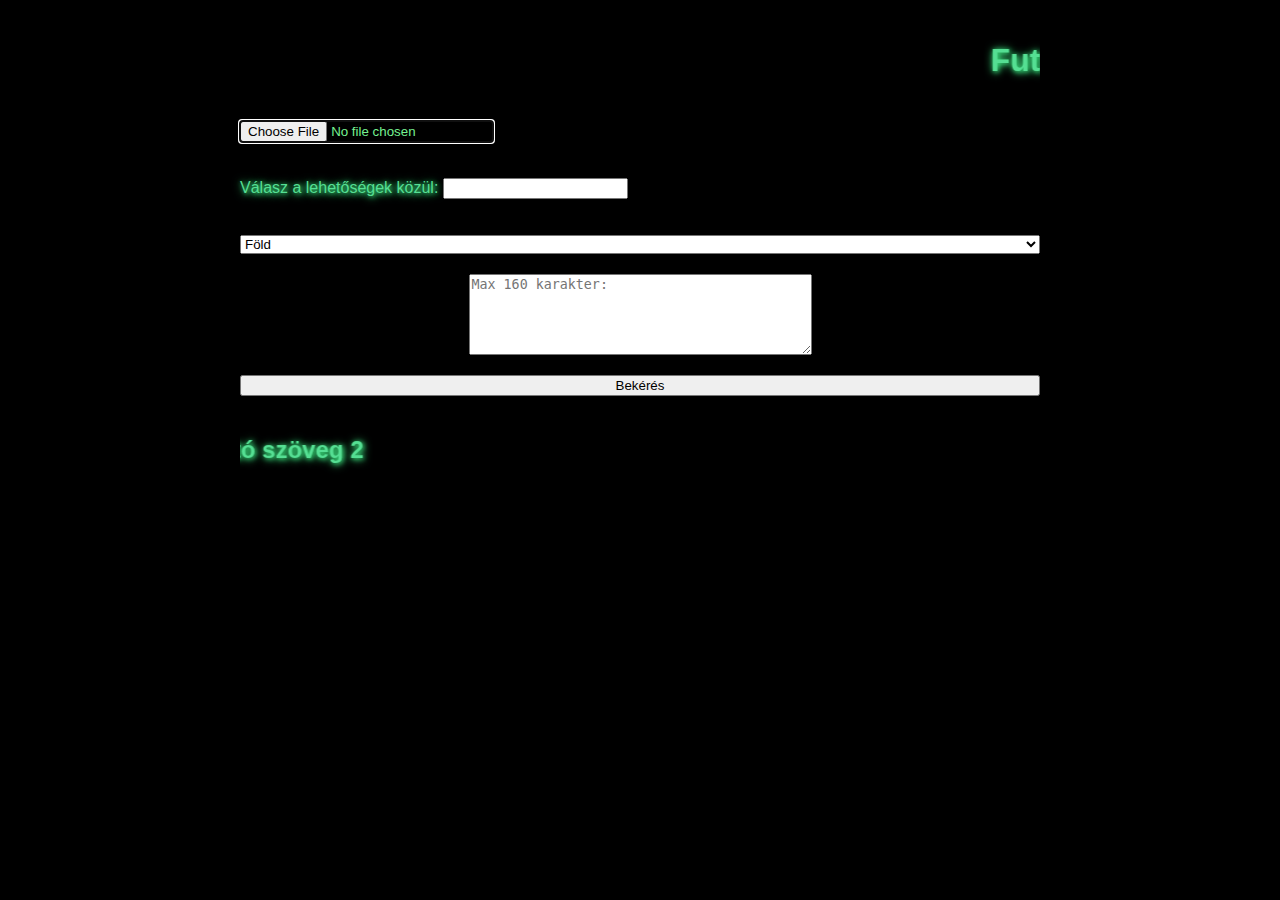
<file: index.html>
<!DOCTYPE html>
<html lang="en">
<head>
    <meta charset="UTF-8">
    <meta name="viewport" content="width=, initial-scale=1.0">
    <title>Gyakorló</title>
    <link rel="stylesheet" href="style.css">
</head>
<body>
    <div class="content">

        <marquee behavior="" direction="" sc>
            <h1>Futó szöveg</h1>
        </marquee>
        
        <form action="">
            <input type="file" maxlength="10" autofocus >
        </form>
        <form action="">
            <p>Válasz a lehetőségek közül: <input type="text" list="bolygok"></p>
        </form>
        <datalist id="bolygok">
            <option value="Föld">
                <option value="Hold"></option>
                <option value="Mars"></option>
                <option value="Nap"></option>
            </datalist>
            <select name="bolygók" id="">
                <option value="Föld">Föld</option>
                <option value="Hold">Hold</option>
                <option value="Mars">Mars</option>
                <option value="Nap">Nap</option>
            </select>
            <div>
                <textarea name="" id="" cols="40" rows="5" maxlength="160" placeholder="Max 160 karakter: "></textarea>
                
            </div>
            
            <button onclick="nevBeker()">Bekérés</button>
            <marquee behavior="scroll" direction="right" scrollamount="15">
                <h2>Fútó szöveg 2</h2>
            </marquee>
        <p id="beker"></p>
        <!--p id="text">Lorem ipsum dolor sit amet, consectetur adipisicing elit. Recusandae perspiciatis saepe sapiente cupiditate aliquid incidunt suscipit. Provident placeat fugiat error, nobis et consequuntur earum dignissimos? Officiis blanditiis ipsum vitae beatae.
        Rem aperiam quo earum illo sed nam quisquam provident, nobis eligendi atque voluptatem fugiat? Iste itaque, fuga illum nam, perferendis nostrum facilis praesentium, dolorum inventore corrupti voluptatem consectetur doloremque qui.
        Ipsam impedit sunt sit blanditiis sed aut at, cumque in. Deserunt autem quos placeat quibusdam mollitia voluptas unde ducimus consequuntur labore, quisquam fugiat optio error sunt molestiae dolorum, explicabo excepturi!</p-->
        
        <pre id="text">
            <code>
               
                &lt;!DOCTYPE html&gt;
                &lt;html lang="en"&gt;
                &lt;head&gt;
                    &lt;meta charset="UTF-8"&gt
                    &lt;meta name="viewport" content="width=, initial-scale=1.0"&gt;
                    &lt;title&gt;Gyakorló&lt/title&gt;
                    &lt;link rel="stylesheet" href="style.css"&gt;
                &lt;/head&gt;
            </code> 
                      
        </pre>
           
        
        <!--pre>
            <code id="text">
                <p id="text">valami szöveg</p>
                &lt;!DOCTYPE html&gt;
                &lt;html lang="en"&gt;
                &lt;head&gt;
                    &lt;meta charset="UTF-8"&gt
                    &lt;meta name="viewport" content="width=, initial-scale=1.0"&gt;
                    &lt;title&gt;Gyakorló&lt/title&gt;
                    &lt;link rel="stylesheet" href="style.css"&gt;
                &lt;/head&gt;
            </code>            
        </pre-->

    </div>
    <script src="script.js"></script>
</body>
</html>
</file>
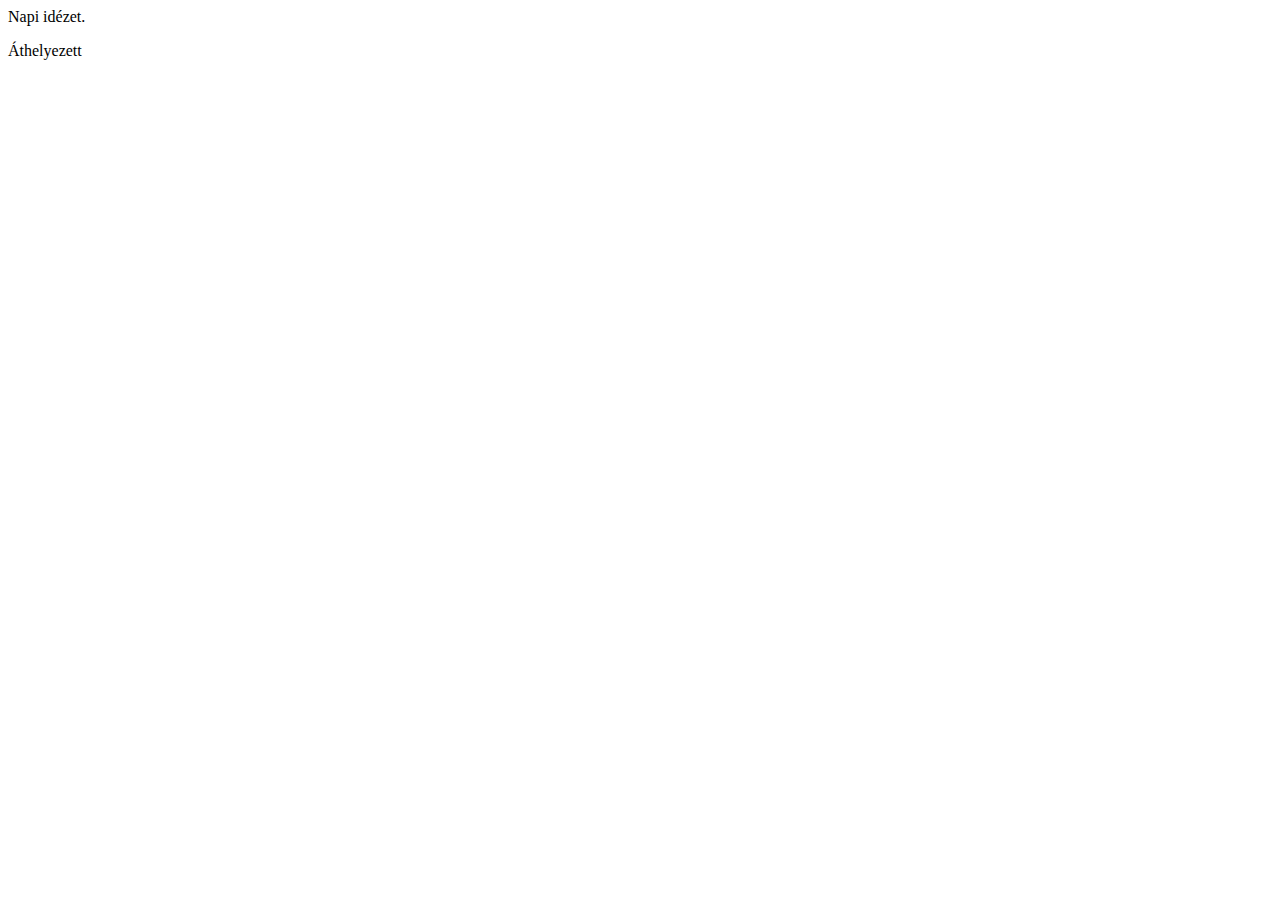
<file: citatum_idezet/index.html>
<!DOCTYPE html>
<html lang="en">
<head>
    <meta charset="UTF-8">
    <meta name="viewport" content="width=device-width, initial-scale=1.0">
    <title>Idézet</title>
    <link rel="stylesheet" href="style.css">
</head>
<body>
   <div>Napi idézet.</div>
        <div id="citatum">
              <script language="JavaScript" type="text/JavaScript" src="https://www.citatum.hu/napiidezet.php" async></script>
        </div> 
        <p>Áthelyezett</p>
        <p></p>
        <div id="idezet"></div> 
<script src="script.js"></script>
    
</body>
</html>
</file>
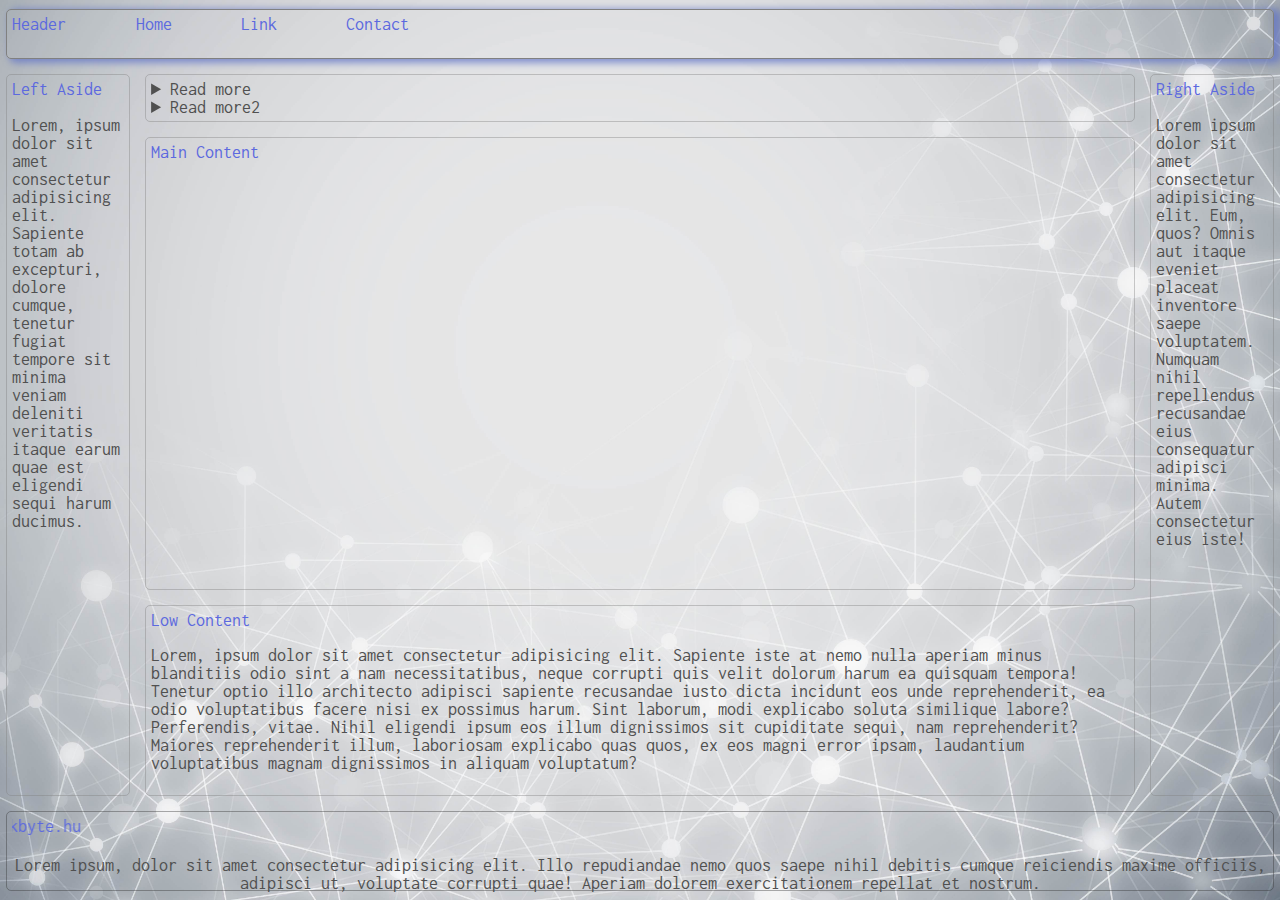
<file: szurke_github/index.html>
<!DOCTYPE html>
<html lang="en">
<head>
    <meta charset="UTF-8">
    <meta name="viewport" content="width=device-width, initial-scale=1.0">
    <title>Alap html elrendezés</title>
    <link rel="stylesheet" href="style.css">
    </head>
<body>
    <div class="container">
        <!--Header-->
        <header>
            <div>
                <span>Header</span>
            </div>
            <div>
                 <ul>
                    <li><a href="#">Home</a></li>
                    <li><a href="#">Link</a></li>
                    <li><a href="#">Contact</a></li>
                </ul>
            </div>
        </header>
        <!--Left Aside-->
        <aside class="left-aside">
            <Span>Left Aside</Span>
            <p>
                Lorem, ipsum dolor sit amet consectetur adipisicing elit. Sapiente totam ab excepturi, dolore cumque, tenetur fugiat tempore sit minima veniam deleniti veritatis itaque earum quae est eligendi sequi harum ducimus.
            </p>
        </aside>
        <!--Banner-->
        <section class="banner">
            <details>
                <summary>Read more</summary>
                    <span>Banner</span>
                        </p> Lorem ipsum dolor sit amet consectetur adipisicing elit. A sed esse odio ratione delectus nihil aliquid! Iure quam exercitationem vel cum fugit magni fugiat, impedit eius! Optio explicabo commodi consequatur?
                        Neque facere sint laudantium, recusandae possimus aliquid eveniet numquam optio provident, perspiciatis laboriosam odio consequatur culpa inventore! Beatae laboriosam voluptatibus atque omnis labore, voluptates quaerat assumenda obcaecati aliquam, blanditiis nihil.
                        Debitis illo reiciendis laudantium aspernatur, aliquid asperiores, officia quaerat consequatur autem non labore quisquam natus possimus! Magni placeat quia eius aut facere exercitationem natus accusantium quasi. Fugit sit harum corrupti.
                        Nesciunt quasi veniam soluta velit, exercitationem maxime illum repudiandae. Praesentium iusto ipsam illum, incidunt numquam id velit. Nobis recusandae tempora adipisci sapiente non, quo saepe quas eligendi assumenda atque magnam?
                        Earum voluptatum amet nisi dolorem deleniti numquam temporibus praesentium rerum accusamus pariatur, voluptas officiis, nulla ab doloribus nemo est minus perferendis sit fugiat! Laboriosam, tenetur. Debitis consequatur reprehenderit maxime quam?
                        <p>           
            </details>
            <details>
                <summary>Read more2</summary>
                    <span>Banner</span>
                        </p> Lorem ipsum dolor sit amet consectetur adipisicing elit. A sed esse odio ratione delectus nihil aliquid! Iure quam exercitationem vel cum fugit magni fugiat, impedit eius! Optio explicabo commodi consequatur?
                        Neque facere sint laudantium, recusandae possimus aliquid eveniet numquam optio provident, perspiciatis laboriosam odio consequatur culpa inventore! Beatae laboriosam voluptatibus atque omnis labore, voluptates quaerat assumenda obcaecati aliquam, blanditiis nihil.
                        Debitis illo reiciendis laudantium aspernatur, aliquid asperiores, officia quaerat consequatur autem non labore quisquam natus possimus! Magni placeat quia eius aut facere exercitationem natus accusantium quasi. Fugit sit harum corrupti.
                        Nesciunt quasi veniam soluta velit, exercitationem maxime illum repudiandae. Praesentium iusto ipsam illum, incidunt numquam id velit. Nobis recusandae tempora adipisci sapiente non, quo saepe quas eligendi assumenda atque magnam?
                        Earum voluptatum amet nisi dolorem deleniti numquam temporibus praesentium rerum accusamus pariatur, voluptas officiis, nulla ab doloribus nemo est minus perferendis sit fugiat! Laboriosam, tenetur. Debitis consequatur reprehenderit maxime quam?
                        <p>           
            </details>
        </section>
        <!--Main Content-->
        <main><span>Main Content </span>
           <pre id="text">
                <code>                   
&lt;!DOCTYPE html&gt;
&lt;html lang="en"&gt;
&lt;head&gt;
    &lt;meta charset="UTF-8"&gt
    &lt;meta name="viewport" content="width=, initial-scale=1.0"&gt;
    <a href="https://znyisztor77.github.io/">&lt;title&gt;Link->znyisztor77.github.io&lt/title&gt;</a>
    <a href="https://github.com/znyisztor77">&lt;title&gt;znyisztor77 Repositori&lt/title&gt;</a>
    &lt;link rel="stylesheet" href="style.css"&gt;
&lt;/head&gt;</code> <pre>             
        </main>
        <!--Right Aside-->
        <aside class="right-aside"><span>Right Aside</span>
             <p>
                Lorem ipsum dolor sit amet consectetur adipisicing elit. Eum, quos? Omnis aut itaque eveniet placeat inventore saepe voluptatem. Numquam nihil repellendus recusandae eius consequatur adipisci minima. Autem consectetur eius iste!        
            </p>
            
        </aside>
        <!--Low Content-->
        <section  class="low-content">
            <span>Low Content</span>
            <p>
                Lorem, ipsum dolor sit amet consectetur adipisicing elit. Sapiente iste at nemo nulla aperiam minus blanditiis odio sint a nam necessitatibus, neque corrupti quis velit dolorum harum ea quisquam tempora!
                Tenetur optio illo architecto adipisci sapiente recusandae iusto dicta incidunt eos unde reprehenderit, ea odio voluptatibus facere nisi ex possimus harum. Sint laborum, modi explicabo soluta similique labore? Perferendis, vitae.
                Nihil eligendi ipsum eos illum dignissimos sit cupiditate sequi, nam reprehenderit? Maiores reprehenderit illum, laboriosam explicabo quas quos, ex eos magni error ipsam, laudantium voluptatibus magnam dignissimos in aliquam voluptatum?
            </p>
        
        </section>
        <!--Footer-->
        <footer>
            <marquee behavior="scroll" direction="right" scrollamount="5">
                <span> <a href="https://www.1kbyte.hu">https://www.1kbyte.hu</a></span>
            </marquee>
            <p>Lorem ipsum, dolor sit amet consectetur adipisicing elit. Illo repudiandae nemo quos saepe nihil debitis cumque reiciendis maxime officiis, adipisci ut, voluptate corrupti quae! Aperiam dolorem exercitationem repellat et nostrum.
            </p>
              
        </footer>
    </div>
   
<script src="scripts/script.js"></script>
</body>
</html>
</file>
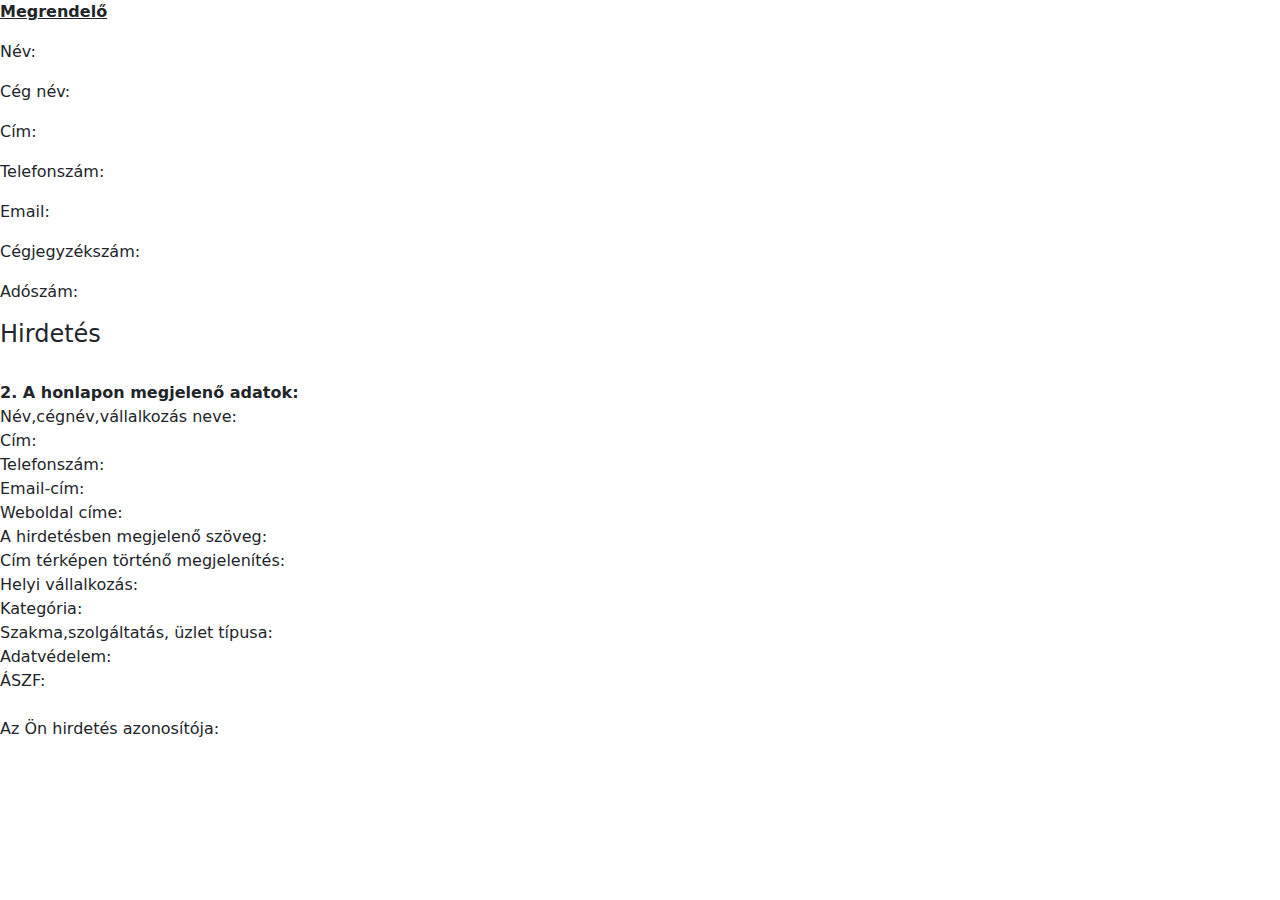
<file: adatdarabol.html>
<!DOCTYPE html>
<html lang="hu">

<head>
    <meta charset="UTF-8">
    <meta name="viewport" content="width=device-width, initial-scale=1.0">
    <link href="https://cdn.jsdelivr.net/npm/bootstrap@5.3.3/dist/css/bootstrap.min.css" rel="stylesheet"
        integrity="sha384-QWTKZyjpPEjISv5WaRU9OFeRpok6YctnYmDr5pNlyT2bRjXh0JMhjY6hW+ALEwIH" crossorigin="anonymous">
    <link rel="stylesheet" href="adatdarabol.css">
    <title>Szöveg feldarabolása</title>
</head>

<body>
    <!--Modal kezdet-->
    <div class="modal fade" id="exampleModal" tabindex="-1" aria-labelledby="exampleModalLabel" aria-hidden="true">
        <div class="modal-dialog modal-fullscreen">
            <div class="modal-content">
                <div class="modal-header">
                    <h5 class="modal-title">Megrendelő rögzítése</h5>
                    <button type="button" class="btn-close" data-bs-dismiss="modal" aria-label="Close"></button>
                </div>
                <div class="modal-body">
                    <form action="">

                        <div class="container-fluid">
                            <div class="row">
                                <div class="col lh-1">
                                    <textarea id="tablazatAdatok" rows="10" cols="45"
                                        placeholder="Szöveg beillesztés"></textarea>
                                    <button type="button" class="btn btn-secondary" onclick="szovegbetolt()">Szöveg
                                        betölt</button>
                                </div>
                                <div class="col lh-1">
                                    <h4>Megrendelő adatai</h4>
                                    <p><span>Név: <input id="mnev" type="text" required></span></p>
                                    <p><span>Cég név: <input id="mcnev" type="text" required></span></p>
                                    <p><span>Cím: <input id="mcim" type="text" required></span></p>
                                    <p><span>Telefonszám: <input id="mtel" type="text" required></span></p>
                                    <p><span>Email cím: <input id="memail" type="text" required></span></p>
                                    <p><span>Cégjegyzékszám: <input id="mcsz" type="text" required></span></p>
                                    <p><span>Adószám: <input id="masz" type="text" required></span></p>

                                </div>
                            </div>
                            <hr>
                            <div class="row">
                                <div class="col lh-1">
                                    <h4>Hirdetés adatai</h4>
                                    <p><span>Megrendelés dátum:<input id="mhdate" type="text" required></span></p>
                                    <p><span>Név: <input id="mhnev" type="text" required></span></p>
                                    <p><span>Cím:<input id="mhcim" type="text" required></span></p>
                                    <p><span>Telefonszám:<input id="mhtel" type="text" required></span></p>
                                    <p><span>Email:<input id="mhemail" type="text" required></span></p>
                                    <p><span>Web:<input id="mhweb" type="text" required></span></p>

                                </div>

                                <div class="col lh-1">
                                    <!--p><span>Szöveg:<input id="mhsz" type="text" required></span></p-->
                                    <p><span>Szöveg: <textarea id="mhsz" rows="5" cols="45"></textarea></span></p>
                                    <p><span>Terkép:<input id="mhter" type="text" required></span></p>
                                    <p><span>Helyi:<input id="mhhelyi" type="text" required></span></p>
                                    <p><span>Kategória:<input id="mhkat" type="text" required></span></p>
                                    <p><span>Tipus<input id="mhtip" type="text" required></span></p>
                                    <p><span>Tipus<input id="mhav" type="text" required></span></p>
                                    <p><span>Tipus<input id="mhaszf" type="text" required></span></p>
                                    <p><span>Azonosító:<input id="mhazon" type="text" required></span></p>




                                </div>
                            </div>
                        </div>
                        <button type="button" class="btn btn-secondary" data-bs-dismiss="modal">Bezárás</button>
                        <button type="button" class="btn btn-primary" id="mentes">Mentés</button>
                </div>

                </form>

            </div>

            <div class="modal-footer">
            </div>
        </div>
    </div>
    </div>
    <!--Modal vége-->
    <p class="fs-6 fw-bold"><a href="#exampleModal" class="link-dark" data-bs-toggle="modal"
            data-bs-target="#exampleModal">Megrendelő</a></p>
    <p>Név: <span id="nev"></span></p>
    <p>Cég név: <span id="cnev"></span></p>
    <p>Cím: <span id="cim"></span></p>
    <p>Telefonszám: <span id="tel"></span></p>
    <p>Email: <span id="email"></span></p>
    <p>Cégjegyzékszám: <span id="csz"></span></p>
    <p>Adószám: <span id="asz"></span></p>
    <h4>Hirdetés</h4>

    <!--h1>Szöveg feldarabolása tabulátor mentén</h1-->
    <!--textarea id="inputText" rows="10"
        cols="100">2024.08.17. 12:35:52	Nyisztor Zoltán	Nyisztor Zoltán e.v.	4225 Debrecen Monostorerdő u. 81.	+36701507991	jozsaiszakik@gmail.com	123456789	12345678-2-24	Kéményseprő		+3670123456789	valami@gmail.com	www.jozsaiszakik.hu	Minden féle kémények seprése karbantartása	Igen	Igen		Kéményseprő	Elolvastam és elfogadom	Elolvastam és elfogadom.</textarea-->
    <br>
    <!--button onclick="processText()">Szöveg feldarabolása</button-->
    <!--div id="output"></div-->
    <p lang="hu-HU" align="justify" style="margin-bottom: 0cm">
        <span face="Roboto, serif"><b>2.
                A honlapon megjelenő adatok:</b></span>
    </p>
    
    <p style="margin-bottom: 0cm">Név,cégnév,vállalkozás neve: <span id="hnev" style="font-style: italic;"></span></p>
    <p style="margin-bottom: 0cm">Cím: <span id="hcim" style="font-style: italic;"></span></p>
    <p style="margin-bottom: 0cm">Telefonszám: <span id="htel" style="font-style: italic;"></span></p>
    <p style="margin-bottom: 0cm">Email-cím: <span id="hemail" style="font-style: italic;"></span></p>
    <p style="margin-bottom: 0cm">Weboldal címe: <span id="hweb" style="font-style: italic;"></span></p>
    <p style="margin-bottom: 0cm">A hirdetésben megjelenő szöveg: <span id="hsz" style="font-style: italic;"> </span>
    </p>
    <p style="margin-bottom: 0cm">Cím térképen történő megjelenítés: <span id="hter" style="font-style: italic;"></span>
    <p style="margin-bottom: 0cm">Helyi vállalkozás: <span id="hhelyi" style="font-style: italic;"></span></p>
    <p style="margin-bottom: 0cm">Kategória: <span id="hkat" style="font-style: italic;"></span></p>
    <p style="margin-bottom: 0cm">Szakma,szolgáltatás, üzlet típusa: <span id="htip" style="font-style: italic;"></span>
    </p>
    <p style="margin-bottom: 0cm">Adatvédelem: <span id="hav" style="font-style: italic;"></span></p>
    <p style="margin-bottom: 0cm">ÁSZF: <span id="haszf" style="font-style: italic;"></span></p>
    <p style="margin-bottom: 0cm"><br /></p>
    <p style="margin-bottom: 0cm">Az Ön hirdetés azonosítója: <span style="font-style: italic;"><b
                id="hazon"></b></span></p>
    <p style="margin-bottom: 0cm"><br></p>

    <script>
        function szovegbetolt() {
            // Beolvasás a textarea mezőből
            let text = document.getElementById('tablazatAdatok').value;

            // A szöveg felosztása tabulátor mentén
            let elemek = text.split('\t');

            // Az output div elem
            //let output = document.getElementById('output');
            //output.innerHTML = ''; // Előző tartalom törlése

            // A felosztott részek megjelenítése a HTML oldalon
            elemek.forEach((part, index) => {
                //let nev = elemek[1];
                document.getElementById('mnev').value = elemek[2];
                document.getElementById('mcnev').value = elemek[3];
                document.getElementById('mcim').value = elemek[4];
                document.getElementById('mtel').value = elemek[5];
                document.getElementById('memail').value = elemek[6];
                document.getElementById('mcsz').value = elemek[7];
                document.getElementById('masz').value = elemek[8];
                document.getElementById('mhdate').value = elemek[1];
                document.getElementById('mhnev').value = elemek[9];
                document.getElementById('mhcim').value = elemek[10];
                document.getElementById('mhtel').value = elemek[11];
                document.getElementById('mhemail').value = elemek[12];
                document.getElementById('mhweb').value = elemek[13];
                document.getElementById('mhsz').value = elemek[14];
                document.getElementById('mhter').value = elemek[15];
                document.getElementById('mhhelyi').value = elemek[16];
                document.getElementById('mhkat').value = elemek[17];
                document.getElementById('mhtip').value = elemek[18];
                document.getElementById('mhav').value = elemek[19];
                document.getElementById('mhaszf').value = elemek[20];
                document.getElementById('mhazon').value = elemek[0];








                let p = document.createElement('p');
                p.textContent = `Part ${index + 1}: ${part}`;
                output.appendChild(p);
                console.log(elemek[1]);
            });
        }
        document.getElementById('mentes').addEventListener('click', function () {
            //Megrendelő
            document.getElementById('nev').innerHTML = document.getElementById('mnev').value.trim();
            document.getElementById('cnev').innerHTML = document.getElementById('mcnev').value.trim();
            document.getElementById('cim').innerHTML = document.getElementById('mcim').value.trim();
            document.getElementById('tel').innerHTML = document.getElementById('mtel').value.trim();
            document.getElementById('email').innerHTML = document.getElementById('memail').value.trim();
            document.getElementById('csz').innerHTML = document.getElementById('mcsz').value.trim();
            document.getElementById('asz').innerHTML = document.getElementById('masz').value.trim();
            //Hirdetés
            document.getElementById('hnev').innerHTML = document.getElementById('mhnev').value.trim();
            document.getElementById('hcim').innerHTML = document.getElementById('mhcim').value.trim();
            document.getElementById('htel').innerHTML = document.getElementById('mhtel').value.trim();
            document.getElementById('hemail').innerHTML = document.getElementById('mhemail').value.trim();
            document.getElementById('hweb').innerHTML = document.getElementById('mhweb').value.trim();
            document.getElementById('hsz').innerHTML = document.getElementById('mhsz').value.trim();
            document.getElementById('hter').innerHTML = document.getElementById('mhter').value.trim();
            document.getElementById('hhelyi').innerHTML = document.getElementById('mhhelyi').value.trim();
            document.getElementById('hkat').innerHTML = document.getElementById('mhkat').value.trim();
            document.getElementById('htip').innerHTML = document.getElementById('mhtip').value.trim();
            document.getElementById('hav').innerHTML = document.getElementById('mhav').value.trim();
            document.getElementById('haszf').innerHTML = document.getElementById('mhaszf').value.trim();
            document.getElementById('hazon').innerHTML = document.getElementById('mhazon').value.trim();
            

        })
    </script>
    <script src="https://cdn.jsdelivr.net/npm/bootstrap@5.3.3/dist/js/bootstrap.bundle.min.js"
        integrity="sha384-YvpcrYf0tY3lHB60NNkmXc5s9fDVZLESaAA55NDzOxhy9GkcIdslK1eN7N6jIeHz"
        crossorigin="anonymous"></script>
</body>

</html>
</file>
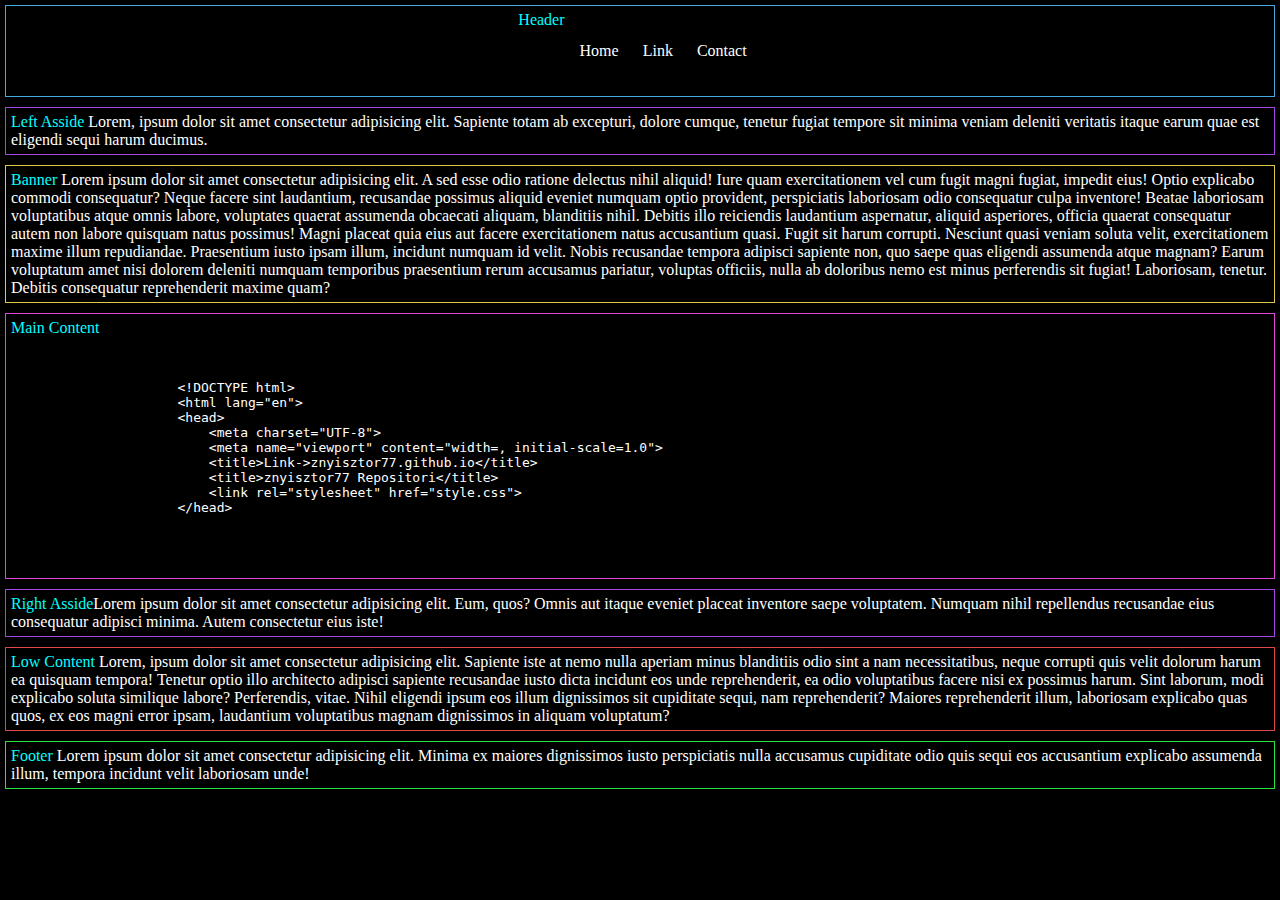
<file: alaphtml.html>
<!DOCTYPE html>
<html lang="en">
<head>
    <meta charset="UTF-8">
    <meta name="viewport" content="width=device-width, initial-scale=1.0">
    <title>Alap html elrendezés</title>
    <link rel="stylesheet" href="alaphtml.css">
    </head>
<body>
    <div class="container">

        <header><span>Header</span>
        <ul>
            <li><a href="#">Home</a></li>
            <li><a href="#">Link</a></li>
            <li><a href="#">Contact</a></li>
        </ul></header>
        <aside class="left-aside"><Span>Left Asside</Span>
            Lorem, ipsum dolor sit amet consectetur adipisicing elit. Sapiente totam ab excepturi, dolore cumque, tenetur fugiat tempore sit minima veniam deleniti veritatis itaque earum quae est eligendi sequi harum ducimus.</aside>
        <section class="banner"><span>Banner</span> Lorem ipsum dolor sit amet consectetur adipisicing elit. A sed esse odio ratione delectus nihil aliquid! Iure quam exercitationem vel cum fugit magni fugiat, impedit eius! Optio explicabo commodi consequatur?
        Neque facere sint laudantium, recusandae possimus aliquid eveniet numquam optio provident, perspiciatis laboriosam odio consequatur culpa inventore! Beatae laboriosam voluptatibus atque omnis labore, voluptates quaerat assumenda obcaecati aliquam, blanditiis nihil.
        Debitis illo reiciendis laudantium aspernatur, aliquid asperiores, officia quaerat consequatur autem non labore quisquam natus possimus! Magni placeat quia eius aut facere exercitationem natus accusantium quasi. Fugit sit harum corrupti.
        Nesciunt quasi veniam soluta velit, exercitationem maxime illum repudiandae. Praesentium iusto ipsam illum, incidunt numquam id velit. Nobis recusandae tempora adipisci sapiente non, quo saepe quas eligendi assumenda atque magnam?
        Earum voluptatum amet nisi dolorem deleniti numquam temporibus praesentium rerum accusamus pariatur, voluptas officiis, nulla ab doloribus nemo est minus perferendis sit fugiat! Laboriosam, tenetur. Debitis consequatur reprehenderit maxime quam?</section>
        <main><span>Main Content </span>
            <pre id="text">
                <code>
                   
                    &lt;!DOCTYPE html&gt;
                    &lt;html lang="en"&gt;
                    &lt;head&gt;
                        &lt;meta charset="UTF-8"&gt
                        &lt;meta name="viewport" content="width=, initial-scale=1.0"&gt;
                        <a href="https://znyisztor77.github.io/">&lt;title&gt;Link->znyisztor77.github.io&lt/title&gt;</a>
                        <a href="https://github.com/znyisztor77">&lt;title&gt;znyisztor77 Repositori&lt/title&gt;</a>
                        &lt;link rel="stylesheet" href="style.css"&gt;
                    &lt;/head&gt;
                </code> 
                          
            </pre> 


            
        </main>
        <aside class="right-aside"><span>Right Asside</span>Lorem ipsum dolor sit amet consectetur adipisicing elit. Eum, quos? Omnis aut itaque eveniet placeat inventore saepe voluptatem. Numquam nihil repellendus recusandae eius consequatur adipisci minima. Autem consectetur eius iste!</aside>
        <section  class="low-content"><span>Low Content</span>   Lorem, ipsum dolor sit amet consectetur adipisicing elit. Sapiente iste at nemo nulla aperiam minus blanditiis odio sint a nam necessitatibus, neque corrupti quis velit dolorum harum ea quisquam tempora!
        Tenetur optio illo architecto adipisci sapiente recusandae iusto dicta incidunt eos unde reprehenderit, ea odio voluptatibus facere nisi ex possimus harum. Sint laborum, modi explicabo soluta similique labore? Perferendis, vitae.
        Nihil eligendi ipsum eos illum dignissimos sit cupiditate sequi, nam reprehenderit? Maiores reprehenderit illum, laboriosam explicabo quas quos, ex eos magni error ipsam, laudantium voluptatibus magnam dignissimos in aliquam voluptatum?</section>
        <footer><span>Footer</span>  Lorem ipsum dolor sit amet consectetur adipisicing elit. Minima ex maiores dignissimos iusto perspiciatis nulla accusamus cupiditate odio quis sequi eos accusantium explicabo assumenda illum, tempora incidunt velit laboriosam unde! </footer>
    </div>
   

</body>
</html>
</file>
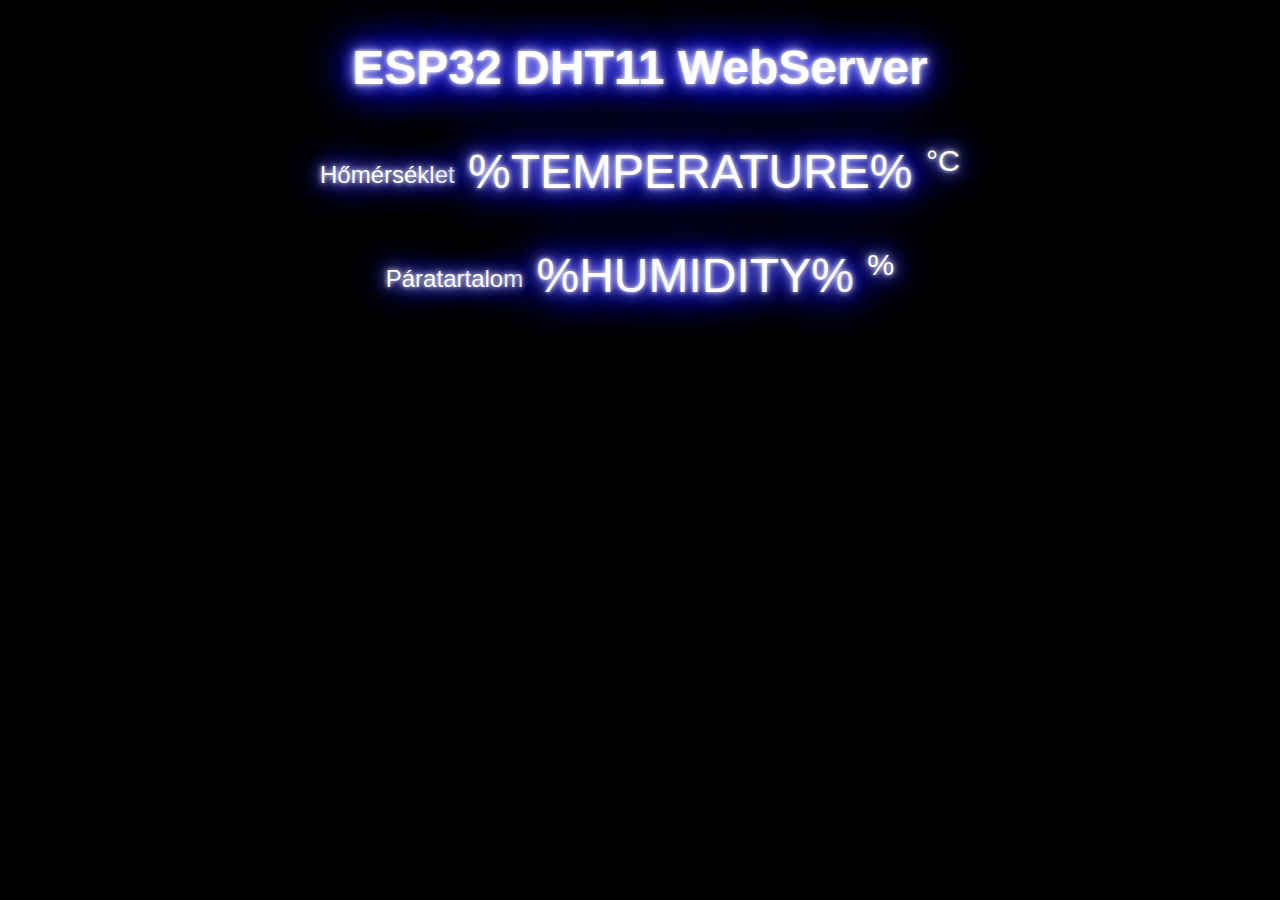
<file: esp32html.html>
<!DOCTYPE HTML>
<html>
<head>
  <meta name="viewport" content="width=device-width, initial-scale=1">
  <link rel="stylesheet" href="https://use.fontawesome.com/releases/v5.7.2/css/all.css" integrity="sha384-fnmOCqbTlWIlj8LyTjo7mOUStjsKC4pOpQbqyi7RrhN7udi9RwhKkMHpvLbHG9Sr" crossorigin="anonymous">
  <style>
    html {
     font-family: Arial;
     display: inline-block;
     margin: 0px auto;
     text-align: center;
     background-color: black;
     color: white;
     text-shadow: 0 0 5px #fff,
                0 0 15px #fff,
                0 0 20px blue,
                0 0 30px blue,
                0 0 40px blue,
                0 0 55px blue,
                0 0 60px blue;

    }
    h2 { font-size: 3.0rem;}
    p { font-size: 3.0rem; }
    .units { font-size: 1.9rem; }
    .dht-labels{
      font-size: 1.5rem;
      vertical-align:middle;
      padding-bottom: 15px;
    }
  </style>
</head>
<body>
  <h2>ESP32 DHT11 WebServer</h2>
  <p>
    <i class="fas fa-thermometer-half" style="color:#059e8a;"></i> 
    <span class="dht-labels">Hőmérséklet</span> 
    <span id="temperature">%TEMPERATURE%</span>
    <sup class="units">&deg;C</sup>
  </p>
  <p>
    <i class="fas fa-tint" style="color:#00add6;"></i> 
    <span class="dht-labels">Páratartalom</span>
    <span id="humidity">%HUMIDITY%</span>
    <sup class="units">&percnt;</sup>
  </p>
</body>
</html>
</file>
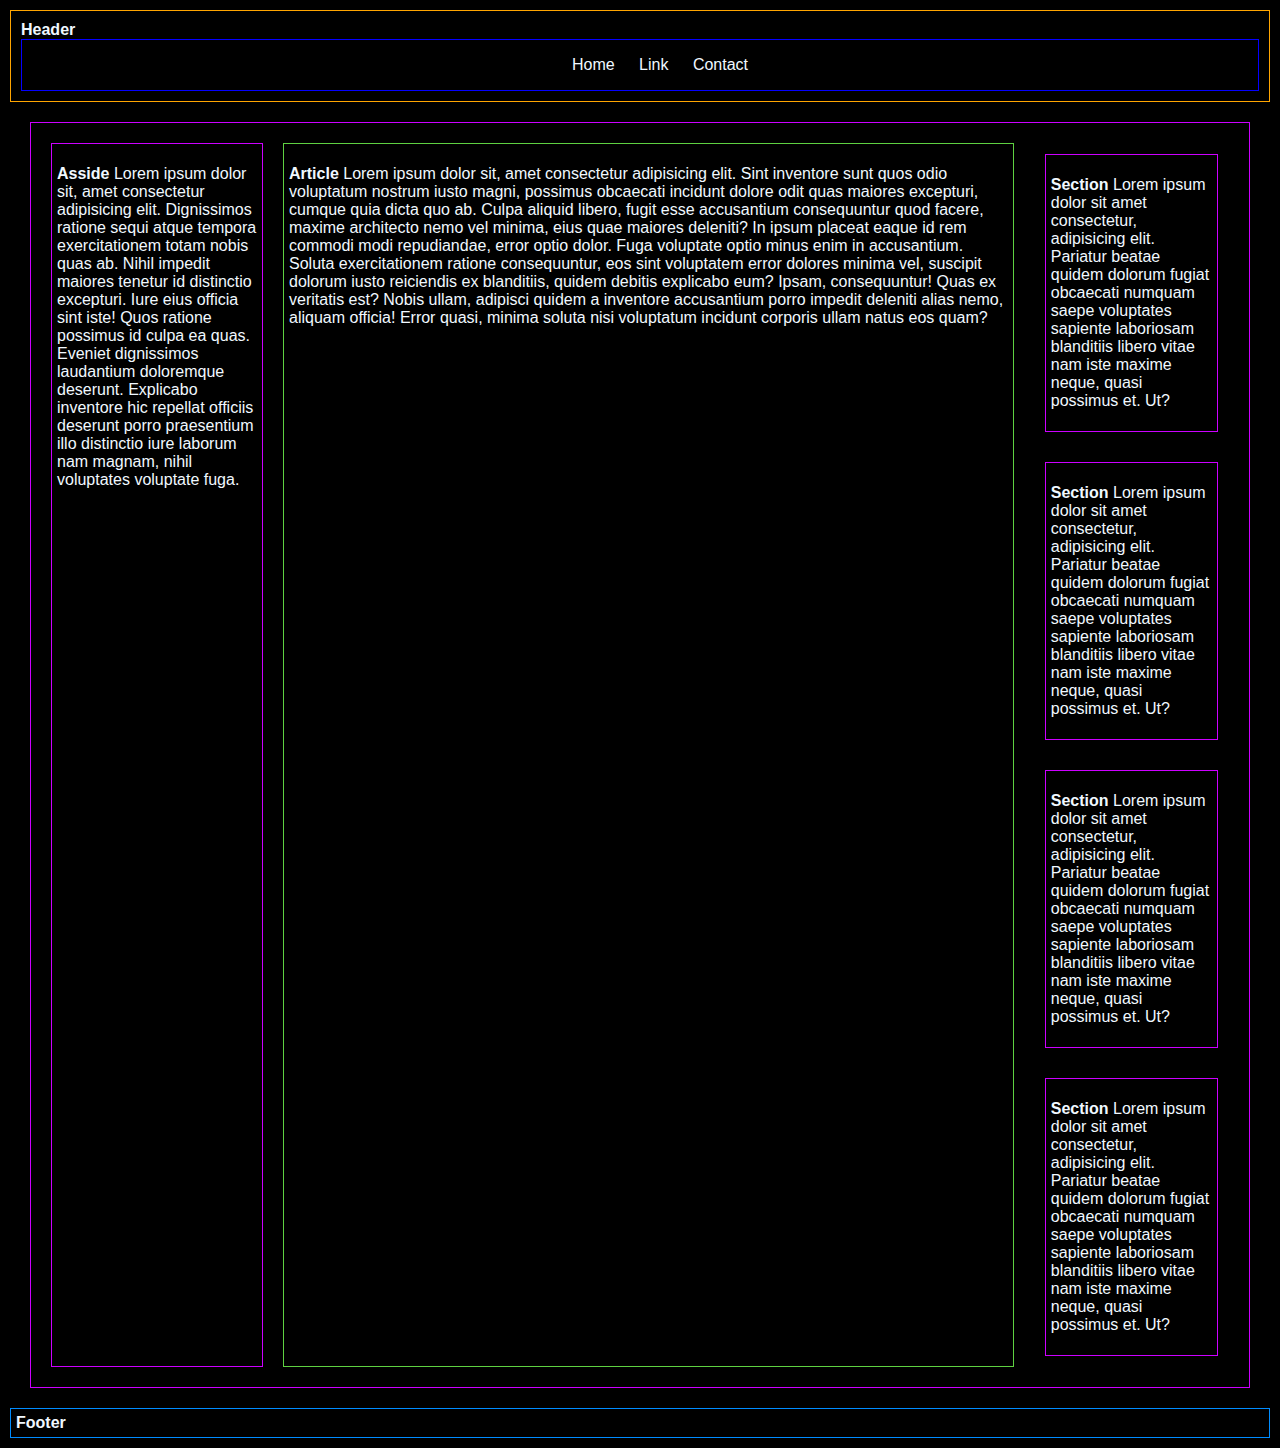
<file: gyak.html>
<!DOCTYPE html>
<html lang="en">
<head>
    <meta charset="UTF-8">
    <meta name="viewport" content="width=device-width, initial-scale=1.0">
    <title>Gyakorlo</title>
    <link rel="stylesheet" href="gyak.css">
</head>
<body>
    <div className='container'>

        <header class='header-style'>
          <b>Header</b>
            <nav class='navbar-style'>
                  <ul>
                    <li><a href="#">Home</a></li>
                    <li><a href="#">Link</a></li>
                    <li><a href="#">Contact</a></li>
                  </ul>
            </nav>
        </header>
  
        <div class='container2'>
          <main class='main-style'>
            <aside class='asside-style'>
                <p>
                    <b>Asside</b>
            
                    Lorem ipsum dolor sit, amet consectetur adipisicing elit. Dignissimos ratione sequi atque tempora exercitationem totam nobis quas ab. Nihil impedit maiores tenetur id distinctio excepturi. Iure eius officia sint iste!
                    Quos ratione possimus id culpa ea quas. Eveniet dignissimos laudantium doloremque deserunt. Explicabo inventore hic repellat officiis deserunt porro praesentium illo distinctio iure laborum nam magnam, nihil voluptates voluptate fuga.
                    
                   
                </p>
            </aside>
            <article class='article-style'>
                <p>
                    <b>Article</b>
            
                    Lorem ipsum dolor sit, amet consectetur adipisicing elit. Sint inventore sunt quos odio voluptatum nostrum iusto magni, possimus obcaecati incidunt dolore odit quas maiores excepturi, cumque quia dicta quo ab.
                    Culpa aliquid libero, fugit esse accusantium consequuntur quod facere, maxime architecto nemo vel minima, eius quae maiores deleniti? In ipsum placeat eaque id rem commodi modi repudiandae, error optio dolor.
                    Fuga voluptate optio minus enim in accusantium. Soluta exercitationem ratione consequuntur, eos sint voluptatem error dolores minima vel, suscipit dolorum iusto reiciendis ex blanditiis, quidem debitis explicabo eum? Ipsam, consequuntur!
                    Quas ex veritatis est? Nobis ullam, adipisci quidem a inventore accusantium porro impedit deleniti alias nemo, aliquam officia! Error quasi, minima soluta nisi voluptatum incidunt corporis ullam natus eos quam?

                </p>
            </article>
  
              <section class='section-container'>
                
                <section class='section-style'>
                    <p>
                        <b>Section</b>
                        Lorem ipsum dolor sit amet consectetur, adipisicing elit. Pariatur beatae quidem dolorum fugiat obcaecati numquam saepe voluptates sapiente laboriosam blanditiis libero vitae nam iste maxime neque, quasi possimus et. Ut?</p>
                </section>
                <section class='section-style'>
                    <p>
                        <b>Section</b>
                        Lorem ipsum dolor sit amet consectetur, adipisicing elit. Pariatur beatae quidem dolorum fugiat obcaecati numquam saepe voluptates sapiente laboriosam blanditiis libero vitae nam iste maxime neque, quasi possimus et. Ut?</p>
                </section>
                <section class='section-style'>
                    <p>
                        <b>Section</b>
                        Lorem ipsum dolor sit amet consectetur, adipisicing elit. Pariatur beatae quidem dolorum fugiat obcaecati numquam saepe voluptates sapiente laboriosam blanditiis libero vitae nam iste maxime neque, quasi possimus et. Ut?</p>
                </section>
                <section class='section-style'>
                    <p>
                        <b>Section</b>
                        Lorem ipsum dolor sit amet consectetur, adipisicing elit. Pariatur beatae quidem dolorum fugiat obcaecati numquam saepe voluptates sapiente laboriosam blanditiis libero vitae nam iste maxime neque, quasi possimus et. Ut?</p>
                </section>
              </section>
          </main>
        </div>
        
        <footer class='footer-style'><b>Footer</b></footer>
      </div>
    
</body>
</html>
</file>
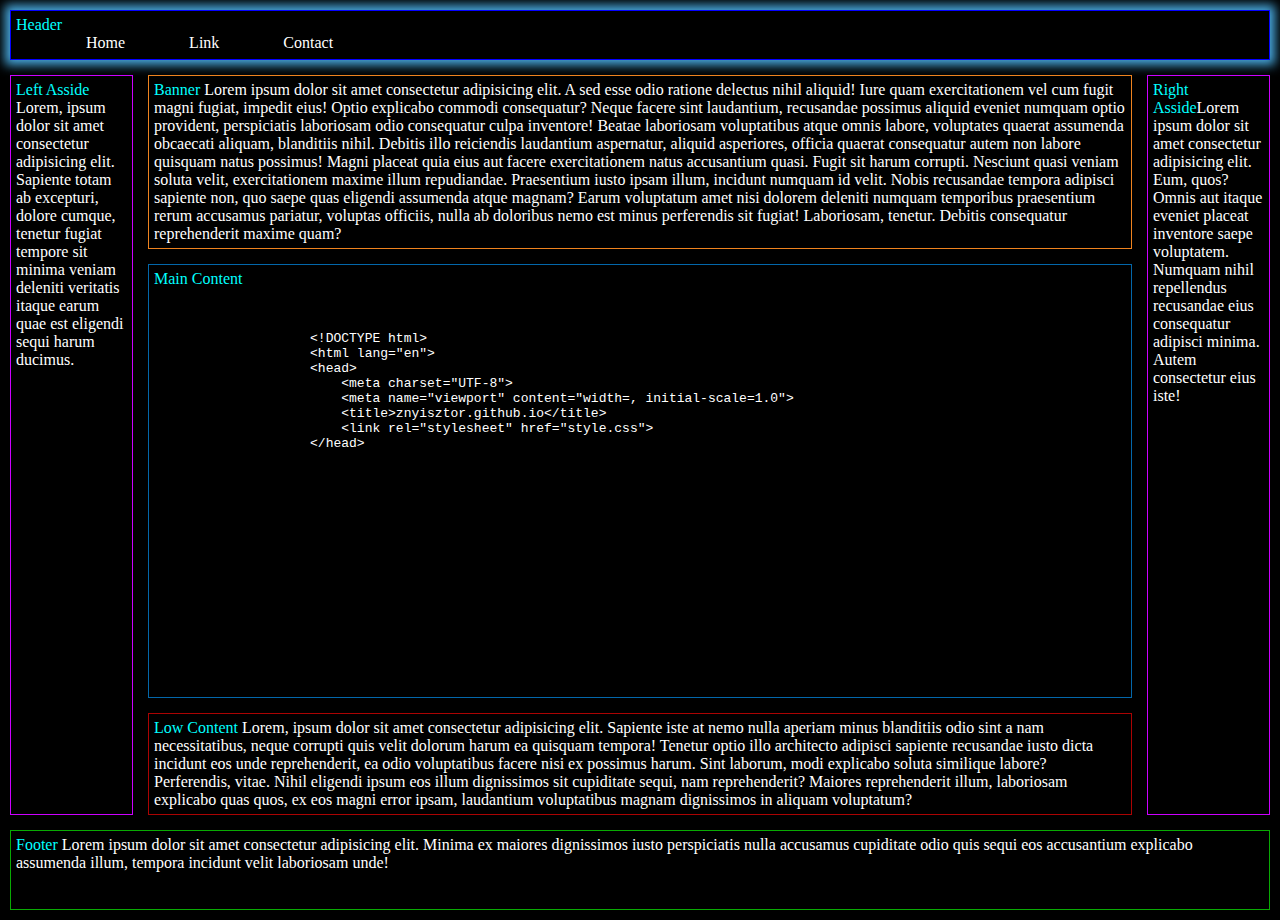
<file: gyak2.html>
<!DOCTYPE html>
<html lang="en">
<head>
    <meta charset="UTF-8">
    <meta name="viewport" content="width=device-width, initial-scale=1.0">
    <title>Alap html elrendezés</title>
    <style>
        body{
            background-color: black; 
            margin: 0;           
        }
        header {
            padding: 5px;
            grid-area: header;
        }
        main {
            padding: 5px;
            grid-area: main;
        }
        footer {
            padding: 5px;
            grid-area: footer;
        }
        .left-aside {
            padding: 5px;
            grid-area: left-aside;
        }
        .right-aside {
            padding: 5px;
            grid-area: right-aside;
        }
        .banner{
            padding: 5px;
            grid-area: banner;
        }
        .low-content{
            padding: 5px;
            grid-area: low-content;
        }
        .container{
            display: grid;
            
            
            grid-template-rows: 50px auto 1fr auto 80px;
            grid-template-columns: 1fr 8fr 1fr;
            height: 100vh;
            
            grid-template-areas: 
                    "header         header          header"
                    "left-aside     banner          right-aside"
                    "left-aside     main            right-aside"
                    "left-aside     low-content     right-aside"
                    "footer         footer          footer";
            grid-gap: 15px;
            padding: 10px;
            /*font-weight: 600;*/  
            /*font-size: 20px; */
              
        }
        @media(max-width:900px){
            .container{
                grid-template-rows: 1fr 1fr 1fr 1fr 1fr 1fr 1fr;
                height: 100vh;
                grid-template-columns: 1fr;
                grid-template-areas: 
                    "header"
                    "banner"
                    "left-aside"
                    "main"
                    "right-aside"
                    "low-content"
                    "footer";
            }
        }
        header ul{
            list-style-type: none;
            margin: 0;
        }
        header li{
            display: inline-block;
            /*height: 40px;*/
            padding-left: 30px;
            padding-right: 30px;
        }
        
        header li:hover{
            border-radius: 5px;
            box-shadow: 0 0 10px 5px #48abe0;
        }
        a:link, a:visited, a:active{
            color: white;
            text-decoration: none;
        } 
        
          
    </style>
</head>
<body>
    <div class="container">

        <header style="border: 1px solid rgb(4, 0, 255); color: rgb(209, 141, 52);box-shadow: 0 0 10px 5px #48abe0;"><span style="color: aqua;">Header</span>
        <ul>
            <li><a href="#">Home</a></li>
            <li><a href="#">Link</a></li>
            <li><a href="#">Contact</a></li>
        </ul></header>
        <aside class="left-aside" style="border: 1px solid rgb(204, 0, 255);  color: rgb(255, 255, 255);"><Span style="color: aqua;">Left Asside</Span>
            Lorem, ipsum dolor sit amet consectetur adipisicing elit. Sapiente totam ab excepturi, dolore cumque, tenetur fugiat tempore sit minima veniam deleniti veritatis itaque earum quae est eligendi sequi harum ducimus.</aside>
        <section class="banner" style="border: 1px solid rgb(238, 131, 31);  color: rgb(255, 255, 255);"><span style="color: aqua;">Banner</span> Lorem ipsum dolor sit amet consectetur adipisicing elit. A sed esse odio ratione delectus nihil aliquid! Iure quam exercitationem vel cum fugit magni fugiat, impedit eius! Optio explicabo commodi consequatur?
        Neque facere sint laudantium, recusandae possimus aliquid eveniet numquam optio provident, perspiciatis laboriosam odio consequatur culpa inventore! Beatae laboriosam voluptatibus atque omnis labore, voluptates quaerat assumenda obcaecati aliquam, blanditiis nihil.
        Debitis illo reiciendis laudantium aspernatur, aliquid asperiores, officia quaerat consequatur autem non labore quisquam natus possimus! Magni placeat quia eius aut facere exercitationem natus accusantium quasi. Fugit sit harum corrupti.
        Nesciunt quasi veniam soluta velit, exercitationem maxime illum repudiandae. Praesentium iusto ipsam illum, incidunt numquam id velit. Nobis recusandae tempora adipisci sapiente non, quo saepe quas eligendi assumenda atque magnam?
        Earum voluptatum amet nisi dolorem deleniti numquam temporibus praesentium rerum accusamus pariatur, voluptas officiis, nulla ab doloribus nemo est minus perferendis sit fugiat! Laboriosam, tenetur. Debitis consequatur reprehenderit maxime quam?</section>
        <main style="border: 1px solid rgb(3, 103, 170);  color: rgb(255, 255, 255);"><span style="color: aqua;">Main Content </span>
            <pre id="text">
                <code>
                   
                    &lt;!DOCTYPE html&gt;
                    &lt;html lang="en"&gt;
                    &lt;head&gt;
                        &lt;meta charset="UTF-8"&gt
                        &lt;meta name="viewport" content="width=, initial-scale=1.0"&gt;
                        &lt;title&gt;znyisztor.github.io&lt/title&gt;
                        &lt;link rel="stylesheet" href="style.css"&gt;
                    &lt;/head&gt;
                </code> 
                          
            </pre> 


            
        </main>
        <aside class="right-aside" style="border: 1px solid rgb(204, 0, 255);  color: rgb(255, 255, 255);"><span style="color: aqua;">Right Asside</span>Lorem ipsum dolor sit amet consectetur adipisicing elit. Eum, quos? Omnis aut itaque eveniet placeat inventore saepe voluptatem. Numquam nihil repellendus recusandae eius consequatur adipisci minima. Autem consectetur eius iste!</aside>
        <section  class="low-content" style="border: 1px solid rgb(170, 3, 3);  color: rgb(255, 255, 255);"><span style="color: aqua;">Low Content</span>   Lorem, ipsum dolor sit amet consectetur adipisicing elit. Sapiente iste at nemo nulla aperiam minus blanditiis odio sint a nam necessitatibus, neque corrupti quis velit dolorum harum ea quisquam tempora!
        Tenetur optio illo architecto adipisci sapiente recusandae iusto dicta incidunt eos unde reprehenderit, ea odio voluptatibus facere nisi ex possimus harum. Sint laborum, modi explicabo soluta similique labore? Perferendis, vitae.
        Nihil eligendi ipsum eos illum dignissimos sit cupiditate sequi, nam reprehenderit? Maiores reprehenderit illum, laboriosam explicabo quas quos, ex eos magni error ipsam, laudantium voluptatibus magnam dignissimos in aliquam voluptatum?</section>
        <footer style="border: 1px solid rgb(9, 170, 3);  color: rgb(255, 255, 255);"><span style="color: aqua;">Footer</span>  Lorem ipsum dolor sit amet consectetur adipisicing elit. Minima ex maiores dignissimos iusto perspiciatis nulla accusamus cupiditate odio quis sequi eos accusantium explicabo assumenda illum, tempora incidunt velit laboriosam unde! </footer>
    </div>
   

</body>
</html>
</file>
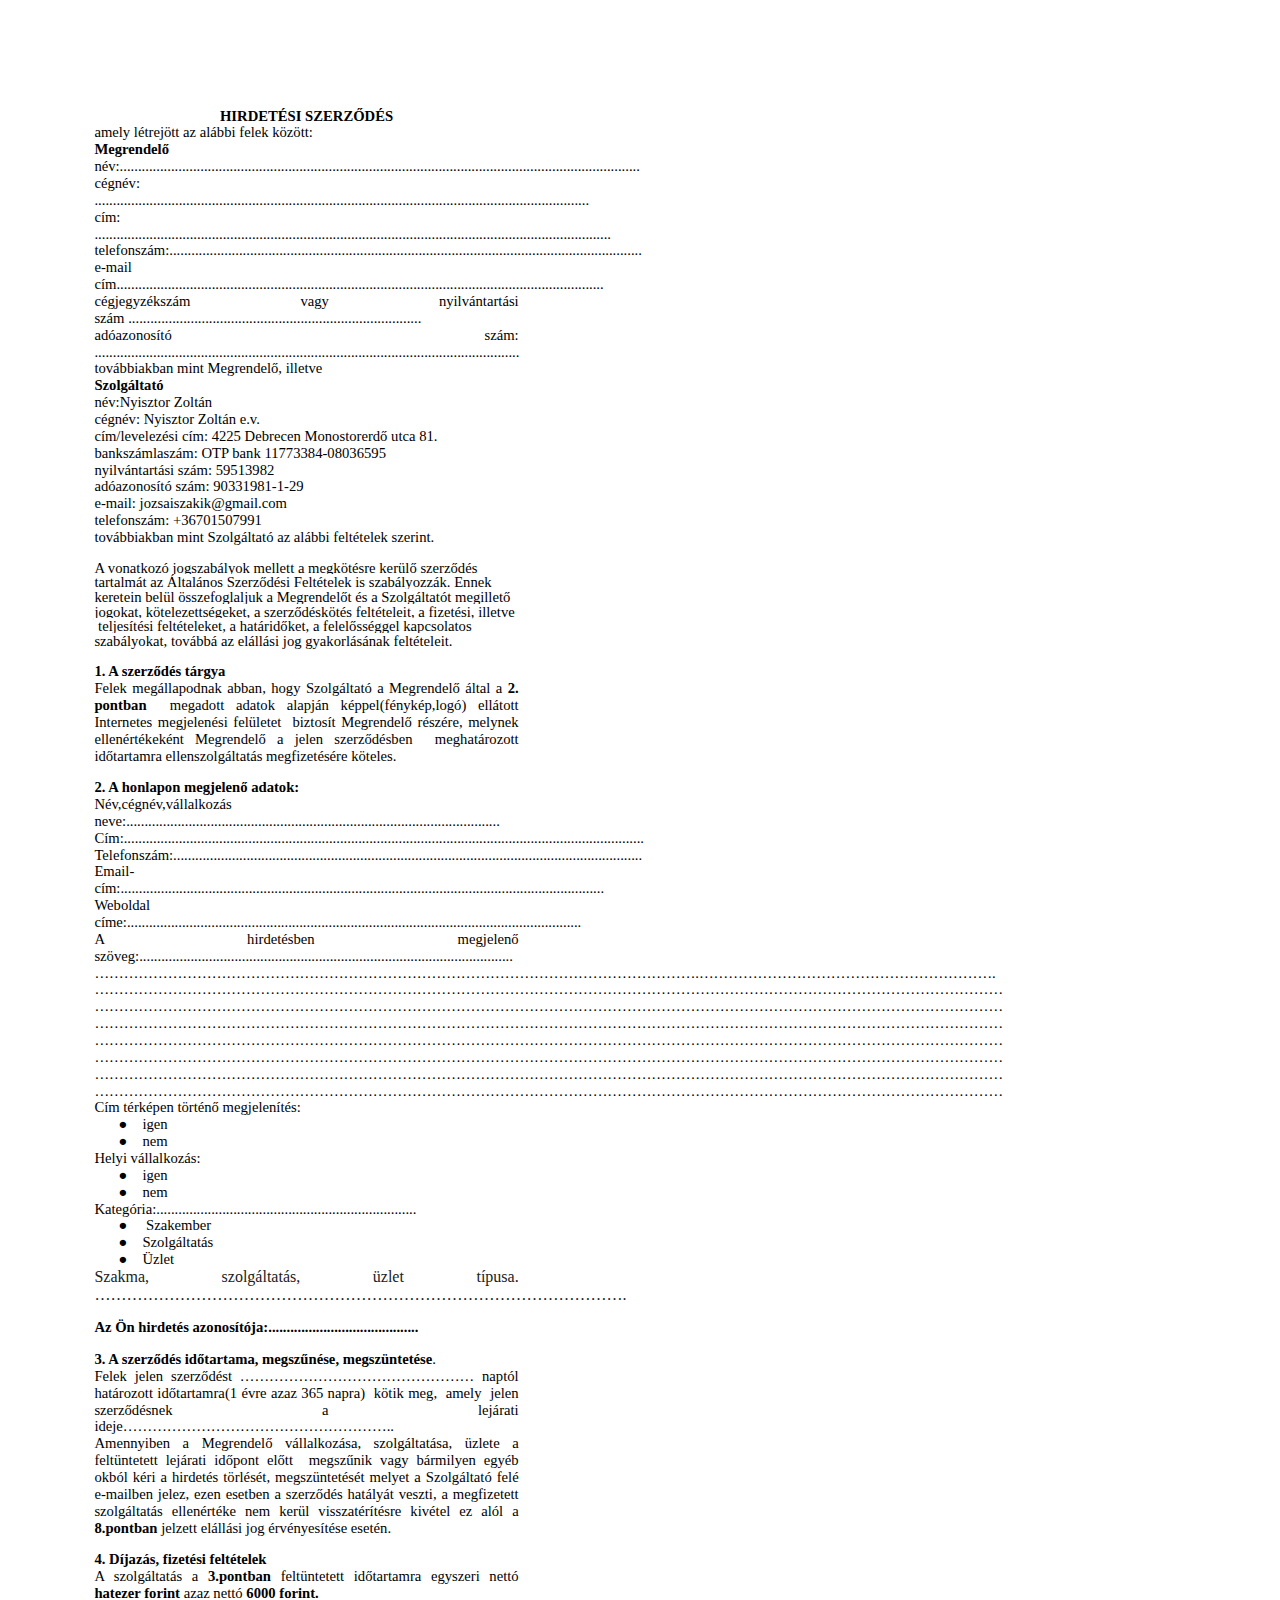
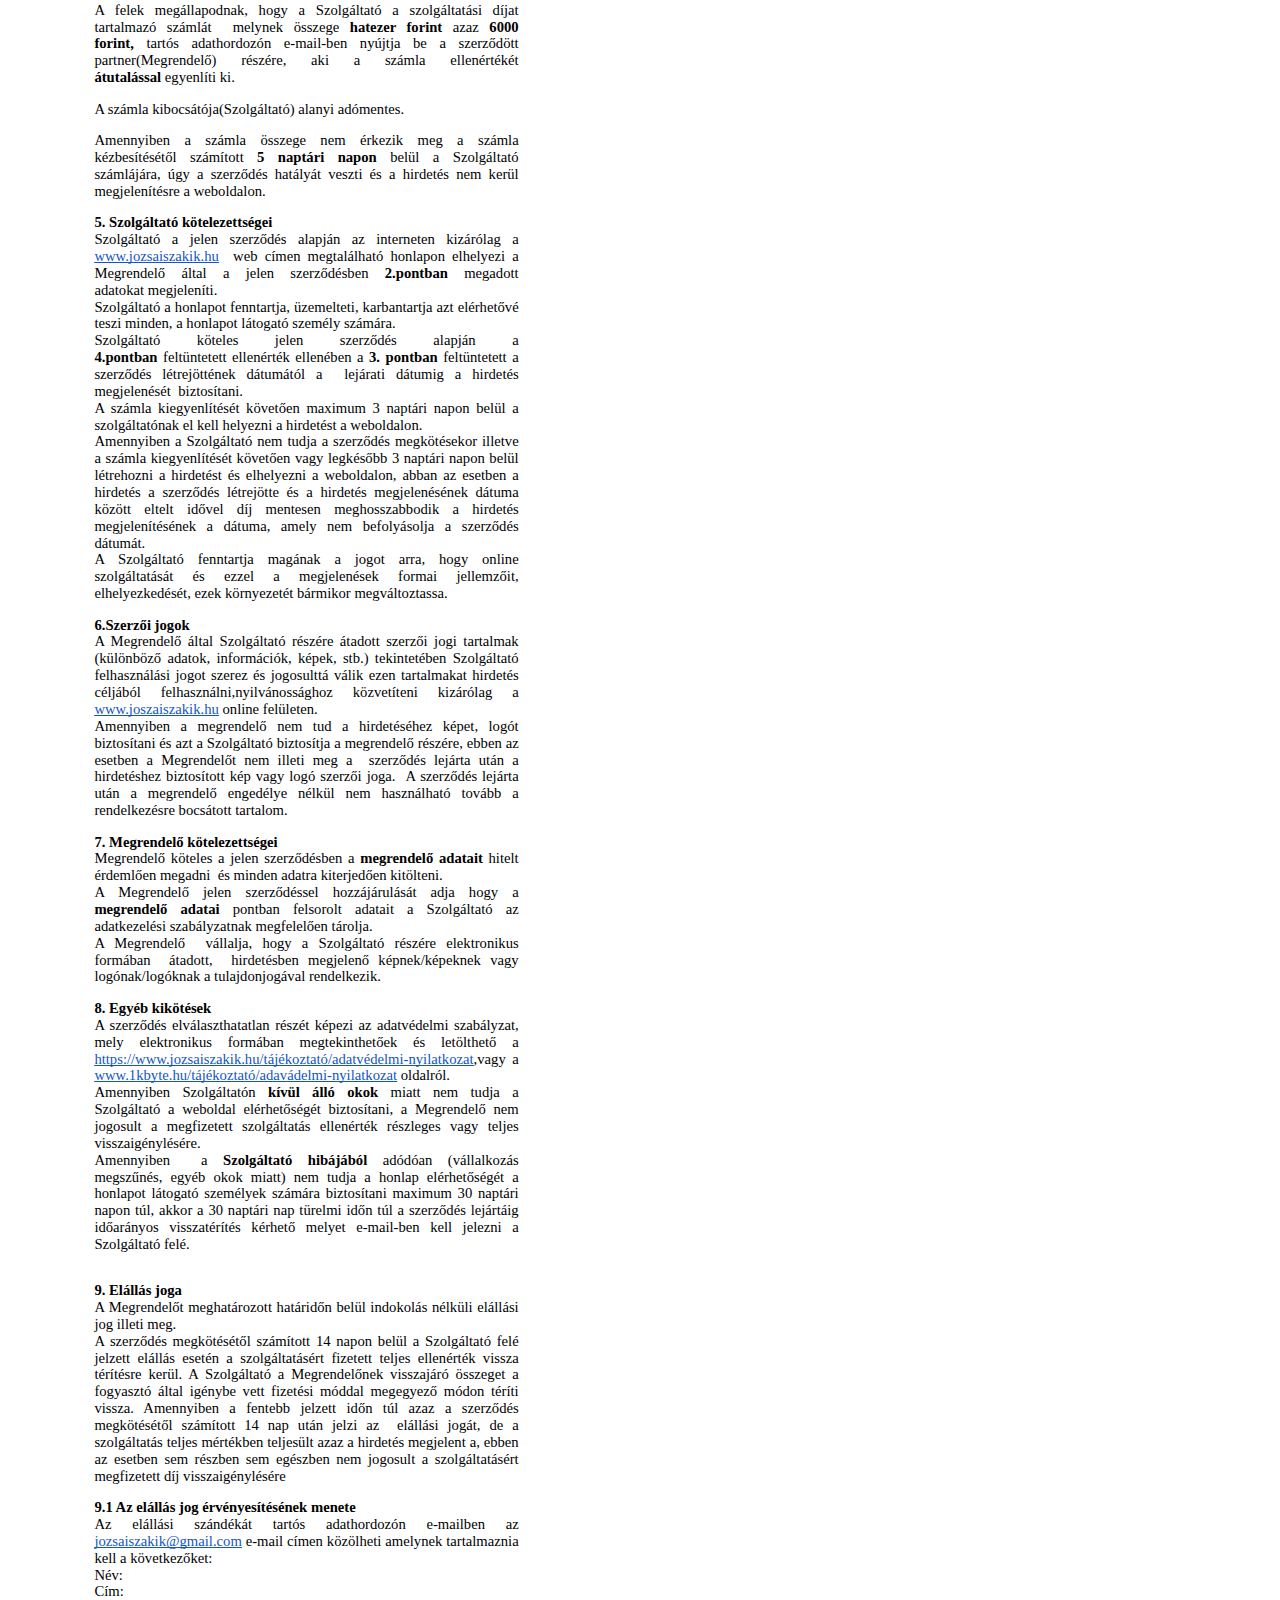
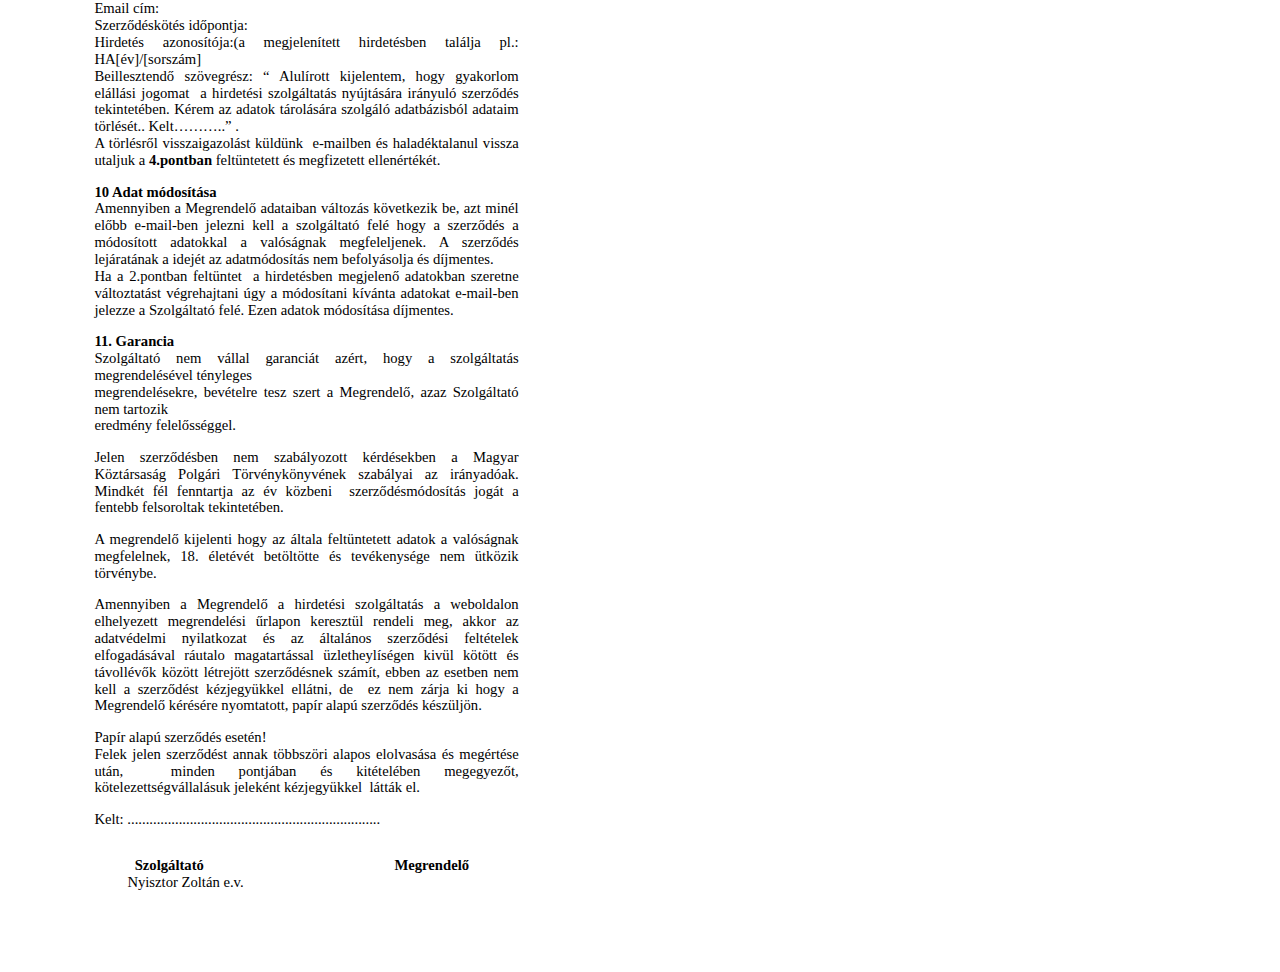
<file: Hirdetsiszerzodsminta.html>
<html>

<head>
    <meta content="text/html; charset=UTF-8" http-equiv="content-type">
    <link href="https://cdn.jsdelivr.net/npm/bootstrap@5.3.3/dist/css/bootstrap.min.css" rel="stylesheet" integrity="sha384-QWTKZyjpPEjISv5WaRU9OFeRpok6YctnYmDr5pNlyT2bRjXh0JMhjY6hW+ALEwIH" crossorigin="anonymous">
    <style type="text/css">
        @import url(https://themes.googleusercontent.com/fonts/css?kit=dpiI8CyVsrzWsJLBFKehGpLhv3qFjX7dUn1mYxfCXhI);

        ul.lst-kix_djbby9vnsp2l-8 {
            list-style-type: none
        }

        ol.lst-kix_91bpyaorbuuf-5 {
            list-style-type: none
        }

        .lst-kix_yq5qjdas7mhz-0>li:before {
            content: "\0025cf   "
        }

        ol.lst-kix_91bpyaorbuuf-4 {
            list-style-type: none
        }

        ol.lst-kix_91bpyaorbuuf-3 {
            list-style-type: none
        }

        .lst-kix_yq5qjdas7mhz-1>li:before {
            content: "\0025cf   "
        }

        ol.lst-kix_91bpyaorbuuf-2 {
            list-style-type: none
        }

        .lst-kix_ypte9wf461ij-0>li {
            counter-increment: lst-ctn-kix_ypte9wf461ij-0
        }

        ul.lst-kix_djbby9vnsp2l-4 {
            list-style-type: none
        }

        .lst-kix_yq5qjdas7mhz-2>li:before {
            content: "\0025cf   "
        }

        ul.lst-kix_djbby9vnsp2l-5 {
            list-style-type: none
        }

        ol.lst-kix_91bpyaorbuuf-8 {
            list-style-type: none
        }

        ul.lst-kix_djbby9vnsp2l-6 {
            list-style-type: none
        }

        ol.lst-kix_91bpyaorbuuf-7 {
            list-style-type: none
        }

        .lst-kix_pke5adb7cgax-3>li {
            counter-increment: lst-ctn-kix_pke5adb7cgax-3
        }

        ul.lst-kix_djbby9vnsp2l-7 {
            list-style-type: none
        }

        ol.lst-kix_91bpyaorbuuf-6 {
            list-style-type: none
        }

        ul.lst-kix_djbby9vnsp2l-0 {
            list-style-type: none
        }

        .lst-kix_91bpyaorbuuf-0>li {
            counter-increment: lst-ctn-kix_91bpyaorbuuf-0
        }

        .lst-kix_tabg4ck5xb7o-1>li {
            counter-increment: lst-ctn-kix_tabg4ck5xb7o-1
        }

        ul.lst-kix_djbby9vnsp2l-1 {
            list-style-type: none
        }

        .lst-kix_s0pncoypppo2-0>li:before {
            content: "" counter(lst-ctn-kix_s0pncoypppo2-0, decimal) ". "
        }

        ul.lst-kix_djbby9vnsp2l-2 {
            list-style-type: none
        }

        ul.lst-kix_djbby9vnsp2l-3 {
            list-style-type: none
        }

        .lst-kix_s0pncoypppo2-1>li:before {
            content: "" counter(lst-ctn-kix_s0pncoypppo2-1, lower-latin) ". "
        }

        .lst-kix_te63y1j6a34h-7>li:before {
            content: "\0025cf   "
        }

        .lst-kix_s0pncoypppo2-0>li {
            counter-increment: lst-ctn-kix_s0pncoypppo2-0
        }

        .lst-kix_yq5qjdas7mhz-8>li:before {
            content: "\0025cf   "
        }

        .lst-kix_jfw841rjbdbx-4>li {
            counter-increment: lst-ctn-kix_jfw841rjbdbx-4
        }

        ul.lst-kix_te63y1j6a34h-0 {
            list-style-type: none
        }

        ol.lst-kix_tabg4ck5xb7o-3.start {
            counter-reset: lst-ctn-kix_tabg4ck5xb7o-3 0
        }

        ol.lst-kix_a829msugwsjz-6 {
            list-style-type: none
        }

        ol.lst-kix_a829msugwsjz-5 {
            list-style-type: none
        }

        .lst-kix_te63y1j6a34h-8>li:before {
            content: "\0025cf   "
        }

        ol.lst-kix_jfw841rjbdbx-3.start {
            counter-reset: lst-ctn-kix_jfw841rjbdbx-3 0
        }

        ol.lst-kix_a829msugwsjz-8 {
            list-style-type: none
        }

        ol.lst-kix_a829msugwsjz-7 {
            list-style-type: none
        }

        ul.lst-kix_te63y1j6a34h-5 {
            list-style-type: none
        }

        .lst-kix_4yah72x8w4ai-6>li {
            counter-increment: lst-ctn-kix_4yah72x8w4ai-6
        }

        ul.lst-kix_te63y1j6a34h-6 {
            list-style-type: none
        }

        ul.lst-kix_te63y1j6a34h-7 {
            list-style-type: none
        }

        ul.lst-kix_te63y1j6a34h-8 {
            list-style-type: none
        }

        ol.lst-kix_91bpyaorbuuf-1 {
            list-style-type: none
        }

        ul.lst-kix_te63y1j6a34h-1 {
            list-style-type: none
        }

        ol.lst-kix_ypte9wf461ij-5.start {
            counter-reset: lst-ctn-kix_ypte9wf461ij-5 0
        }

        ol.lst-kix_91bpyaorbuuf-0 {
            list-style-type: none
        }

        ul.lst-kix_te63y1j6a34h-2 {
            list-style-type: none
        }

        ul.lst-kix_te63y1j6a34h-3 {
            list-style-type: none
        }

        ul.lst-kix_te63y1j6a34h-4 {
            list-style-type: none
        }

        ol.lst-kix_pke5adb7cgax-4.start {
            counter-reset: lst-ctn-kix_pke5adb7cgax-4 0
        }

        .lst-kix_tabg4ck5xb7o-3>li {
            counter-increment: lst-ctn-kix_tabg4ck5xb7o-3
        }

        .lst-kix_te63y1j6a34h-0>li:before {
            content: "\0025cf   "
        }

        .lst-kix_4yah72x8w4ai-8>li {
            counter-increment: lst-ctn-kix_4yah72x8w4ai-8
        }

        ol.lst-kix_4yah72x8w4ai-8.start {
            counter-reset: lst-ctn-kix_4yah72x8w4ai-8 0
        }

        .lst-kix_te63y1j6a34h-5>li:before {
            content: "\0025cf   "
        }

        .lst-kix_te63y1j6a34h-6>li:before {
            content: "\0025cf   "
        }

        ol.lst-kix_4yah72x8w4ai-2.start {
            counter-reset: lst-ctn-kix_4yah72x8w4ai-2 0
        }

        ol.lst-kix_91bpyaorbuuf-7.start {
            counter-reset: lst-ctn-kix_91bpyaorbuuf-7 0
        }

        .lst-kix_te63y1j6a34h-4>li:before {
            content: "\0025cf   "
        }

        .lst-kix_s0pncoypppo2-2>li {
            counter-increment: lst-ctn-kix_s0pncoypppo2-2
        }

        .lst-kix_te63y1j6a34h-1>li:before {
            content: "\0025cf   "
        }

        .lst-kix_te63y1j6a34h-2>li:before {
            content: "\0025cf   "
        }

        .lst-kix_a829msugwsjz-8>li {
            counter-increment: lst-ctn-kix_a829msugwsjz-8
        }

        .lst-kix_jfw841rjbdbx-2>li {
            counter-increment: lst-ctn-kix_jfw841rjbdbx-2
        }

        .lst-kix_te63y1j6a34h-3>li:before {
            content: "\0025cf   "
        }

        ol.lst-kix_s0pncoypppo2-4.start {
            counter-reset: lst-ctn-kix_s0pncoypppo2-4 0
        }

        .lst-kix_pke5adb7cgax-5>li {
            counter-increment: lst-ctn-kix_pke5adb7cgax-5
        }

        ol.lst-kix_s0pncoypppo2-5.start {
            counter-reset: lst-ctn-kix_s0pncoypppo2-5 0
        }

        ol.lst-kix_ypte9wf461ij-6.start {
            counter-reset: lst-ctn-kix_ypte9wf461ij-6 0
        }

        ol.lst-kix_4yah72x8w4ai-3.start {
            counter-reset: lst-ctn-kix_4yah72x8w4ai-3 0
        }

        .lst-kix_ypte9wf461ij-2>li {
            counter-increment: lst-ctn-kix_ypte9wf461ij-2
        }

        .lst-kix_s0pncoypppo2-4>li {
            counter-increment: lst-ctn-kix_s0pncoypppo2-4
        }

        ol.lst-kix_ypte9wf461ij-0.start {
            counter-reset: lst-ctn-kix_ypte9wf461ij-0 0
        }

        .lst-kix_91bpyaorbuuf-7>li {
            counter-increment: lst-ctn-kix_91bpyaorbuuf-7
        }

        .lst-kix_pke5adb7cgax-7>li {
            counter-increment: lst-ctn-kix_pke5adb7cgax-7
        }

        .lst-kix_s0pncoypppo2-7>li:before {
            content: "" counter(lst-ctn-kix_s0pncoypppo2-7, lower-latin) ". "
        }

        ol.lst-kix_a829msugwsjz-2 {
            list-style-type: none
        }

        .lst-kix_jfw841rjbdbx-0>li {
            counter-increment: lst-ctn-kix_jfw841rjbdbx-0
        }

        ol.lst-kix_jfw841rjbdbx-4.start {
            counter-reset: lst-ctn-kix_jfw841rjbdbx-4 0
        }

        ol.lst-kix_a829msugwsjz-1 {
            list-style-type: none
        }

        .lst-kix_jfw841rjbdbx-6>li {
            counter-increment: lst-ctn-kix_jfw841rjbdbx-6
        }

        .lst-kix_s0pncoypppo2-8>li:before {
            content: "" counter(lst-ctn-kix_s0pncoypppo2-8, lower-roman) ". "
        }

        ol.lst-kix_a829msugwsjz-4 {
            list-style-type: none
        }

        ol.lst-kix_tabg4ck5xb7o-8.start {
            counter-reset: lst-ctn-kix_tabg4ck5xb7o-8 0
        }

        ol.lst-kix_a829msugwsjz-3 {
            list-style-type: none
        }

        ol.lst-kix_a829msugwsjz-0 {
            list-style-type: none
        }

        .lst-kix_pke5adb7cgax-1>li {
            counter-increment: lst-ctn-kix_pke5adb7cgax-1
        }

        .lst-kix_s0pncoypppo2-3>li:before {
            content: "" counter(lst-ctn-kix_s0pncoypppo2-3, decimal) ". "
        }

        .lst-kix_tabg4ck5xb7o-8>li {
            counter-increment: lst-ctn-kix_tabg4ck5xb7o-8
        }

        .lst-kix_tabg4ck5xb7o-5>li {
            counter-increment: lst-ctn-kix_tabg4ck5xb7o-5
        }

        .lst-kix_s0pncoypppo2-2>li:before {
            content: "" counter(lst-ctn-kix_s0pncoypppo2-2, lower-roman) ". "
        }

        .lst-kix_s0pncoypppo2-4>li:before {
            content: "" counter(lst-ctn-kix_s0pncoypppo2-4, lower-latin) ". "
        }

        .lst-kix_a829msugwsjz-1>li {
            counter-increment: lst-ctn-kix_a829msugwsjz-1
        }

        .lst-kix_s0pncoypppo2-6>li:before {
            content: "" counter(lst-ctn-kix_s0pncoypppo2-6, decimal) ". "
        }

        .lst-kix_s0pncoypppo2-5>li:before {
            content: "" counter(lst-ctn-kix_s0pncoypppo2-5, lower-roman) ". "
        }

        ol.lst-kix_tabg4ck5xb7o-2.start {
            counter-reset: lst-ctn-kix_tabg4ck5xb7o-2 0
        }

        .lst-kix_91bpyaorbuuf-4>li {
            counter-increment: lst-ctn-kix_91bpyaorbuuf-4
        }

        .lst-kix_tabg4ck5xb7o-7>li:before {
            content: "" counter(lst-ctn-kix_tabg4ck5xb7o-7, lower-latin) ". "
        }

        .lst-kix_a829msugwsjz-8>li:before {
            content: "" counter(lst-ctn-kix_a829msugwsjz-8, lower-roman) ". "
        }

        ol.lst-kix_tabg4ck5xb7o-7.start {
            counter-reset: lst-ctn-kix_tabg4ck5xb7o-7 0
        }

        .lst-kix_s0pncoypppo2-6>li {
            counter-increment: lst-ctn-kix_s0pncoypppo2-6
        }

        .lst-kix_a829msugwsjz-6>li:before {
            content: "" counter(lst-ctn-kix_a829msugwsjz-6, decimal) ". "
        }

        .lst-kix_91bpyaorbuuf-5>li {
            counter-increment: lst-ctn-kix_91bpyaorbuuf-5
        }

        .lst-kix_ypte9wf461ij-0>li:before {
            content: "" counter(lst-ctn-kix_ypte9wf461ij-0, decimal) ". "
        }

        .lst-kix_tabg4ck5xb7o-1>li:before {
            content: "" counter(lst-ctn-kix_tabg4ck5xb7o-1, lower-latin) ". "
        }

        .lst-kix_ypte9wf461ij-2>li:before {
            content: "" counter(lst-ctn-kix_ypte9wf461ij-2, lower-roman) ". "
        }

        .lst-kix_djbby9vnsp2l-1>li:before {
            content: "\0025cf   "
        }

        .lst-kix_djbby9vnsp2l-3>li:before {
            content: "\0025cf   "
        }

        .lst-kix_a829msugwsjz-0>li:before {
            content: "" counter(lst-ctn-kix_a829msugwsjz-0, decimal) ". "
        }

        .lst-kix_a829msugwsjz-2>li:before {
            content: "" counter(lst-ctn-kix_a829msugwsjz-2, lower-roman) ". "
        }

        ol.lst-kix_s0pncoypppo2-3.start {
            counter-reset: lst-ctn-kix_s0pncoypppo2-3 0
        }

        .lst-kix_91bpyaorbuuf-6>li {
            counter-increment: lst-ctn-kix_91bpyaorbuuf-6
        }

        .lst-kix_ypte9wf461ij-5>li {
            counter-increment: lst-ctn-kix_ypte9wf461ij-5
        }

        .lst-kix_s0pncoypppo2-7>li {
            counter-increment: lst-ctn-kix_s0pncoypppo2-7
        }

        ol.lst-kix_pke5adb7cgax-0.start {
            counter-reset: lst-ctn-kix_pke5adb7cgax-0 0
        }

        .lst-kix_ypte9wf461ij-6>li:before {
            content: "" counter(lst-ctn-kix_ypte9wf461ij-6, decimal) ". "
        }

        .lst-kix_tabg4ck5xb7o-7>li {
            counter-increment: lst-ctn-kix_tabg4ck5xb7o-7
        }

        .lst-kix_a829msugwsjz-4>li:before {
            content: "" counter(lst-ctn-kix_a829msugwsjz-4, lower-latin) ". "
        }

        ol.lst-kix_s0pncoypppo2-0.start {
            counter-reset: lst-ctn-kix_s0pncoypppo2-0 0
        }

        .lst-kix_ypte9wf461ij-4>li:before {
            content: "" counter(lst-ctn-kix_ypte9wf461ij-4, lower-latin) ". "
        }

        ol.lst-kix_91bpyaorbuuf-3.start {
            counter-reset: lst-ctn-kix_91bpyaorbuuf-3 0
        }

        .lst-kix_91bpyaorbuuf-7>li:before {
            content: "" counter(lst-ctn-kix_91bpyaorbuuf-7, lower-latin) ". "
        }

        .lst-kix_12ngnykdgmkf-5>li:before {
            content: "\0025cf   "
        }

        ol.lst-kix_a829msugwsjz-6.start {
            counter-reset: lst-ctn-kix_a829msugwsjz-6 0
        }

        .lst-kix_91bpyaorbuuf-5>li:before {
            content: "" counter(lst-ctn-kix_91bpyaorbuuf-5, lower-roman) ". "
        }

        .lst-kix_s0pncoypppo2-5>li {
            counter-increment: lst-ctn-kix_s0pncoypppo2-5
        }

        .lst-kix_tabg4ck5xb7o-6>li {
            counter-increment: lst-ctn-kix_tabg4ck5xb7o-6
        }

        ol.lst-kix_a829msugwsjz-3.start {
            counter-reset: lst-ctn-kix_a829msugwsjz-3 0
        }

        .lst-kix_ypte9wf461ij-8>li:before {
            content: "" counter(lst-ctn-kix_ypte9wf461ij-8, lower-roman) ". "
        }

        ol.lst-kix_tabg4ck5xb7o-4.start {
            counter-reset: lst-ctn-kix_tabg4ck5xb7o-4 0
        }

        .lst-kix_12ngnykdgmkf-7>li:before {
            content: "\0025cf   "
        }

        ul.lst-kix_xipc8opgjv4z-7 {
            list-style-type: none
        }

        .lst-kix_4yah72x8w4ai-3>li:before {
            content: "" counter(lst-ctn-kix_4yah72x8w4ai-3, decimal) ". "
        }

        ul.lst-kix_xipc8opgjv4z-8 {
            list-style-type: none
        }

        ul.lst-kix_xipc8opgjv4z-5 {
            list-style-type: none
        }

        ol.lst-kix_91bpyaorbuuf-0.start {
            counter-reset: lst-ctn-kix_91bpyaorbuuf-0 0
        }

        ul.lst-kix_xipc8opgjv4z-6 {
            list-style-type: none
        }

        .lst-kix_4yah72x8w4ai-1>li:before {
            content: "" counter(lst-ctn-kix_4yah72x8w4ai-1, lower-latin) ". "
        }

        .lst-kix_pke5adb7cgax-8>li {
            counter-increment: lst-ctn-kix_pke5adb7cgax-8
        }

        ol.lst-kix_ypte9wf461ij-4.start {
            counter-reset: lst-ctn-kix_ypte9wf461ij-4 0
        }

        .lst-kix_12ngnykdgmkf-1>li:before {
            content: "\0025cf   "
        }

        ul.lst-kix_xipc8opgjv4z-0 {
            list-style-type: none
        }

        ol.lst-kix_ypte9wf461ij-1.start {
            counter-reset: lst-ctn-kix_ypte9wf461ij-1 0
        }

        ul.lst-kix_xipc8opgjv4z-3 {
            list-style-type: none
        }

        ul.lst-kix_xipc8opgjv4z-4 {
            list-style-type: none
        }

        ul.lst-kix_xipc8opgjv4z-1 {
            list-style-type: none
        }

        ol.lst-kix_jfw841rjbdbx-2.start {
            counter-reset: lst-ctn-kix_jfw841rjbdbx-2 0
        }

        .lst-kix_12ngnykdgmkf-3>li:before {
            content: "\0025cf   "
        }

        ul.lst-kix_xipc8opgjv4z-2 {
            list-style-type: none
        }

        ol.lst-kix_ypte9wf461ij-5 {
            list-style-type: none
        }

        ol.lst-kix_ypte9wf461ij-6 {
            list-style-type: none
        }

        ol.lst-kix_ypte9wf461ij-3 {
            list-style-type: none
        }

        ol.lst-kix_ypte9wf461ij-4 {
            list-style-type: none
        }

        ol.lst-kix_jfw841rjbdbx-5 {
            list-style-type: none
        }

        ol.lst-kix_ypte9wf461ij-1 {
            list-style-type: none
        }

        ol.lst-kix_jfw841rjbdbx-6 {
            list-style-type: none
        }

        ol.lst-kix_ypte9wf461ij-2 {
            list-style-type: none
        }

        ol.lst-kix_jfw841rjbdbx-7 {
            list-style-type: none
        }

        ol.lst-kix_jfw841rjbdbx-8 {
            list-style-type: none
        }

        ol.lst-kix_ypte9wf461ij-0 {
            list-style-type: none
        }

        ol.lst-kix_jfw841rjbdbx-1 {
            list-style-type: none
        }

        ol.lst-kix_jfw841rjbdbx-2 {
            list-style-type: none
        }

        ol.lst-kix_tabg4ck5xb7o-5.start {
            counter-reset: lst-ctn-kix_tabg4ck5xb7o-5 0
        }

        ol.lst-kix_4yah72x8w4ai-7.start {
            counter-reset: lst-ctn-kix_4yah72x8w4ai-7 0
        }

        ol.lst-kix_jfw841rjbdbx-3 {
            list-style-type: none
        }

        ol.lst-kix_jfw841rjbdbx-4 {
            list-style-type: none
        }

        .lst-kix_a829msugwsjz-2>li {
            counter-increment: lst-ctn-kix_a829msugwsjz-2
        }

        ol.lst-kix_jfw841rjbdbx-0 {
            list-style-type: none
        }

        ol.lst-kix_s0pncoypppo2-2.start {
            counter-reset: lst-ctn-kix_s0pncoypppo2-2 0
        }

        ol.lst-kix_4yah72x8w4ai-6 {
            list-style-type: none
        }

        ol.lst-kix_4yah72x8w4ai-5 {
            list-style-type: none
        }

        ol.lst-kix_ypte9wf461ij-3.start {
            counter-reset: lst-ctn-kix_ypte9wf461ij-3 0
        }

        .lst-kix_jfw841rjbdbx-5>li:before {
            content: "" counter(lst-ctn-kix_jfw841rjbdbx-5, lower-roman) ". "
        }

        ol.lst-kix_4yah72x8w4ai-4 {
            list-style-type: none
        }

        ol.lst-kix_4yah72x8w4ai-3 {
            list-style-type: none
        }

        ol.lst-kix_91bpyaorbuuf-1.start {
            counter-reset: lst-ctn-kix_91bpyaorbuuf-1 0
        }

        ol.lst-kix_ypte9wf461ij-2.start {
            counter-reset: lst-ctn-kix_ypte9wf461ij-2 0
        }

        ol.lst-kix_4yah72x8w4ai-8 {
            list-style-type: none
        }

        ol.lst-kix_4yah72x8w4ai-7 {
            list-style-type: none
        }

        ol.lst-kix_a829msugwsjz-5.start {
            counter-reset: lst-ctn-kix_a829msugwsjz-5 0
        }

        .lst-kix_a829msugwsjz-3>li {
            counter-increment: lst-ctn-kix_a829msugwsjz-3
        }

        .lst-kix_jfw841rjbdbx-1>li:before {
            content: "" counter(lst-ctn-kix_jfw841rjbdbx-1, lower-latin) ". "
        }

        .lst-kix_jfw841rjbdbx-3>li:before {
            content: "" counter(lst-ctn-kix_jfw841rjbdbx-3, decimal) ". "
        }

        ol.lst-kix_tabg4ck5xb7o-6.start {
            counter-reset: lst-ctn-kix_tabg4ck5xb7o-6 0
        }

        ol.lst-kix_4yah72x8w4ai-2 {
            list-style-type: none
        }

        ol.lst-kix_4yah72x8w4ai-1 {
            list-style-type: none
        }

        ol.lst-kix_4yah72x8w4ai-6.start {
            counter-reset: lst-ctn-kix_4yah72x8w4ai-6 0
        }

        ol.lst-kix_4yah72x8w4ai-0 {
            list-style-type: none
        }

        ol.lst-kix_ypte9wf461ij-7 {
            list-style-type: none
        }

        ol.lst-kix_ypte9wf461ij-8 {
            list-style-type: none
        }

        .lst-kix_pke5adb7cgax-6>li:before {
            content: "" counter(lst-ctn-kix_pke5adb7cgax-6, decimal) ". "
        }

        ol.lst-kix_jfw841rjbdbx-1.start {
            counter-reset: lst-ctn-kix_jfw841rjbdbx-1 0
        }

        .lst-kix_djbby9vnsp2l-5>li:before {
            content: "\0025cf   "
        }

        .lst-kix_djbby9vnsp2l-7>li:before {
            content: "\0025cf   "
        }

        .lst-kix_pke5adb7cgax-0>li:before {
            content: "" counter(lst-ctn-kix_pke5adb7cgax-0, decimal) ". "
        }

        .lst-kix_pke5adb7cgax-8>li:before {
            content: "" counter(lst-ctn-kix_pke5adb7cgax-8, lower-roman) ". "
        }

        .lst-kix_jfw841rjbdbx-7>li:before {
            content: "" counter(lst-ctn-kix_jfw841rjbdbx-7, lower-latin) ". "
        }

        .lst-kix_yq5qjdas7mhz-6>li:before {
            content: "\0025cf   "
        }

        ol.lst-kix_a829msugwsjz-4.start {
            counter-reset: lst-ctn-kix_a829msugwsjz-4 0
        }

        .lst-kix_pke5adb7cgax-2>li:before {
            content: "" counter(lst-ctn-kix_pke5adb7cgax-2, lower-roman) ". "
        }

        .lst-kix_yq5qjdas7mhz-4>li:before {
            content: "\0025cf   "
        }

        .lst-kix_tabg4ck5xb7o-3>li:before {
            content: "" counter(lst-ctn-kix_tabg4ck5xb7o-3, decimal) ". "
        }

        ol.lst-kix_91bpyaorbuuf-2.start {
            counter-reset: lst-ctn-kix_91bpyaorbuuf-2 0
        }

        .lst-kix_ypte9wf461ij-4>li {
            counter-increment: lst-ctn-kix_ypte9wf461ij-4
        }

        .lst-kix_tabg4ck5xb7o-5>li:before {
            content: "" counter(lst-ctn-kix_tabg4ck5xb7o-5, lower-roman) ". "
        }

        .lst-kix_4yah72x8w4ai-4>li {
            counter-increment: lst-ctn-kix_4yah72x8w4ai-4
        }

        .lst-kix_pke5adb7cgax-4>li:before {
            content: "" counter(lst-ctn-kix_pke5adb7cgax-4, lower-latin) ". "
        }

        ol.lst-kix_4yah72x8w4ai-5.start {
            counter-reset: lst-ctn-kix_4yah72x8w4ai-5 0
        }

        .lst-kix_jfw841rjbdbx-5>li {
            counter-increment: lst-ctn-kix_jfw841rjbdbx-5
        }

        .lst-kix_xipc8opgjv4z-0>li:before {
            content: "\0025cf   "
        }

        .lst-kix_xipc8opgjv4z-1>li:before {
            content: "\0025cb   "
        }

        ol.lst-kix_s0pncoypppo2-7.start {
            counter-reset: lst-ctn-kix_s0pncoypppo2-7 0
        }

        ol.lst-kix_pke5adb7cgax-7.start {
            counter-reset: lst-ctn-kix_pke5adb7cgax-7 0
        }

        ol.lst-kix_tabg4ck5xb7o-0.start {
            counter-reset: lst-ctn-kix_tabg4ck5xb7o-0 0
        }

        ol.lst-kix_jfw841rjbdbx-0.start {
            counter-reset: lst-ctn-kix_jfw841rjbdbx-0 0
        }

        ol.lst-kix_a829msugwsjz-7.start {
            counter-reset: lst-ctn-kix_a829msugwsjz-7 0
        }

        ul.lst-kix_12ngnykdgmkf-1 {
            list-style-type: none
        }

        ul.lst-kix_12ngnykdgmkf-0 {
            list-style-type: none
        }

        ol.lst-kix_ypte9wf461ij-8.start {
            counter-reset: lst-ctn-kix_ypte9wf461ij-8 0
        }

        .lst-kix_a829msugwsjz-0>li {
            counter-increment: lst-ctn-kix_a829msugwsjz-0
        }

        .lst-kix_s0pncoypppo2-1>li {
            counter-increment: lst-ctn-kix_s0pncoypppo2-1
        }

        .lst-kix_tabg4ck5xb7o-0>li {
            counter-increment: lst-ctn-kix_tabg4ck5xb7o-0
        }

        .lst-kix_4yah72x8w4ai-5>li {
            counter-increment: lst-ctn-kix_4yah72x8w4ai-5
        }

        ol.lst-kix_jfw841rjbdbx-6.start {
            counter-reset: lst-ctn-kix_jfw841rjbdbx-6 0
        }

        .lst-kix_jfw841rjbdbx-0>li:before {
            content: "" counter(lst-ctn-kix_jfw841rjbdbx-0, decimal) ". "
        }

        ul.lst-kix_12ngnykdgmkf-7 {
            list-style-type: none
        }

        ul.lst-kix_12ngnykdgmkf-6 {
            list-style-type: none
        }

        .lst-kix_xipc8opgjv4z-7>li:before {
            content: "\0025cb   "
        }

        .lst-kix_xipc8opgjv4z-8>li:before {
            content: "\0025a0   "
        }

        ul.lst-kix_12ngnykdgmkf-8 {
            list-style-type: none
        }

        ul.lst-kix_12ngnykdgmkf-3 {
            list-style-type: none
        }

        ul.lst-kix_12ngnykdgmkf-2 {
            list-style-type: none
        }

        ul.lst-kix_12ngnykdgmkf-5 {
            list-style-type: none
        }

        ul.lst-kix_12ngnykdgmkf-4 {
            list-style-type: none
        }

        .lst-kix_pke5adb7cgax-2>li {
            counter-increment: lst-ctn-kix_pke5adb7cgax-2
        }

        .lst-kix_xipc8opgjv4z-3>li:before {
            content: "\0025cf   "
        }

        .lst-kix_xipc8opgjv4z-4>li:before {
            content: "\0025cb   "
        }

        ol.lst-kix_pke5adb7cgax-1.start {
            counter-reset: lst-ctn-kix_pke5adb7cgax-1 0
        }

        .lst-kix_xipc8opgjv4z-2>li:before {
            content: "\0025a0   "
        }

        .lst-kix_xipc8opgjv4z-5>li:before {
            content: "\0025a0   "
        }

        .lst-kix_xipc8opgjv4z-6>li:before {
            content: "\0025cf   "
        }

        ol.lst-kix_s0pncoypppo2-1.start {
            counter-reset: lst-ctn-kix_s0pncoypppo2-1 0
        }

        ol.lst-kix_jfw841rjbdbx-5.start {
            counter-reset: lst-ctn-kix_jfw841rjbdbx-5 0
        }

        ol.lst-kix_a829msugwsjz-2.start {
            counter-reset: lst-ctn-kix_a829msugwsjz-2 0
        }

        .lst-kix_4yah72x8w4ai-3>li {
            counter-increment: lst-ctn-kix_4yah72x8w4ai-3
        }

        ol.lst-kix_91bpyaorbuuf-4.start {
            counter-reset: lst-ctn-kix_91bpyaorbuuf-4 0
        }

        .lst-kix_ypte9wf461ij-3>li {
            counter-increment: lst-ctn-kix_ypte9wf461ij-3
        }

        .lst-kix_91bpyaorbuuf-1>li:before {
            content: "" counter(lst-ctn-kix_91bpyaorbuuf-1, lower-latin) ". "
        }

        .lst-kix_ypte9wf461ij-8>li {
            counter-increment: lst-ctn-kix_ypte9wf461ij-8
        }

        ol.lst-kix_pke5adb7cgax-2.start {
            counter-reset: lst-ctn-kix_pke5adb7cgax-2 0
        }

        .lst-kix_4yah72x8w4ai-4>li:before {
            content: "" counter(lst-ctn-kix_4yah72x8w4ai-4, lower-latin) ". "
        }

        .lst-kix_91bpyaorbuuf-3>li:before {
            content: "" counter(lst-ctn-kix_91bpyaorbuuf-3, decimal) ". "
        }

        .lst-kix_4yah72x8w4ai-5>li:before {
            content: "" counter(lst-ctn-kix_4yah72x8w4ai-5, lower-roman) ". "
        }

        .lst-kix_91bpyaorbuuf-0>li:before {
            content: "" counter(lst-ctn-kix_91bpyaorbuuf-0, decimal) ". "
        }

        .lst-kix_91bpyaorbuuf-4>li:before {
            content: "" counter(lst-ctn-kix_91bpyaorbuuf-4, lower-latin) ". "
        }

        ol.lst-kix_pke5adb7cgax-8.start {
            counter-reset: lst-ctn-kix_pke5adb7cgax-8 0
        }

        ol.lst-kix_s0pncoypppo2-3 {
            list-style-type: none
        }

        .lst-kix_4yah72x8w4ai-7>li:before {
            content: "" counter(lst-ctn-kix_4yah72x8w4ai-7, lower-latin) ". "
        }

        ol.lst-kix_s0pncoypppo2-2 {
            list-style-type: none
        }

        ol.lst-kix_s0pncoypppo2-5 {
            list-style-type: none
        }

        .lst-kix_4yah72x8w4ai-6>li:before {
            content: "" counter(lst-ctn-kix_4yah72x8w4ai-6, decimal) ". "
        }

        .lst-kix_4yah72x8w4ai-8>li:before {
            content: "" counter(lst-ctn-kix_4yah72x8w4ai-8, lower-roman) ". "
        }

        ol.lst-kix_s0pncoypppo2-4 {
            list-style-type: none
        }

        ol.lst-kix_s0pncoypppo2-1 {
            list-style-type: none
        }

        .lst-kix_91bpyaorbuuf-2>li:before {
            content: "" counter(lst-ctn-kix_91bpyaorbuuf-2, lower-roman) ". "
        }

        ol.lst-kix_s0pncoypppo2-0 {
            list-style-type: none
        }

        .lst-kix_91bpyaorbuuf-1>li {
            counter-increment: lst-ctn-kix_91bpyaorbuuf-1
        }

        ol.lst-kix_a829msugwsjz-1.start {
            counter-reset: lst-ctn-kix_a829msugwsjz-1 0
        }

        ol.lst-kix_s0pncoypppo2-7 {
            list-style-type: none
        }

        .lst-kix_pke5adb7cgax-4>li {
            counter-increment: lst-ctn-kix_pke5adb7cgax-4
        }

        ol.lst-kix_s0pncoypppo2-6 {
            list-style-type: none
        }

        ol.lst-kix_s0pncoypppo2-8 {
            list-style-type: none
        }

        .lst-kix_jfw841rjbdbx-3>li {
            counter-increment: lst-ctn-kix_jfw841rjbdbx-3
        }

        ol.lst-kix_a829msugwsjz-8.start {
            counter-reset: lst-ctn-kix_a829msugwsjz-8 0
        }

        ol.lst-kix_4yah72x8w4ai-4.start {
            counter-reset: lst-ctn-kix_4yah72x8w4ai-4 0
        }

        ol.lst-kix_s0pncoypppo2-6.start {
            counter-reset: lst-ctn-kix_s0pncoypppo2-6 0
        }

        .lst-kix_a829msugwsjz-7>li {
            counter-increment: lst-ctn-kix_a829msugwsjz-7
        }

        .lst-kix_a829msugwsjz-4>li {
            counter-increment: lst-ctn-kix_a829msugwsjz-4
        }

        ol.lst-kix_91bpyaorbuuf-5.start {
            counter-reset: lst-ctn-kix_91bpyaorbuuf-5 0
        }

        .lst-kix_tabg4ck5xb7o-2>li {
            counter-increment: lst-ctn-kix_tabg4ck5xb7o-2
        }

        ol.lst-kix_pke5adb7cgax-4 {
            list-style-type: none
        }

        .lst-kix_tabg4ck5xb7o-6>li:before {
            content: "" counter(lst-ctn-kix_tabg4ck5xb7o-6, decimal) ". "
        }

        ol.lst-kix_pke5adb7cgax-3 {
            list-style-type: none
        }

        ol.lst-kix_a829msugwsjz-0.start {
            counter-reset: lst-ctn-kix_a829msugwsjz-0 0
        }

        ol.lst-kix_pke5adb7cgax-2 {
            list-style-type: none
        }

        ol.lst-kix_pke5adb7cgax-1 {
            list-style-type: none
        }

        .lst-kix_a829msugwsjz-5>li {
            counter-increment: lst-ctn-kix_a829msugwsjz-5
        }

        ol.lst-kix_pke5adb7cgax-8 {
            list-style-type: none
        }

        ol.lst-kix_pke5adb7cgax-7 {
            list-style-type: none
        }

        ol.lst-kix_pke5adb7cgax-6 {
            list-style-type: none
        }

        ol.lst-kix_pke5adb7cgax-5 {
            list-style-type: none
        }

        .lst-kix_tabg4ck5xb7o-2>li:before {
            content: "" counter(lst-ctn-kix_tabg4ck5xb7o-2, lower-roman) ". "
        }

        ol.lst-kix_pke5adb7cgax-3.start {
            counter-reset: lst-ctn-kix_pke5adb7cgax-3 0
        }

        .lst-kix_ypte9wf461ij-6>li {
            counter-increment: lst-ctn-kix_ypte9wf461ij-6
        }

        .lst-kix_a829msugwsjz-7>li:before {
            content: "" counter(lst-ctn-kix_a829msugwsjz-7, lower-latin) ". "
        }

        ol.lst-kix_pke5adb7cgax-0 {
            list-style-type: none
        }

        .lst-kix_4yah72x8w4ai-0>li {
            counter-increment: lst-ctn-kix_4yah72x8w4ai-0
        }

        .lst-kix_tabg4ck5xb7o-0>li:before {
            content: "" counter(lst-ctn-kix_tabg4ck5xb7o-0, decimal) ". "
        }

        .lst-kix_tabg4ck5xb7o-8>li:before {
            content: "" counter(lst-ctn-kix_tabg4ck5xb7o-8, lower-roman) ". "
        }

        .lst-kix_ypte9wf461ij-1>li:before {
            content: "" counter(lst-ctn-kix_ypte9wf461ij-1, lower-latin) ". "
        }

        .lst-kix_djbby9vnsp2l-2>li:before {
            content: "\0025cf   "
        }

        .lst-kix_a829msugwsjz-1>li:before {
            content: "" counter(lst-ctn-kix_a829msugwsjz-1, lower-latin) ". "
        }

        .lst-kix_djbby9vnsp2l-0>li:before {
            content: "\0025cf   "
        }

        .lst-kix_djbby9vnsp2l-4>li:before {
            content: "\0025cf   "
        }

        .lst-kix_ypte9wf461ij-3>li:before {
            content: "" counter(lst-ctn-kix_ypte9wf461ij-3, decimal) ". "
        }

        .lst-kix_a829msugwsjz-5>li:before {
            content: "" counter(lst-ctn-kix_a829msugwsjz-5, lower-roman) ". "
        }

        ol.lst-kix_4yah72x8w4ai-1.start {
            counter-reset: lst-ctn-kix_4yah72x8w4ai-1 0
        }

        .lst-kix_ypte9wf461ij-5>li:before {
            content: "" counter(lst-ctn-kix_ypte9wf461ij-5, lower-roman) ". "
        }

        .lst-kix_a829msugwsjz-6>li {
            counter-increment: lst-ctn-kix_a829msugwsjz-6
        }

        .lst-kix_a829msugwsjz-3>li:before {
            content: "" counter(lst-ctn-kix_a829msugwsjz-3, decimal) ". "
        }

        ol.lst-kix_91bpyaorbuuf-6.start {
            counter-reset: lst-ctn-kix_91bpyaorbuuf-6 0
        }

        .lst-kix_4yah72x8w4ai-2>li {
            counter-increment: lst-ctn-kix_4yah72x8w4ai-2
        }

        .lst-kix_12ngnykdgmkf-4>li:before {
            content: "\0025cf   "
        }

        .lst-kix_12ngnykdgmkf-6>li:before {
            content: "\0025cf   "
        }

        .lst-kix_ypte9wf461ij-7>li:before {
            content: "" counter(lst-ctn-kix_ypte9wf461ij-7, lower-latin) ". "
        }

        ol.lst-kix_tabg4ck5xb7o-1.start {
            counter-reset: lst-ctn-kix_tabg4ck5xb7o-1 0
        }

        .lst-kix_91bpyaorbuuf-8>li:before {
            content: "" counter(lst-ctn-kix_91bpyaorbuuf-8, lower-roman) ". "
        }

        .lst-kix_12ngnykdgmkf-0>li:before {
            content: "\0025cf   "
        }

        .lst-kix_12ngnykdgmkf-8>li:before {
            content: "\0025cf   "
        }

        .lst-kix_s0pncoypppo2-8>li {
            counter-increment: lst-ctn-kix_s0pncoypppo2-8
        }

        .lst-kix_91bpyaorbuuf-6>li:before {
            content: "" counter(lst-ctn-kix_91bpyaorbuuf-6, decimal) ". "
        }

        ol.lst-kix_ypte9wf461ij-7.start {
            counter-reset: lst-ctn-kix_ypte9wf461ij-7 0
        }

        .lst-kix_4yah72x8w4ai-2>li:before {
            content: "" counter(lst-ctn-kix_4yah72x8w4ai-2, lower-roman) ". "
        }

        ul.lst-kix_yq5qjdas7mhz-0 {
            list-style-type: none
        }

        ul.lst-kix_yq5qjdas7mhz-4 {
            list-style-type: none
        }

        ul.lst-kix_yq5qjdas7mhz-3 {
            list-style-type: none
        }

        .lst-kix_4yah72x8w4ai-0>li:before {
            content: "" counter(lst-ctn-kix_4yah72x8w4ai-0, decimal) ". "
        }

        ul.lst-kix_yq5qjdas7mhz-2 {
            list-style-type: none
        }

        .lst-kix_12ngnykdgmkf-2>li:before {
            content: "\0025cf   "
        }

        ul.lst-kix_yq5qjdas7mhz-1 {
            list-style-type: none
        }

        ul.lst-kix_yq5qjdas7mhz-8 {
            list-style-type: none
        }

        ul.lst-kix_yq5qjdas7mhz-7 {
            list-style-type: none
        }

        ul.lst-kix_yq5qjdas7mhz-6 {
            list-style-type: none
        }

        ul.lst-kix_yq5qjdas7mhz-5 {
            list-style-type: none
        }

        .lst-kix_s0pncoypppo2-3>li {
            counter-increment: lst-ctn-kix_s0pncoypppo2-3
        }

        ol.lst-kix_pke5adb7cgax-5.start {
            counter-reset: lst-ctn-kix_pke5adb7cgax-5 0
        }

        ol.lst-kix_4yah72x8w4ai-0.start {
            counter-reset: lst-ctn-kix_4yah72x8w4ai-0 0
        }

        .lst-kix_pke5adb7cgax-6>li {
            counter-increment: lst-ctn-kix_pke5adb7cgax-6
        }

        .lst-kix_tabg4ck5xb7o-4>li {
            counter-increment: lst-ctn-kix_tabg4ck5xb7o-4
        }

        .lst-kix_jfw841rjbdbx-8>li {
            counter-increment: lst-ctn-kix_jfw841rjbdbx-8
        }

        .lst-kix_91bpyaorbuuf-3>li {
            counter-increment: lst-ctn-kix_91bpyaorbuuf-3
        }

        .lst-kix_91bpyaorbuuf-8>li {
            counter-increment: lst-ctn-kix_91bpyaorbuuf-8
        }

        .lst-kix_jfw841rjbdbx-7>li {
            counter-increment: lst-ctn-kix_jfw841rjbdbx-7
        }

        ol.lst-kix_tabg4ck5xb7o-1 {
            list-style-type: none
        }

        ol.lst-kix_tabg4ck5xb7o-0 {
            list-style-type: none
        }

        ol.lst-kix_s0pncoypppo2-8.start {
            counter-reset: lst-ctn-kix_s0pncoypppo2-8 0
        }

        .lst-kix_jfw841rjbdbx-4>li:before {
            content: "" counter(lst-ctn-kix_jfw841rjbdbx-4, lower-latin) ". "
        }

        ol.lst-kix_jfw841rjbdbx-8.start {
            counter-reset: lst-ctn-kix_jfw841rjbdbx-8 0
        }

        .lst-kix_91bpyaorbuuf-2>li {
            counter-increment: lst-ctn-kix_91bpyaorbuuf-2
        }

        .lst-kix_jfw841rjbdbx-1>li {
            counter-increment: lst-ctn-kix_jfw841rjbdbx-1
        }

        .lst-kix_jfw841rjbdbx-2>li:before {
            content: "" counter(lst-ctn-kix_jfw841rjbdbx-2, lower-roman) ". "
        }

        ol.lst-kix_tabg4ck5xb7o-8 {
            list-style-type: none
        }

        ol.lst-kix_tabg4ck5xb7o-7 {
            list-style-type: none
        }

        ol.lst-kix_tabg4ck5xb7o-6 {
            list-style-type: none
        }

        .lst-kix_pke5adb7cgax-0>li {
            counter-increment: lst-ctn-kix_pke5adb7cgax-0
        }

        ol.lst-kix_tabg4ck5xb7o-5 {
            list-style-type: none
        }

        ol.lst-kix_tabg4ck5xb7o-4 {
            list-style-type: none
        }

        ol.lst-kix_tabg4ck5xb7o-3 {
            list-style-type: none
        }

        ol.lst-kix_tabg4ck5xb7o-2 {
            list-style-type: none
        }

        .lst-kix_pke5adb7cgax-7>li:before {
            content: "" counter(lst-ctn-kix_pke5adb7cgax-7, lower-latin) ". "
        }

        .lst-kix_djbby9vnsp2l-8>li:before {
            content: "\0025cf   "
        }

        ol.lst-kix_91bpyaorbuuf-8.start {
            counter-reset: lst-ctn-kix_91bpyaorbuuf-8 0
        }

        ol.lst-kix_pke5adb7cgax-6.start {
            counter-reset: lst-ctn-kix_pke5adb7cgax-6 0
        }

        .lst-kix_pke5adb7cgax-1>li:before {
            content: "" counter(lst-ctn-kix_pke5adb7cgax-1, lower-latin) ". "
        }

        li.li-bullet-0:before {
            margin-left: -18pt;
            white-space: nowrap;
            display: inline-block;
            min-width: 18pt
        }

        .lst-kix_djbby9vnsp2l-6>li:before {
            content: "\0025cf   "
        }

        .lst-kix_jfw841rjbdbx-6>li:before {
            content: "" counter(lst-ctn-kix_jfw841rjbdbx-6, decimal) ". "
        }

        .lst-kix_yq5qjdas7mhz-7>li:before {
            content: "\0025cf   "
        }

        .lst-kix_jfw841rjbdbx-8>li:before {
            content: "" counter(lst-ctn-kix_jfw841rjbdbx-8, lower-roman) ". "
        }

        .lst-kix_4yah72x8w4ai-7>li {
            counter-increment: lst-ctn-kix_4yah72x8w4ai-7
        }

        .lst-kix_ypte9wf461ij-1>li {
            counter-increment: lst-ctn-kix_ypte9wf461ij-1
        }

        .lst-kix_pke5adb7cgax-3>li:before {
            content: "" counter(lst-ctn-kix_pke5adb7cgax-3, decimal) ". "
        }

        .lst-kix_4yah72x8w4ai-1>li {
            counter-increment: lst-ctn-kix_4yah72x8w4ai-1
        }

        .lst-kix_yq5qjdas7mhz-3>li:before {
            content: "\0025cf   "
        }

        .lst-kix_yq5qjdas7mhz-5>li:before {
            content: "\0025cf   "
        }

        ol.lst-kix_jfw841rjbdbx-7.start {
            counter-reset: lst-ctn-kix_jfw841rjbdbx-7 0
        }

        .lst-kix_pke5adb7cgax-5>li:before {
            content: "" counter(lst-ctn-kix_pke5adb7cgax-5, lower-roman) ". "
        }

        .lst-kix_tabg4ck5xb7o-4>li:before {
            content: "" counter(lst-ctn-kix_tabg4ck5xb7o-4, lower-latin) ". "
        }

        .lst-kix_ypte9wf461ij-7>li {
            counter-increment: lst-ctn-kix_ypte9wf461ij-7
        }

        ol {
            margin: 0;
            padding: 0
        }

        table td,
        table th {
            padding: 0
        }

        .c16 {
            padding-top: 0pt;
            padding-bottom: 0pt;
            line-height: 1.15;
            orphans: 2;
            widows: 2;
            text-align: center
        }

        .c4 {
            padding-top: 0pt;
            padding-bottom: 0pt;
            line-height: 1.15;
            orphans: 2;
            widows: 2;
            text-align: justify
        }

        .c12 {
            padding-top: 0pt;
            padding-bottom: 0pt;
            line-height: 1.0;
            orphans: 2;
            widows: 2;
            text-align: left
        }

        .c14 {
            padding-top: 0pt;
            padding-bottom: 0pt;
            line-height: 1.15;
            orphans: 2;
            widows: 2;
            text-align: right
        }

        .c1 {
            color: #000000;
            text-decoration: none;
            vertical-align: baseline;
            font-size: 11pt;
            font-style: normal
        }

        .c15 {
            color: #202124;
            text-decoration: none;
            font-size: 12pt;
            font-style: normal
        }

        .c13 {
            -webkit-text-decoration-skip: none;
            color: #1155cc;
            text-decoration: underline;
            text-decoration-skip-ink: none
        }

        .c9 {
            margin-left: 36pt;
            padding-left: 0pt
        }

        .c17 {
            max-width: 456.6pt;
            padding: 69.7pt 67.6pt 38.5pt 70.8pt
        }

        .c6 {
            font-weight: 400;
            font-family: "Arial"
        }

        .c0 {
            font-weight: 400;
            font-family: "Roboto"
        }

        .c3 {
            color: inherit;
            text-decoration: inherit
        }

        .c7 {
            padding: 0;
            margin: 0
        }

        .c10 {
            font-weight: 700;
            font-family: "Roboto"
        }

        .c2 {
            vertical-align: baseline
        }

        .c5 {
            height: 11pt
        }

        .c8 {
            background-color: #ffffff
        }

        .c11 {
            background-color: #ff0000
        }

        .title {
            padding-top: 24pt;
            color: #000000;
            font-weight: 700;
            font-size: 36pt;
            padding-bottom: 6pt;
            font-family: "Arial";
            line-height: 1.15;
            page-break-after: avoid;
            orphans: 2;
            widows: 2;
            text-align: left
        }

        .subtitle {
            padding-top: 18pt;
            color: #666666;
            font-size: 24pt;
            padding-bottom: 4pt;
            font-family: "Georgia";
            line-height: 1.15;
            page-break-after: avoid;
            font-style: italic;
            orphans: 2;
            widows: 2;
            text-align: left
        }

        li {
            color: #000000;
            font-size: 11pt;
            font-family: "Arial"
        }

        p {
            margin: 0;
            color: #000000;
            font-size: 11pt;
            font-family: "Arial"
        }

        h1 {
            padding-top: 24pt;
            color: #000000;
            font-weight: 700;
            font-size: 24pt;
            padding-bottom: 6pt;
            font-family: "Arial";
            line-height: 1.15;
            page-break-after: avoid;
            orphans: 2;
            widows: 2;
            text-align: left
        }

        h2 {
            padding-top: 18pt;
            color: #000000;
            font-weight: 700;
            font-size: 18pt;
            padding-bottom: 4pt;
            font-family: "Arial";
            line-height: 1.15;
            page-break-after: avoid;
            orphans: 2;
            widows: 2;
            text-align: left
        }

        h3 {
            padding-top: 14pt;
            color: #000000;
            font-weight: 700;
            font-size: 14pt;
            padding-bottom: 4pt;
            font-family: "Arial";
            line-height: 1.15;
            page-break-after: avoid;
            orphans: 2;
            widows: 2;
            text-align: left
        }

        h4 {
            padding-top: 12pt;
            color: #000000;
            font-weight: 700;
            font-size: 12pt;
            padding-bottom: 2pt;
            font-family: "Arial";
            line-height: 1.15;
            page-break-after: avoid;
            orphans: 2;
            widows: 2;
            text-align: left
        }

        h5 {
            padding-top: 11pt;
            color: #000000;
            font-weight: 700;
            font-size: 11pt;
            padding-bottom: 2pt;
            font-family: "Arial";
            line-height: 1.15;
            page-break-after: avoid;
            orphans: 2;
            widows: 2;
            text-align: left
        }

        h6 {
            padding-top: 10pt;
            color: #000000;
            font-weight: 700;
            font-size: 10pt;
            padding-bottom: 2pt;
            font-family: "Arial";
            line-height: 1.15;
            page-break-after: avoid;
            orphans: 2;
            widows: 2;
            text-align: left
        }
    </style>
</head>

<body class="c8 c17 doc-content">
    <div>
        <p class="c14 c5"><span class="c1 c6"></span></p>
    </div>
    <p class="c16"><span class="c10">HIRDET&Eacute;SI </span><span class="c10 c2">SZERZ&#336;D&Eacute;S</span></p>
    <p class="c4"><span class="c1 c0">amely l&eacute;trej&ouml;tt az al&aacute;bbi felek k&ouml;z&ouml;tt: </span></p>
    <p class="c4"><span class="c1 c10">Megrendel&#337; &nbsp;</span></p>
    <p class="c4"><span
            class="c0 c2">n&eacute;v:..............................................................................................................................................</span>
    </p>
    <p class="c4"><span class="c1 c0">c&eacute;gn&eacute;v:
            .......................................................................................................................................</span>
    </p>
    <p class="c4"><span class="c1 c0">c&iacute;m:
            .............................................................................................................................................</span>
    </p>
    <p class="c4"><span
            class="c0">telefonsz&aacute;m:.................................................................................................................................</span>
    </p>
    <p class="c4"><span class="c0">e-mail c&iacute;m</span><span
            class="c0 c2">.....................................................................................................................................</span>
    </p>
    <p class="c4"><span class="c0 c2">c&eacute;gjegyz&eacute;ksz&aacute;m</span><span class="c0">&nbsp;vagy
            nyilv&aacute;ntart&aacute;si sz&aacute;m</span><span
            class="c0 c2">&nbsp;................................................................................</span>
    </p>
    <p class="c4"><span class="c1 c0">ad&oacute;azonos&iacute;t&oacute; sz&aacute;m:
            ....................................................................................................................
        </span></p>
    <p class="c4"><span class="c1 c0">tov&aacute;bbiakban mint Megrendel&#337;, illetve</span></p>
    <p class="c4"><span class="c1 c10">Szolg&aacute;ltat&oacute; &nbsp;</span></p>
    <p class="c4"><span class="c0 c2">n&eacute;v</span><span class="c0">:Nyisztor Zolt&aacute;n</span></p>
    <p class="c4"><span class="c0 c2">c&eacute;gn&eacute;v:</span><span class="c0">&nbsp;Nyisztor Zolt&aacute;n
            e.v.</span><span class="c1 c0">&nbsp;</span></p>
    <p class="c4"><span class="c0 c2">c&iacute;m/levelez&eacute;si</span><span class="c0">&nbsp;c&iacute;m</span><span
            class="c0 c2">: </span><span class="c0">4225 Debrecen Monostorerd&#337; utca 81.</span><span
            class="c1 c0">&nbsp;</span></p>
    <p class="c4"><span class="c1 c0">banksz&aacute;mlasz&aacute;m: OTP bank 11773384-08036595</span></p>
    <p class="c4"><span class="c0">nyilv&aacute;ntart&aacute;si sz&aacute;m</span><span class="c1 c0">: 59513982
            &nbsp;</span></p>
    <p class="c4"><span class="c1 c0">ad&oacute;azonos&iacute;t&oacute; sz&aacute;m: 90331981-1-29 </span></p>
    <p class="c4"><span class="c1 c0">e-mail: jozsaiszakik@gmail.com</span></p>
    <p class="c4"><span class="c1 c0">telefonsz&aacute;m: +36701507991</span></p>
    <p class="c4"><span class="c0">tov&aacute;bbiakban mint Szolg&aacute;ltat&oacute; </span><span class="c0 c2">az
            al&aacute;bbi felt&eacute;telek szerint</span><span class="c1 c0">.</span></p>
    <p class="c12 c5"><span class="c1 c0 c8"></span></p>
    <p class="c12"><span class="c0 c8">A vonatkoz&oacute; jogszab&aacute;lyok mellett a megk&ouml;t&eacute;sre
            ker&uuml;l&#337; szerz&#337;d&eacute;s tartalm&aacute;t az &Aacute;ltal&aacute;nos Szerz&#337;d&eacute;si
            Felt&eacute;telek is szab&aacute;lyozz&aacute;k. Ennek keretein bel&uuml;l &ouml;sszefoglaljuk a
            Megrendel&#337;t &eacute;s a Szolg&aacute;ltat&oacute;t megillet&#337; jogokat,
            k&ouml;telezetts&eacute;geket, a szerz&#337;d&eacute;sk&ouml;t&eacute;s felt&eacute;teleit, a
            fizet&eacute;si, illetve &nbsp;teljes&iacute;t&eacute;si felt&eacute;teleket, a hat&aacute;rid&#337;ket, a
            felel&#337;ss&eacute;ggel kapcsolatos szab&aacute;lyokat, tov&aacute;bb&aacute; az el&aacute;ll&aacute;si
            jog gyakorl&aacute;s&aacute;nak felt&eacute;teleit.</span></p>
    <p class="c4 c5"><span class="c1 c0"></span></p>
    <p class="c4"><span class="c1 c10">1. A szerz&#337;d&eacute;s t&aacute;rgya &nbsp;</span></p>
    <p class="c4"><span class="c0 c2">Felek meg&aacute;llapodnak abban, hogy Szolg&aacute;ltat&oacute; a Megrendel&#337;
            &aacute;ltal </span><span class="c0">a </span><span class="c10">2. pontban </span><span
            class="c0">&nbsp;megadott </span><span class="c0">adatok</span><span class="c0 c2">&nbsp;alapj&aacute;n
            k&eacute;ppel</span><span class="c0">(f&eacute;nyk&eacute;p,log&oacute;) </span><span
            class="c0 c2">ell&aacute;tott Internetes megjelen&eacute;si </span><span
            class="c0">fel&uuml;letet</span><span class="c0 c2">&nbsp; biztos&iacute;t Megrendel&#337;
            r&eacute;sz&eacute;re, melynek ellen&eacute;rt&eacute;kek&eacute;nt Megrendel&#337; a jelen
            szerz&#337;d&eacute;sben &nbsp;meghat&aacute;rozott id&#337;tartamra ellenszolg&aacute;ltat&aacute;s
            megfizet&eacute;s&eacute;re k&ouml;teles.</span></p>
    <p class="c4 c5"><span class="c1 c0"></span></p>
    <p class="c4"><span class="c1 c10">2. A honlapon megjelen&#337; adatok:</span></p>
    <p class="c4"><span class="c1 c0">N&eacute;v,c&eacute;gn&eacute;v,v&aacute;llalkoz&aacute;s
            neve:......................................................................................................</span>
    </p>
    <p class="c4"><span
            class="c1 c0">C&iacute;m:..............................................................................................................................................</span>
    </p>
    <p class="c4"><span
            class="c1 c0">Telefonsz&aacute;m:................................................................................................................................</span>
    </p>
    <p class="c4"><span
            class="c1 c0">Email-c&iacute;m:....................................................................................................................................</span>
    </p>
    <p class="c4"><span class="c1 c0">Weboldal
            c&iacute;me:............................................................................................................................</span>
    </p>
    <p class="c4"><span class="c1 c0">A hirdet&eacute;sben megjelen&#337;
            sz&ouml;veg:......................................................................................................</span>
    </p>
    <p class="c4"><span
            class="c1 c0">&hellip;&hellip;&hellip;&hellip;&hellip;&hellip;&hellip;&hellip;&hellip;&hellip;&hellip;&hellip;&hellip;&hellip;&hellip;&hellip;&hellip;&hellip;&hellip;&hellip;&hellip;&hellip;&hellip;&hellip;&hellip;&hellip;&hellip;&hellip;&hellip;&hellip;&hellip;&hellip;&hellip;&hellip;&hellip;&hellip;&hellip;&hellip;&hellip;&hellip;&hellip;.&hellip;&hellip;&hellip;&hellip;&hellip;&hellip;&hellip;&hellip;&hellip;&hellip;&hellip;&hellip;&hellip;&hellip;&hellip;&hellip;&hellip;&hellip;&hellip;&hellip;.</span>
    </p>
    <p class="c4"><span
            class="c1 c0">&hellip;&hellip;&hellip;&hellip;&hellip;&hellip;&hellip;&hellip;&hellip;&hellip;&hellip;&hellip;&hellip;&hellip;&hellip;&hellip;&hellip;&hellip;&hellip;&hellip;&hellip;&hellip;&hellip;&hellip;&hellip;&hellip;&hellip;&hellip;&hellip;&hellip;&hellip;&hellip;&hellip;&hellip;&hellip;&hellip;&hellip;&hellip;&hellip;&hellip;&hellip;&hellip;&hellip;&hellip;&hellip;&hellip;&hellip;&hellip;&hellip;&hellip;&hellip;&hellip;&hellip;&hellip;&hellip;&hellip;&hellip;&hellip;&hellip;&hellip;&hellip;&hellip;</span>
    </p>
    <p class="c4"><span
            class="c1 c0">&hellip;&hellip;&hellip;&hellip;&hellip;&hellip;&hellip;&hellip;&hellip;&hellip;&hellip;&hellip;&hellip;&hellip;&hellip;&hellip;&hellip;&hellip;&hellip;&hellip;&hellip;&hellip;&hellip;&hellip;&hellip;&hellip;&hellip;&hellip;&hellip;&hellip;&hellip;&hellip;&hellip;&hellip;&hellip;&hellip;&hellip;&hellip;&hellip;&hellip;&hellip;&hellip;&hellip;&hellip;&hellip;&hellip;&hellip;&hellip;&hellip;&hellip;&hellip;&hellip;&hellip;&hellip;&hellip;&hellip;&hellip;&hellip;&hellip;&hellip;&hellip;&hellip;</span>
    </p>
    <p class="c4"><span
            class="c1 c0">&hellip;&hellip;&hellip;&hellip;&hellip;&hellip;&hellip;&hellip;&hellip;&hellip;&hellip;&hellip;&hellip;&hellip;&hellip;&hellip;&hellip;&hellip;&hellip;&hellip;&hellip;&hellip;&hellip;&hellip;&hellip;&hellip;&hellip;&hellip;&hellip;&hellip;&hellip;&hellip;&hellip;&hellip;&hellip;&hellip;&hellip;&hellip;&hellip;&hellip;&hellip;&hellip;&hellip;&hellip;&hellip;&hellip;&hellip;&hellip;&hellip;&hellip;&hellip;&hellip;&hellip;&hellip;&hellip;&hellip;&hellip;&hellip;&hellip;&hellip;&hellip;&hellip;</span>
    </p>
    <p class="c4"><span
            class="c1 c0">&hellip;&hellip;&hellip;&hellip;&hellip;&hellip;&hellip;&hellip;&hellip;&hellip;&hellip;&hellip;&hellip;&hellip;&hellip;&hellip;&hellip;&hellip;&hellip;&hellip;&hellip;&hellip;&hellip;&hellip;&hellip;&hellip;&hellip;&hellip;&hellip;&hellip;&hellip;&hellip;&hellip;&hellip;&hellip;&hellip;&hellip;&hellip;&hellip;&hellip;&hellip;&hellip;&hellip;&hellip;&hellip;&hellip;&hellip;&hellip;&hellip;&hellip;&hellip;&hellip;&hellip;&hellip;&hellip;&hellip;&hellip;&hellip;&hellip;&hellip;&hellip;&hellip;</span>
    </p>
    <p class="c4"><span
            class="c1 c0">&hellip;&hellip;&hellip;&hellip;&hellip;&hellip;&hellip;&hellip;&hellip;&hellip;&hellip;&hellip;&hellip;&hellip;&hellip;&hellip;&hellip;&hellip;&hellip;&hellip;&hellip;&hellip;&hellip;&hellip;&hellip;&hellip;&hellip;&hellip;&hellip;&hellip;&hellip;&hellip;&hellip;&hellip;&hellip;&hellip;&hellip;&hellip;&hellip;&hellip;&hellip;&hellip;&hellip;&hellip;&hellip;&hellip;&hellip;&hellip;&hellip;&hellip;&hellip;&hellip;&hellip;&hellip;&hellip;&hellip;&hellip;&hellip;&hellip;&hellip;&hellip;&hellip;</span>
    </p>
    <p class="c4"><span
            class="c1 c0">&hellip;&hellip;&hellip;&hellip;&hellip;&hellip;&hellip;&hellip;&hellip;&hellip;&hellip;&hellip;&hellip;&hellip;&hellip;&hellip;&hellip;&hellip;&hellip;&hellip;&hellip;&hellip;&hellip;&hellip;&hellip;&hellip;&hellip;&hellip;&hellip;&hellip;&hellip;&hellip;&hellip;&hellip;&hellip;&hellip;&hellip;&hellip;&hellip;&hellip;&hellip;&hellip;&hellip;&hellip;&hellip;&hellip;&hellip;&hellip;&hellip;&hellip;&hellip;&hellip;&hellip;&hellip;&hellip;&hellip;&hellip;&hellip;&hellip;&hellip;&hellip;&hellip;</span>
    </p>
    <p class="c4"><span
            class="c1 c0">&hellip;&hellip;&hellip;&hellip;&hellip;&hellip;&hellip;&hellip;&hellip;&hellip;&hellip;&hellip;&hellip;&hellip;&hellip;&hellip;&hellip;&hellip;&hellip;&hellip;&hellip;&hellip;&hellip;&hellip;&hellip;&hellip;&hellip;&hellip;&hellip;&hellip;&hellip;&hellip;&hellip;&hellip;&hellip;&hellip;&hellip;&hellip;&hellip;&hellip;&hellip;&hellip;&hellip;&hellip;&hellip;&hellip;&hellip;&hellip;&hellip;&hellip;&hellip;&hellip;&hellip;&hellip;&hellip;&hellip;&hellip;&hellip;&hellip;&hellip;&hellip;&hellip;</span>
    </p>
    <p class="c4"><span class="c1 c0">C&iacute;m t&eacute;rk&eacute;pen t&ouml;rt&eacute;n&#337;
            megjelen&iacute;t&eacute;s:</span></p>
    <ul class="c7 lst-kix_yq5qjdas7mhz-0 start">
        <li class="c4 c9 li-bullet-0"><span class="c1 c0">igen</span></li>
        <li class="c4 c9 li-bullet-0"><span class="c1 c0">nem</span></li>
    </ul>
    <p class="c4"><span class="c1 c0">Helyi v&aacute;llalkoz&aacute;s:</span></p>
    <ul class="c7 lst-kix_te63y1j6a34h-0 start">
        <li class="c4 c9 li-bullet-0"><span class="c1 c0">igen</span></li>
        <li class="c4 c9 li-bullet-0"><span class="c1 c0">nem</span></li>
    </ul>
    <p class="c4"><span
            class="c1 c0">Kateg&oacute;ria:.......................................................................</span>
    </p>
    <ul class="c7 lst-kix_12ngnykdgmkf-0 start">
        <li class="c4 c9 li-bullet-0"><span class="c1 c0">&nbsp;Szakember</span></li>
        <li class="c4 c9 li-bullet-0"><span class="c1 c0">Szolg&aacute;ltat&aacute;s</span></li>
        <li class="c4 c9 li-bullet-0"><span class="c1 c0">&Uuml;zlet</span></li>
    </ul>
    <p class="c4"><span class="c0 c2 c8 c15">Szakma, szolg&aacute;ltat&aacute;s, &uuml;zlet t&iacute;pusa.
            &hellip;&hellip;&hellip;&hellip;&hellip;&hellip;&hellip;&hellip;&hellip;&hellip;&hellip;&hellip;&hellip;&hellip;&hellip;&hellip;&hellip;&hellip;&hellip;&hellip;&hellip;&hellip;&hellip;&hellip;&hellip;&hellip;&hellip;&hellip;&hellip;&hellip;&hellip;&hellip;&hellip;.</span>
    </p>
    <p class="c4 c5"><span class="c1 c0"></span></p>
    <p class="c4"><span class="c10">Az &Ouml;n hirdet&eacute;s
            azonos&iacute;t&oacute;ja:.........................................</span></p>
    <p class="c4 c5"><span class="c1 c0"></span></p>
    <p class="c4"><span class="c10">3. </span><span class="c10 c2">A szerz&#337;d&eacute;s id&#337;tartama, </span><span
            class="c10">megsz&#369;n&eacute;se</span><span class="c10 c2">, megsz&uuml;ntet&eacute;se</span><span
            class="c0">.</span></p>
    <p class="c4"><span class="c0 c2">Felek jelen szerz&#337;d&eacute;st
            &hellip;&hellip;&hellip;&hellip;&hellip;&hellip;&hellip;&hellip;&hellip;&hellip;&hellip;</span><span
            class="c0">&hellip;&hellip;&hellip;&hellip;&hellip;</span><span class="c0 c2">&nbsp;nap</span><span
            class="c0">t&oacute;l hat&aacute;rozott</span><span class="c0 c2">&nbsp;id&#337;tartamra</span><span
            class="c0">(1 &eacute;vre azaz 365 napra)</span><span class="c0 c2">&nbsp; k&ouml;tik meg</span><span
            class="c0">, &nbsp;amely </span><span class="c0 c2">&nbsp;jelen szerz&#337;d&eacute;snek a </span><span
            class="c0">l</span><span class="c0 c2">ej&aacute;r</span><span class="c0">ati
            ideje&hellip;&hellip;&hellip;&hellip;&hellip;&hellip;&hellip;&hellip;&hellip;&hellip;&hellip;&hellip;&hellip;&hellip;&hellip;&hellip;&hellip;&hellip;..</span><span
            class="c1 c0">&nbsp;</span></p>
    <p class="c4"><span class="c0">Amennyiben a Megrendel&#337; v&aacute;llalkoz&aacute;sa, szolg&aacute;ltat&aacute;sa,
            &uuml;zlete a felt&uuml;ntetett lej&aacute;rati id&#337;pont el&#337;tt &nbsp;megsz&#369;nik vagy
            b&aacute;rmilyen egy&eacute;b okb&oacute;l k&eacute;ri a hirdet&eacute;s t&ouml;rl&eacute;s&eacute;t,
            megsz&uuml;ntet&eacute;s&eacute;t melyet a Szolg&aacute;ltat&oacute; fel&eacute; e-mailben jelez, ezen
            esetben a szerz&#337;d&eacute;s hat&aacute;ly&aacute;t veszti, a megfizetett szolg&aacute;ltat&aacute;s
            ellen&eacute;rt&eacute;ke nem ker&uuml;l visszat&eacute;r&iacute;t&eacute;sre kiv&eacute;tel ez al&oacute;l
            a </span><span class="c10">8.pontban</span><span class="c1 c0">&nbsp;jelzett el&aacute;ll&aacute;si jog
            &eacute;rv&eacute;nyes&iacute;t&eacute;se eset&eacute;n.</span></p>
    <p class="c4 c5"><span class="c1 c0"></span></p>
    <p class="c4"><span class="c1 c10">4. D&iacute;jaz&aacute;s, fizet&eacute;si felt&eacute;telek</span></p>
    <p class="c4"><span class="c0">A szolg&aacute;ltat&aacute;s a </span><span class="c10">3.pontban</span><span
            class="c0">&nbsp;felt&uuml;ntetett id&#337;tartamra egyszeri nett&oacute; </span><span class="c10">hatezer
            forint</span><span class="c0">&nbsp;azaz nett&oacute; </span><span class="c1 c10">6000 forint.</span></p>
    <p class="c4"><span class="c0">A felek meg&aacute;llapodnak, hogy a Szolg&aacute;ltat&oacute; a
            szolg&aacute;ltat&aacute;si d&iacute;jat tartalmaz&oacute; sz&aacute;ml&aacute;t &nbsp;melynek
            &ouml;sszege</span><span class="c10">&nbsp;hatezer forint</span><span class="c0">&nbsp;azaz </span><span
            class="c10">6000 forint,</span><span class="c0">&nbsp;tart&oacute;s adathordoz&oacute;n e-mail-ben
            ny&uacute;jtja be a szerz&#337;d&ouml;tt partner(Megrendel&#337;) r&eacute;sz&eacute;re, aki a sz&aacute;mla
            ellen&eacute;rt&eacute;k&eacute;t </span><span class="c10">&aacute;tutal&aacute;ssal</span><span
            class="c1 c0">&nbsp;egyenl&iacute;ti ki.</span></p>
    <p class="c4 c5"><span class="c1 c0"></span></p>
    <p class="c4"><span class="c1 c0">A sz&aacute;mla kibocs&aacute;t&oacute;ja(Szolg&aacute;ltat&oacute;) alanyi
            ad&oacute;mentes.</span></p>
    <p class="c4 c5"><span class="c1 c0"></span></p>
    <p class="c4"><span class="c0">Amennyiben a sz&aacute;mla &ouml;sszege nem &eacute;rkezik meg a sz&aacute;mla
            k&eacute;zbes&iacute;t&eacute;s&eacute;t&#337;l sz&aacute;m&iacute;tott </span><span class="c10">5
            napt&aacute;ri napon</span><span class="c1 c0">&nbsp;bel&uuml;l a Szolg&aacute;ltat&oacute;
            sz&aacute;ml&aacute;j&aacute;ra, &uacute;gy a szerz&#337;d&eacute;s hat&aacute;ly&aacute;t veszti &eacute;s
            a hirdet&eacute;s nem ker&uuml;l megjelen&iacute;t&eacute;sre a weboldalon. </span></p>
    <p class="c4 c5"><span class="c1 c10"></span></p>
    <p class="c4"><span class="c10">5. </span><span class="c1 c10">Szolg&aacute;ltat&oacute; k&ouml;telezetts&eacute;gei
            &nbsp;</span></p>
    <p class="c4"><span class="c0 c2">Szolg&aacute;ltat&oacute; a jelen szerz&#337;d&eacute;s alapj&aacute;n az
        </span><span class="c0">i</span><span class="c0 c2">nterneten kiz&aacute;r&oacute;lag a </span><span
            class="c13 c0"><a class="c3"
                href="https://www.google.com/url?q=http://www.jozsaiszakik.hu&amp;sa=D&amp;source=editors&amp;ust=1723988361270277&amp;usg=AOvVaw0Yi9Fs3o2xmsxxqHcgro2D">www.jozsaiszakik.hu</a></span><span
            class="c0">&nbsp;</span><span class="c0 c2">&nbsp;web c&iacute;men megtal&aacute;lhat&oacute; honlapon
            elhelyezi a Megrendel&#337; &aacute;ltal a jelen szerz&#337;d&eacute;sben </span><span
            class="c10 c2">2.</span><span class="c10">pontban </span><span class="c0">megadott adatokat</span><span
            class="c0 c2">&nbsp;</span><span class="c0">m</span><span class="c1 c0">egjelen&iacute;ti. &nbsp;</span></p>
    <p class="c4"><span class="c0 c2">Szolg&aacute;ltat&oacute; a</span><span class="c0">&nbsp;honlapot</span><span
            class="c0 c2">&nbsp;fenntartja, &uuml;zemelteti, </span><span class="c0">karbantartja azt</span><span
            class="c1 c0">&nbsp;el&eacute;rhet&#337;v&eacute; teszi minden, a honlapot l&aacute;togat&oacute;
            szem&eacute;ly sz&aacute;m&aacute;ra. &nbsp;</span></p>
    <p class="c4"><span class="c0 c2">Szolg&aacute;ltat&oacute; k&ouml;teles jelen szerz&#337;d&eacute;s alapj&aacute;n
            a </span><span class="c10 c2">4.pontban</span><span class="c0 c2">&nbsp;</span><span
            class="c0">felt&uuml;ntetett</span><span class="c0 c2">&nbsp;</span><span
            class="c0">ellen&eacute;rt&eacute;k ellen&eacute;ben</span><span class="c0 c2">&nbsp;a </span><span
            class="c10">3</span><span class="c10 c2">. pontban</span><span class="c10">&nbsp;</span><span
            class="c0">felt&uuml;ntetett a szerz&#337;d&eacute;s l&eacute;trej&ouml;tt&eacute;nek
            d&aacute;tum&aacute;t&oacute;l a </span><span class="c0 c2">&nbsp;lej&aacute;rati d&aacute;tumig a
        </span><span class="c0">hirdet&eacute;s megjelen&eacute;s&eacute;t</span><span class="c0 c2">&nbsp;
            biztos&iacute;tani</span><span class="c1 c0">. </span></p>
    <p class="c4"><span class="c1 c0">A sz&aacute;mla kiegyenl&iacute;t&eacute;s&eacute;t k&ouml;vet&#337;en maximum 3
            napt&aacute;ri napon bel&uuml;l a szolg&aacute;ltat&oacute;nak el kell helyezni a hirdet&eacute;st a
            weboldalon.</span></p>
    <p class="c4"><span class="c1 c0">Amennyiben a Szolg&aacute;ltat&oacute; nem tudja a szerz&#337;d&eacute;s
            megk&ouml;t&eacute;sekor illetve a sz&aacute;mla kiegyenl&iacute;t&eacute;s&eacute;t k&ouml;vet&#337;en vagy
            legk&eacute;s&#337;bb 3 napt&aacute;ri napon bel&uuml;l l&eacute;trehozni a hirdet&eacute;st &eacute;s
            elhelyezni a weboldalon, abban az esetben a hirdet&eacute;s a szerz&#337;d&eacute;s l&eacute;trej&ouml;tte
            &eacute;s a hirdet&eacute;s megjelen&eacute;s&eacute;nek d&aacute;tuma k&ouml;z&ouml;tt eltelt id&#337;vel
            d&iacute;j mentesen meghosszabbodik a hirdet&eacute;s megjelen&iacute;t&eacute;s&eacute;nek a d&aacute;tuma,
            amely nem befoly&aacute;solja a szerz&#337;d&eacute;s d&aacute;tum&aacute;t. </span></p>
    <p class="c4"><span class="c1 c0">A Szolg&aacute;ltat&oacute; fenntartja mag&aacute;nak a jogot arra, hogy online
            szolg&aacute;ltat&aacute;s&aacute;t &eacute;s ezzel a megjelen&eacute;sek formai jellemz&#337;it,
            elhelyezked&eacute;s&eacute;t, ezek k&ouml;rnyezet&eacute;t b&aacute;rmikor megv&aacute;ltoztassa.</span>
    </p>
    <p class="c4 c5"><span class="c1 c0"></span></p>
    <p class="c4"><span class="c1 c10">6.Szerz&#337;i jogok</span></p>
    <p class="c4"><span class="c0">A Megrendel&#337; &aacute;ltal Szolg&aacute;ltat&oacute; r&eacute;sz&eacute;re
            &aacute;tadott szerz&#337;i jogi tartalmak (k&uuml;l&ouml;nb&ouml;z&#337; adatok, inform&aacute;ci&oacute;k,
            k&eacute;pek, stb.) tekintet&eacute;ben Szolg&aacute;ltat&oacute; felhaszn&aacute;l&aacute;si jogot szerez
            &eacute;s jogosultt&aacute; v&aacute;lik ezen tartalmakat hirdet&eacute;s c&eacute;lj&aacute;b&oacute;l
            felhaszn&aacute;lni,nyilv&aacute;noss&aacute;ghoz k&ouml;zvet&iacute;teni kiz&aacute;r&oacute;lag a
        </span><span class="c13 c0"><a class="c3"
                href="https://www.google.com/url?q=http://www.joszaiszakik.hu&amp;sa=D&amp;source=editors&amp;ust=1723988361273147&amp;usg=AOvVaw019aTawt0flYCxPaqd7jHX">www.joszaiszakik.hu</a></span><span
            class="c1 c0">&nbsp;online fel&uuml;leten.</span></p>
    <p class="c4"><span class="c1 c0">Amennyiben a megrendel&#337; nem tud a hirdet&eacute;s&eacute;hez k&eacute;pet,
            log&oacute;t biztos&iacute;tani &eacute;s azt a Szolg&aacute;ltat&oacute; biztos&iacute;tja a
            megrendel&#337; r&eacute;sz&eacute;re, ebben az esetben a Megrendel&#337;t nem illeti meg a
            &nbsp;szerz&#337;d&eacute;s lej&aacute;rta ut&aacute;n a hirdet&eacute;shez biztos&iacute;tott k&eacute;p
            vagy log&oacute; szerz&#337;i joga. &nbsp;A szerz&#337;d&eacute;s lej&aacute;rta ut&aacute;n a
            megrendel&#337; enged&eacute;lye n&eacute;lk&uuml;l nem haszn&aacute;lhat&oacute; tov&aacute;bb a
            rendelkez&eacute;sre bocs&aacute;tott tartalom.</span></p>
    <p class="c4 c5"><span class="c1 c0"></span></p>
    <p class="c4"><span class="c10">7. </span><span class="c1 c10">Megrendel&#337; k&ouml;telezetts&eacute;gei
            &nbsp;</span></p>
    <p class="c4"><span class="c0 c2">Megrendel&#337; k&ouml;teles a jelen szerz&#337;d&eacute;sben a </span><span
            class="c10 c2">megrendel&#337; adatait</span><span class="c0 c2">&nbsp;hitelt &eacute;rdeml&#337;en megadni
            &nbsp;&eacute;s minden adatra kiterjed&#337;en kit&ouml;lteni.</span><span class="c1 c0">&nbsp;</span></p>
    <p class="c4"><span class="c0">A Megrendel&#337; jelen szerz&#337;d&eacute;ssel
            hozz&aacute;j&aacute;rul&aacute;s&aacute;t adja hogy a </span><span class="c10">megrendel&#337; adatai
        </span><span class="c1 c0">pontban felsorolt adatait a Szolg&aacute;ltat&oacute; az adatkezel&eacute;si
            szab&aacute;lyzatnak megfelel&#337;en t&aacute;rolja.</span></p>
    <p class="c4"><span class="c1 c0">A Megrendel&#337; &nbsp;v&aacute;llalja, hogy a Szolg&aacute;ltat&oacute;
            r&eacute;sz&eacute;re elektronikus form&aacute;ban &nbsp;&aacute;tadott, &nbsp;hirdet&eacute;sben
            megjelen&#337; k&eacute;pnek/k&eacute;peknek vagy log&oacute;nak/log&oacute;knak a tulajdonjog&aacute;val
            rendelkezik.</span></p>
    <p class="c4 c5"><span class="c1 c0"></span></p>
    <p class="c4"><span class="c10">8.</span><span class="c1 c10">&nbsp;Egy&eacute;b kik&ouml;t&eacute;sek &nbsp;</span>
    </p>
    <p class="c4"><span class="c0 c2">A szerz&#337;d&eacute;s elv&aacute;laszthatatlan r&eacute;sz&eacute;t
            k&eacute;pezi az adatv&eacute;delmi szab&aacute;lyzat, mely elektronikus form&aacute;ban</span><span
            class="c0">&nbsp;</span><span class="c0 c2">megtekinthet&#337;ek &eacute;s let&ouml;lt</span><span
            class="c0">het&#337;</span><span class="c0 c2">&nbsp;a </span><span class="c13 c0"><a class="c3"
                href="https://www.google.com/url?q=https://www.jozsaiszakik.hu/t%25C3%25A1j%25C3%25A9koztat%25C3%25B3/adatv%25C3%25A9delmi-nyilatkozat&amp;sa=D&amp;source=editors&amp;ust=1723988361275324&amp;usg=AOvVaw1-mcKNVeBifMfwkd4gx0e1">https://www.jozsaiszakik.hu/t&aacute;j&eacute;koztat&oacute;/adatv&eacute;delmi-nyilatkozat</a></span><span
            class="c0">,vagy a </span><span class="c13 c0"><a class="c3"
                href="https://www.google.com/url?q=http://www.1kbyte.hu/t%25C3%25A1j%25C3%25A9koztat%25C3%25B3/adav%25C3%25A1delmi-nyilatkozat&amp;sa=D&amp;source=editors&amp;ust=1723988361275700&amp;usg=AOvVaw3ryBuHlAJZOhlrN2gL7CHa">www.1kbyte.hu/t&aacute;j&eacute;koztat&oacute;/adav&aacute;delmi-nyilatkozat</a></span><span
            class="c0">&nbsp;</span><span class="c0 c2">oldalr&oacute;l</span><span class="c1 c0">.</span></p>
    <p class="c4"><span class="c0">Amennyiben </span><span class="c0">Szolg&aacute;ltat&oacute;n</span><span
            class="c10">&nbsp;k&iacute;v&uuml;l &aacute;ll&oacute; okok </span><span class="c0">miatt </span><span
            class="c1 c0">nem tudja a Szolg&aacute;ltat&oacute; a weboldal el&eacute;rhet&#337;s&eacute;g&eacute;t
            biztos&iacute;tani, a Megrendel&#337; nem jogosult a megfizetett szolg&aacute;ltat&aacute;s
            ellen&eacute;rt&eacute;k r&eacute;szleges vagy teljes visszaig&eacute;nyl&eacute;s&eacute;re. </span></p>
    <p class="c4"><span class="c0">Amennyiben &nbsp;a </span><span class="c10">Szolg&aacute;ltat&oacute;
            hib&aacute;j&aacute;b&oacute;l</span><span class="c0 c1">&nbsp;ad&oacute;d&oacute;an
            (v&aacute;llalkoz&aacute;s megsz&#369;n&eacute;s, egy&eacute;b okok miatt) nem tudja a honlap
            el&eacute;rhet&#337;s&eacute;g&eacute;t a honlapot l&aacute;togat&oacute; szem&eacute;lyek
            sz&aacute;m&aacute;ra biztos&iacute;tani maximum 30 napt&aacute;ri napon t&uacute;l, akkor a 30
            napt&aacute;ri nap t&uuml;relmi id&#337;n t&uacute;l a szerz&#337;d&eacute;s lej&aacute;rt&aacute;ig
            id&#337;ar&aacute;nyos visszat&eacute;r&iacute;t&eacute;s k&eacute;rhet&#337; melyet e-mail-ben kell jelezni
            a Szolg&aacute;ltat&oacute; fel&eacute;. </span></p>
    <hr style="page-break-before:always;display:none;">
    <p class="c4 c5"><span class="c1 c0"></span></p>
    <p class="c4 c5"><span class="c1 c0"></span></p>
    <p class="c4"><span class="c10">9</span><span class="c1 c10">. El&aacute;ll&aacute;s joga</span></p>
    <p class="c4"><span class="c1 c0">A Megrendel&#337;t meghat&aacute;rozott hat&aacute;rid&#337;n bel&uuml;l
            indokol&aacute;s n&eacute;lk&uuml;li el&aacute;ll&aacute;si jog illeti meg.</span></p>
    <p class="c4"><span class="c1 c0">A szerz&#337;d&eacute;s megk&ouml;t&eacute;s&eacute;t&#337;l
            sz&aacute;m&iacute;tott 14 napon bel&uuml;l a Szolg&aacute;ltat&oacute; fel&eacute; jelzett
            el&aacute;ll&aacute;s eset&eacute;n a szolg&aacute;ltat&aacute;s&eacute;rt fizetett teljes
            ellen&eacute;rt&eacute;k vissza t&eacute;r&iacute;t&eacute;sre ker&uuml;l. A Szolg&aacute;ltat&oacute; a
            Megrendel&#337;nek visszaj&aacute;r&oacute; &ouml;sszeget a fogyaszt&oacute; &aacute;ltal ig&eacute;nybe
            vett fizet&eacute;si m&oacute;ddal megegyez&#337; m&oacute;don t&eacute;r&iacute;ti vissza. Amennyiben a
            fentebb jelzett id&#337;n t&uacute;l azaz a szerz&#337;d&eacute;s megk&ouml;t&eacute;s&eacute;t&#337;l
            sz&aacute;m&iacute;tott 14 nap ut&aacute;n jelzi az &nbsp;el&aacute;ll&aacute;si jog&aacute;t, de a
            szolg&aacute;ltat&aacute;s teljes m&eacute;rt&eacute;kben teljes&uuml;lt azaz a hirdet&eacute;s megjelent a,
            ebben az esetben sem r&eacute;szben sem eg&eacute;szben nem jogosult a szolg&aacute;ltat&aacute;s&eacute;rt
            megfizetett d&iacute;j visszaig&eacute;nyl&eacute;s&eacute;re</span></p>
    <p class="c4 c5"><span class="c1 c0"></span></p>
    <p class="c4"><span class="c1 c10">9.1 Az el&aacute;ll&aacute;s jog
            &eacute;rv&eacute;nyes&iacute;t&eacute;s&eacute;nek menete</span></p>
    <p class="c4"><span class="c0">Az el&aacute;ll&aacute;si sz&aacute;nd&eacute;k&aacute;t tart&oacute;s
            adathordoz&oacute;n e-mailben az </span><span class="c0 c13"><a class="c3"
                href="mailto:jozsaiszakik@gmail.com">jozsaiszakik@gmail.com</a></span><span
            class="c0">&nbsp;</span><span class="c1 c0">e-mail c&iacute;men k&ouml;z&ouml;lheti amelynek tartalmaznia
            kell a k&ouml;vetkez&#337;ket:</span></p>
    <p class="c4"><span class="c1 c0">N&eacute;v:</span></p>
    <p class="c4"><span class="c1 c0">C&iacute;m:</span></p>
    <p class="c4"><span class="c1 c0">Email c&iacute;m:</span></p>
    <p class="c4"><span class="c1 c0">Szerz&#337;d&eacute;sk&ouml;t&eacute;s id&#337;pontja:</span></p>
    <p class="c4"><span class="c1 c0">Hirdet&eacute;s azonos&iacute;t&oacute;ja:(a megjelen&iacute;tett
            hirdet&eacute;sben tal&aacute;lja pl.: HA[&eacute;v]/[sorsz&aacute;m] </span></p>
    <p class="c4"><span class="c1 c0">Beillesztend&#337; sz&ouml;vegr&eacute;sz: &ldquo; Alul&iacute;rott kijelentem,
            hogy gyakorlom el&aacute;ll&aacute;si jogomat &nbsp;a hirdet&eacute;si szolg&aacute;ltat&aacute;s
            ny&uacute;jt&aacute;s&aacute;ra ir&aacute;nyul&oacute; szerz&#337;d&eacute;s tekintet&eacute;ben.
            K&eacute;rem az adatok t&aacute;rol&aacute;s&aacute;ra szolg&aacute;l&oacute; adatb&aacute;zisb&oacute;l
            adataim t&ouml;rl&eacute;s&eacute;t.. Kelt&hellip;&hellip;&hellip;..&rdquo; .</span></p>
    <p class="c4"><span class="c0">A t&ouml;rl&eacute;sr&#337;l visszaigazol&aacute;st k&uuml;ld&uuml;nk &nbsp;e-mailben
            &eacute;s halad&eacute;ktalanul vissza utaljuk a </span><span class="c10">4.pontban</span><span
            class="c1 c0">&nbsp;felt&uuml;ntetett &eacute;s megfizetett ellen&eacute;rt&eacute;k&eacute;t.</span></p>
    <p class="c4 c5"><span class="c1 c0"></span></p>
    <p class="c4"><span class="c1 c10">10 Adat m&oacute;dos&iacute;t&aacute;sa</span></p>
    <p class="c4"><span class="c1 c0">Amennyiben a Megrendel&#337; adataiban v&aacute;ltoz&aacute;s k&ouml;vetkezik be,
            azt min&eacute;l el&#337;bb e-mail-ben jelezni kell a szolg&aacute;ltat&oacute; fel&eacute; hogy a
            szerz&#337;d&eacute;s a m&oacute;dos&iacute;tott adatokkal a val&oacute;s&aacute;gnak megfeleljenek. A
            szerz&#337;d&eacute;s lej&aacute;rat&aacute;nak a idej&eacute;t az adatm&oacute;dos&iacute;t&aacute;s nem
            befoly&aacute;solja &eacute;s d&iacute;jmentes.</span></p>
    <p class="c4"><span class="c1 c0">Ha a 2.pontban felt&uuml;ntet &nbsp;a hirdet&eacute;sben megjelen&#337; adatokban
            szeretne v&aacute;ltoztat&aacute;st v&eacute;grehajtani &uacute;gy a m&oacute;dos&iacute;tani
            k&iacute;v&aacute;nta adatokat e-mail-ben jelezze a Szolg&aacute;ltat&oacute; fel&eacute;. Ezen adatok
            m&oacute;dos&iacute;t&aacute;sa d&iacute;jmentes.</span></p>
    <p class="c4 c5"><span class="c1 c0"></span></p>
    <p class="c4"><span class="c1 c10">11. Garancia</span></p>
    <p class="c4"><span class="c1 c0">Szolg&aacute;ltat&oacute; nem v&aacute;llal garanci&aacute;t az&eacute;rt, hogy a
            szolg&aacute;ltat&aacute;s megrendel&eacute;s&eacute;vel t&eacute;nyleges</span></p>
    <p class="c4"><span class="c1 c0">megrendel&eacute;sekre, bev&eacute;telre tesz szert a Megrendel&#337;, azaz
            Szolg&aacute;ltat&oacute; nem tartozik</span></p>
    <p class="c4"><span class="c1 c0">eredm&eacute;ny felel&#337;ss&eacute;ggel.</span></p>
    <p class="c4 c5"><span class="c1 c0 c11"></span></p>
    <p class="c4"><span class="c0 c2">Jelen szerz&#337;d&eacute;sben nem szab&aacute;lyozott k&eacute;rd&eacute;sekben a
            Magyar K&ouml;zt&aacute;rsas&aacute;g Polg&aacute;ri </span><span class="c0">T</span><span
            class="c0 c2">&ouml;rv&eacute;nyk&ouml;nyv&eacute;nek szab&aacute;lyai az ir&aacute;nyad&oacute;ak.
            Mindk&eacute;t f&eacute;l fenntartja az &eacute;v k&ouml;zbeni
            &nbsp;szerz&#337;d&eacute;sm&oacute;dos&iacute;t&aacute;s </span><span class="c1 c0">jog&aacute;t a fentebb
            felsoroltak tekintet&eacute;ben.</span></p>
    <p class="c4 c5"><span class="c1 c0"></span></p>
    <p class="c4"><span class="c1 c0">A megrendel&#337; kijelenti hogy az &aacute;ltala felt&uuml;ntetett adatok a
            val&oacute;s&aacute;gnak megfelelnek, 18. &eacute;let&eacute;v&eacute;t bet&ouml;lt&ouml;tte &eacute;s
            tev&eacute;kenys&eacute;ge nem &uuml;tk&ouml;zik t&ouml;rv&eacute;nybe.</span></p>
    <p class="c4 c5"><span class="c1 c0"></span></p>
    <p class="c4"><span class="c1 c0">Amennyiben a Megrendel&#337; a hirdet&eacute;si szolg&aacute;ltat&aacute;s a
            weboldalon elhelyezett megrendel&eacute;si &#369;rlapon kereszt&uuml;l rendeli meg, akkor az
            adatv&eacute;delmi nyilatkozat &eacute;s az &aacute;ltal&aacute;nos szerz&#337;d&eacute;si felt&eacute;telek
            elfogad&aacute;s&aacute;val r&aacute;utalo magatart&aacute;ssal &uuml;zletheyl&iacute;s&eacute;gen
            kiv&uuml;l k&ouml;t&ouml;tt &eacute;s t&aacute;voll&eacute;v&#337;k k&ouml;z&ouml;tt l&eacute;trej&ouml;tt
            szerz&#337;d&eacute;snek sz&aacute;m&iacute;t, ebben az esetben nem kell a szerz&#337;d&eacute;st
            k&eacute;zjegy&uuml;kkel ell&aacute;tni, de &nbsp;ez nem z&aacute;rja ki hogy a Megrendel&#337;
            k&eacute;r&eacute;s&eacute;re nyomtatott, pap&iacute;r alap&uacute; szerz&#337;d&eacute;s
            k&eacute;sz&uuml;lj&ouml;n.</span></p>
    <p class="c4 c5"><span class="c1 c0"></span></p>
    <p class="c4"><span class="c1 c0">Pap&iacute;r alap&uacute; szerz&#337;d&eacute;s eset&eacute;n!</span></p>
    <p class="c4"><span class="c0 c2">Felek jelen szerz&#337;d&eacute;st annak t&ouml;bbsz&ouml;ri alapos
            elolvas&aacute;sa &eacute;s meg&eacute;rt&eacute;se ut&aacute;n,</span><span class="c0">&nbsp;</span><span
            class="c1 c0">&nbsp;minden pontj&aacute;ban &eacute;s kit&eacute;tel&eacute;ben megegyez&#337;t,
            k&ouml;telezetts&eacute;gv&aacute;llal&aacute;suk jelek&eacute;nt k&eacute;zjegy&uuml;kkel
            &nbsp;l&aacute;tt&aacute;k el.</span></p>
    <p class="c4 c5"><span class="c1 c0"></span></p>
    <p class="c4"><span class="c1 c0">Kelt: .....................................................................
            &nbsp;</span></p>
    <p class="c4 c5"><span class="c1 c0"></span></p>
    <p class="c4 c5"><span class="c1 c0"></span></p>
    <p class="c4"><span class="c0 c2">&nbsp;&nbsp;&nbsp;&nbsp;&nbsp;&nbsp;&nbsp;&nbsp;</span><span class="c0">&nbsp;
            &nbsp;</span><span class="c1 c10">Szolg&aacute;ltat&oacute; &nbsp;
            &nbsp;&nbsp;&nbsp;&nbsp;&nbsp;&nbsp;&nbsp;&nbsp;&nbsp;&nbsp;&nbsp;&nbsp;&nbsp;&nbsp;&nbsp;&nbsp;&nbsp;&nbsp;&nbsp;&nbsp;&nbsp;&nbsp;&nbsp;&nbsp;&nbsp;&nbsp;&nbsp;&nbsp;&nbsp;&nbsp;&nbsp;&nbsp;&nbsp;&nbsp;&nbsp;&nbsp;&nbsp;&nbsp;&nbsp;&nbsp;&nbsp;&nbsp;&nbsp;&nbsp;&nbsp;&nbsp;&nbsp;&nbsp;&nbsp;Megrendel&#337;</span>
    </p>
    <p class="c4"><span class="c0 c2">&nbsp;&nbsp;&nbsp;&nbsp;&nbsp;&nbsp;&nbsp;&nbsp;&nbsp;</span><span
            class="c1 c0">Nyisztor Zolt&aacute;n e.v.</span></p>
    <p class="c4 c5"><span class="c1 c0"></span></p>
    <div>
        <p class="c5 c14"><span class="c1 c6"></span></p>
    </div>
    <script src="https://cdn.jsdelivr.net/npm/bootstrap@5.3.3/dist/js/bootstrap.bundle.min.js" integrity="sha384-YvpcrYf0tY3lHB60NNkmXc5s9fDVZLESaAA55NDzOxhy9GkcIdslK1eN7N6jIeHz" crossorigin="anonymous"></script>
    <script src="script2.js"></script>
</body>

</html>
</file>
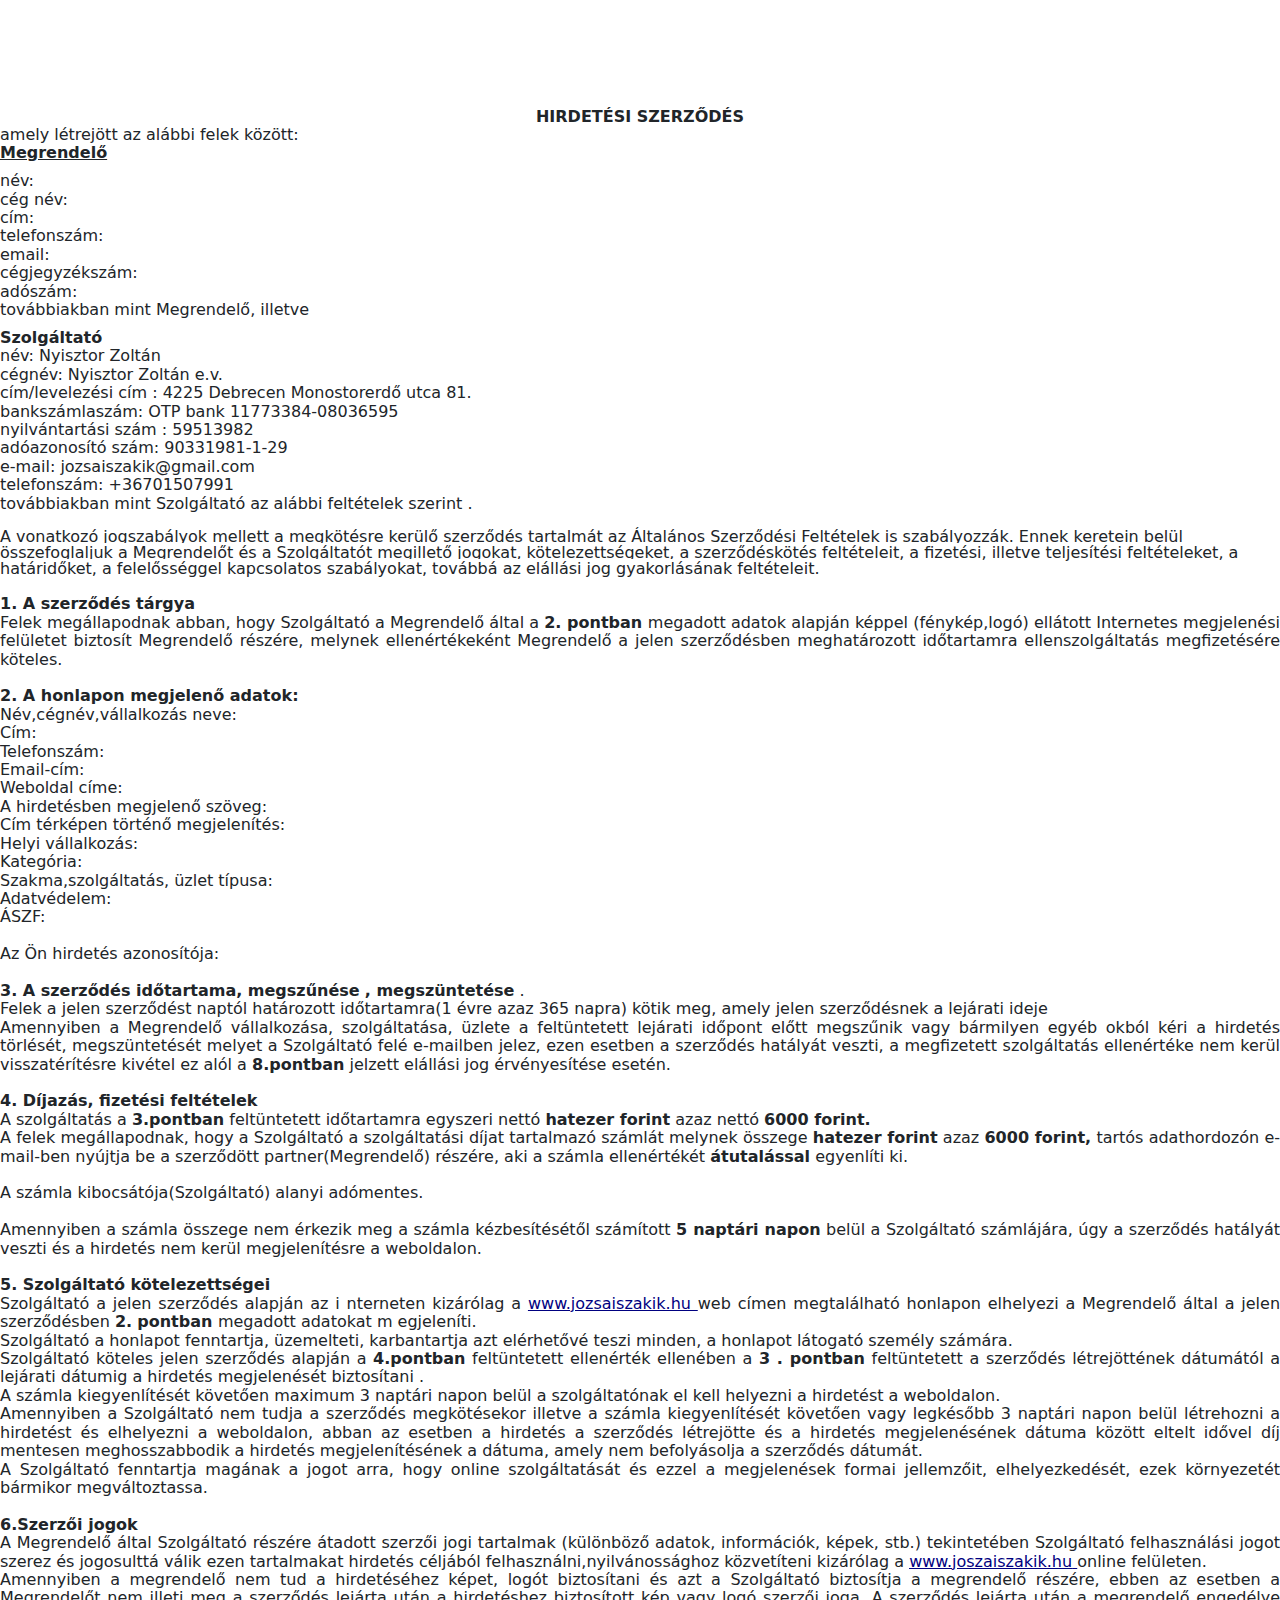
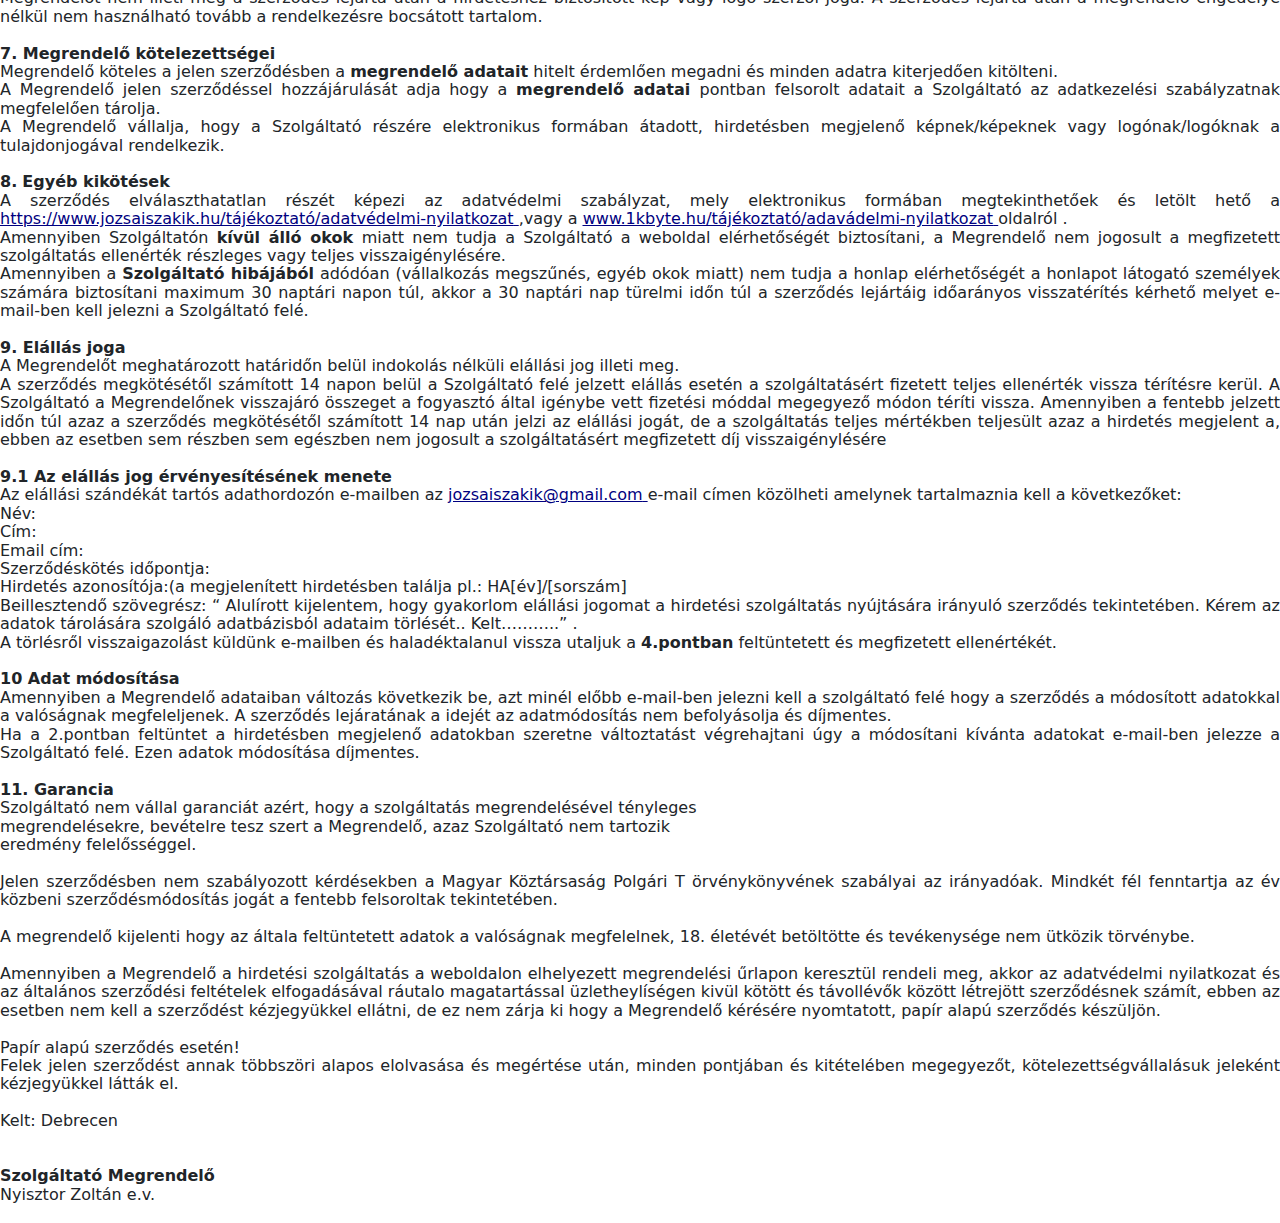
<file: Hirdetsiszerzodsminta_odt.html>
<!DOCTYPE html>
<html>

<head>
	<meta http-equiv="content-type" content="text/html; charset=utf-8" />
	<title></title>
	<meta name="generator" content="LibreOffice 7.3.7.2 (Linux)" />
	<meta name="created" content="00:00:00" />
	<meta name="changed" content="2024-08-18T14:49:12.322527734" />
	<link href="https://cdn.jsdelivr.net/npm/bootstrap@5.3.3/dist/css/bootstrap.min.css" rel="stylesheet"
		integrity="sha384-QWTKZyjpPEjISv5WaRU9OFeRpok6YctnYmDr5pNlyT2bRjXh0JMhjY6hW+ALEwIH" crossorigin="anonymous">
	<style type="text/css">
		@page {
			size: 21cm 29.7cm;
			margin-left: 2.5cm;
			margin-right: 2.38cm;
			margin-bottom: 1.27cm
		}

		@page: first {
			margin-bottom: 1.36cm
		}

		p {
			line-height: 115%;
			margin-bottom: 0.25cm;
			background: transparent
		}

		a:link {
			color: #000080;
			/*so-language: zxx;*/
			text-decoration: underline
		}
	</style>
</head>

<body lang="en-US" link="#000080" vlink="#800000" dir="ltr">
	<div title="header">
		<p style="margin-bottom: 2.36cm"><br />

		</p>
	</div>
	<!--Modal kezdet-->
	<div class="modal fade" id="exampleModal" tabindex="-1" aria-labelledby="exampleModalLabel" aria-hidden="true">
		<div class="modal-dialog modal-fullscreen">
			<div class="modal-content">
				<div class="modal-header">
					<h5 class="modal-title">Megrendelő rögzítése</h5>
					<button type="button" class="btn-close" data-bs-dismiss="modal" aria-label="Close"></button>
				</div>
				<div class="modal-body">
					<form action="">

						<div class="container-fluid">
							<div class="row">
								<div class="col lh-1">
									<textarea id="tablazatAdatok" rows="10" cols="45"
										placeholder="Szöveg beillesztés"></textarea>
									<button type="button" class="btn btn-secondary" onclick="szovegbetolt()">Szöveg
										betölt</button>
								</div>
								<div class="col lh-1">
									<h4>Megrendelő adatai</h4>
									<p><span>Név: <input id="mnev" type="text" required></span></p>
									<p><span>Cég név: <input id="mcnev" type="text" required></span></p>
									<p><span>Cím: <input id="mcim" size="30" type="text" required></span></p>
									<p><span>Telefonszám: <input id="mtel" type="text" required></span></p>
									<p><span>Email cím: <input id="memail" type="text" required></span></p>
									<p><span>Cégjegyzékszám: <input id="mcsz" type="text" required></span></p>
									<p><span>Adószám: <input id="masz" type="text" required></span></p>

								</div>
							</div>
							<hr>
							<div class="row">
								<div class="col lh-1">
									<h4>Hirdetés adatai</h4>
									<p><span>Megrendelés dátum: <input id="mhdatum" type="text" required></span></p>
									<p style="color: red;"><span>Lejárati dátum: <input id="mhldatum" type="text" required></span> ! Átjvítani !</p>
									<p><span>Név: <input id="mhnev" type="text" required></span></p>
									<p><span>Cím: <input id="mhcim" size="30" type="text" required></span></p>
									<p><span>Telefonszám: <input id="mhtel" type="text" required></span></p>
									<p><span>Email: <input id="mhemail" type="text" required></span></p>
									<p><span>Web: <input id="mhweb" type="text" required></span></p>

								</div>

								<div class="col lh-1">
									<!--p><span>Szöveg:<input id="mhsz" type="text" required></span></p-->
									<p><span>Szöveg: <textarea id="mhsz" rows="5" cols="45"></textarea></span></p>
									<p><span>Terkép: <input id="mhter" type="text" required></span></p>
									<p><span>Helyi: <input id="mhhelyi" type="text" required></span></p>
									<p><span>Kategória: <input id="mhkat" type="text" required></span></p>
									<p><span>Tipus: <input id="mhtip" type="text" required></span></p>
									<p><span>Adatvédelem: <input id="mhav" type="text" required></span></p>
									<p><span>ÁSZF: <input id="mhaszf" type="text" required></span></p>
									<p><span>Azonosító: <input id="mhazon" type="text" required></span></p>




								</div>
							</div>
						</div>
						<button type="button" class="btn btn-secondary" data-bs-dismiss="modal">Bezárás</button>
						<button type="button" class="btn btn-primary" id="mentes">Mentés</button>
				</div>

				</form>

			</div>

			<div class="modal-footer">
			</div>
		</div>
	</div>
	</div>
	<!--Modal vége-->
	<p lang="hu-HU" align="center" style="margin-bottom: 0cm">
		<span face="Roboto, serif"><b>HIRDETÉSI
			</b></span>
		<span face="Roboto, serif"><b>SZERZŐDÉS</b></span>
	</p>
	<p lang="hu-HU" align="justify" style="margin-bottom: 0cm">
		<span face="Roboto, serif">amely
			létrejött az alábbi felek között: </span>
	</p>
	
	<p class="fs-6 fw-bold"><a href="#exampleModal" class="link-dark" data-bs-toggle="modal"
			data-bs-target="#exampleModal">Megrendelő</a></p>

	<p style="margin-bottom: 0cm">név: <span id="nev" style="font-style: italic;"></span></p>
	<p style="margin-bottom: 0cm">cég név: <span id="cnev" style="font-style: italic;"></span></p>
	<p style="margin-bottom: 0cm">cím: <span id="cim" style="font-style: italic;"></span></p>
	<p style="margin-bottom: 0cm">telefonszám: <span id="tel" style="font-style: italic;"></span></p>
	<p style="margin-bottom: 0cm">email: <span id="email" style="font-style: italic;"></span></p>
	<p style="margin-bottom: 0cm">cégjegyzékszám: <span id="csz" style="font-style: italic;"></span></p>
	<p style="margin-bottom: 0cm">adószám: <span id="asz" style="font-style: italic;"></span></p>

	
	<p lang="hu-HU" align="justify">
		<span face="Roboto, serif">továbbiakban
			mint Megrendelő, illetve</span>
	</p>
	<p lang="hu-HU" align="justify" style="margin-bottom: 0cm">
		<span face="Roboto, serif"><b>Szolgáltató</b></span>
	</p>
	<p lang="hu-HU" align="justify" style="margin-bottom: 0cm">
		<span face="Roboto, serif">név: Nyisztor
			Zoltán</span>
	</p>
	<p lang="hu-HU" align="justify" style="margin-bottom: 0cm">
		<span face="Roboto, serif">cégnév: </span>
		<span face="Roboto, serif">
			Nyisztor Zoltán e.v.</span>
		<span face="Roboto, serif"> </span>
	</p>
	<p lang="hu-HU" align="justify" style="margin-bottom: 0cm">
		<span face="Roboto, serif">cím/levelezési</span>
		<span face="Roboto, serif">
			cím</span>
		<span face="Roboto, serif">: </span>
		<span face="Roboto, serif">4225
			Debrecen Monostorerdő utca 81.</span>
		<span face="Roboto, serif"> </span>
	</p>
	<p lang="hu-HU" align="justify" style="margin-bottom: 0cm">
		<span face="Roboto, serif">bankszámlaszám: OTP bank 11773384-08036595</span>
	</p>
	<p lang="hu-HU" align="justify" style="margin-bottom: 0cm">
		<span face="Roboto, serif">nyilvántartási
			szám</span>
		<span face="Roboto, serif">: 59513982 </span>
	</p>
	<p lang="hu-HU" align="justify" style="margin-bottom: 0cm">
		<span face="Roboto, serif">adóazonosító
			szám: 90331981-1-29 </span>
	</p>
	<p lang="hu-HU" align="justify" style="margin-bottom: 0cm">
		<span face="Roboto, serif">e-mail:
			jozsaiszakik@gmail.com</span>
	</p>
	<p lang="hu-HU" align="justify" style="margin-bottom: 0cm">
		<span face="Roboto, serif">telefonszám:
			+36701507991</span>
	</p>
	<p lang="hu-HU" align="justify" style="margin-bottom: 0cm">
		<span face="Roboto, serif">továbbiakban
			mint Szolgáltató </span>
		<span face="Roboto, serif">az alábbi
			feltételek szerint</span>
		<span face="Roboto, serif">.</span>
	</p>
	<p lang="hu-HU" style="line-height: 100%; margin-bottom: 0cm"><br />

	</p>
	<p lang="hu-HU" style="line-height: 100%; margin-bottom: 0cm">
		<span face="Roboto, serif"><span style="background: #ffffff">A
				vonatkozó jogszabályok mellett a megkötésre kerülő szerződés
				tartalmát az Általános Szerződési Feltételek is szabályozzák.
				Ennek keretein belül összefoglaljuk a Megrendelőt és a
				Szolgáltatót megillető jogokat, kötelezettségeket, a
				szerződéskötés feltételeit, a fizetési, illetve teljesítési
				feltételeket, a határidőket, a felelősséggel kapcsolatos
				szabályokat, továbbá az elállási jog gyakorlásának
				feltételeit.</span></span>
	</p>
	<p lang="hu-HU" align="justify" style="margin-bottom: 0cm"><br />

	</p>
	<p lang="hu-HU" align="justify" style="margin-bottom: 0cm">
		<span face="Roboto, serif"><b>1.
				A szerződés tárgya </b></span>
	</p>
	<p lang="hu-HU" align="justify" style="margin-bottom: 0cm">
		<span face="Roboto, serif">Felek
			megállapodnak abban, hogy Szolgáltató a Megrendelő által </span>
		<span face="Roboto, serif">a
		</span>
		<span face="Roboto, serif"><b>2. pontban </b></span>
		<span face="Roboto, serif">
			megadott adatok</span>
		<span face="Roboto, serif"> alapján
			képpel</span>
		<span face="Roboto, serif">(fénykép,logó) </span>
		<span face="Roboto, serif">ellátott
			Internetes megjelenési </span>
		<span face="Roboto, serif">felületet</span>
		<span face="Roboto, serif">
			biztosít Megrendelő részére, melynek ellenértékeként
			Megrendelő a jelen szerződésben meghatározott időtartamra
			ellenszolgáltatás megfizetésére köteles.</span>
	</p>
	<p lang="hu-HU" align="justify" style="margin-bottom: 0cm"><br />

	</p>
	<p lang="hu-HU" align="justify" style="margin-bottom: 0cm">
		<span face="Roboto, serif"><b>2.
				A honlapon megjelenő adatok:</b></span>
	</p>
	
	<p style="margin-bottom: 0cm">Név,cégnév,vállalkozás neve: <span id="hnev" style="font-style: italic;"></span></p>
	<p style="margin-bottom: 0cm">Cím: <span id="hcim" style="font-style: italic;"></span></p>
	<p style="margin-bottom: 0cm">Telefonszám: <span id="htel" style="font-style: italic;"></span></p>
	<p style="margin-bottom: 0cm">Email-cím: <span id="hemail" style="font-style: italic;"></span></p>
	<p style="margin-bottom: 0cm">Weboldal címe: <span id="hweb" style="font-style: italic;"></span></p>
	<p style="margin-bottom: 0cm">A hirdetésben megjelenő szöveg: <span id="hsz" style="font-style: italic;"> </span>	</p>
	<p style="margin-bottom: 0cm">Cím térképen történő megjelenítés: <span id="hter" style="font-style: italic;"></span>
	<p style="margin-bottom: 0cm">Helyi vállalkozás: <span id="hhelyi" style="font-style: italic;"></span></p>
	<p style="margin-bottom: 0cm">Kategória: <span id="hkat" style="font-style: italic;"></span></p>
	<p style="margin-bottom: 0cm">Szakma,szolgáltatás, üzlet típusa: <span id="htip" style="font-style: italic;"></span>	</p>
	<p style="margin-bottom: 0cm">Adatvédelem: <span id="hav" style="font-style: italic;"></span></p>
	<p style="margin-bottom: 0cm">ÁSZF: <span id="haszf" style="font-style: italic;"></span></p>
	<p style="margin-bottom: 0cm"><br /></p>
	<p style="margin-bottom: 0cm">Az Ön hirdetés azonosítója: <span style="font-style: italic;"><b id="hazon"></b></span></p>

	<p lang="hu-HU" align="justify" style="margin-bottom: 0cm"><br/>

	</p>
	<p lang="hu-HU" align="justify" style="margin-bottom: 0cm">
		<span face="Roboto, serif"><b>3.
			</b></span>
		<span face="Roboto, serif"><b>A szerződés időtartama,
			</b></span>
		<span face="Roboto, serif"><b>megszűnése</b></span>
		<span face="Roboto, serif"><b>,
				megszüntetése</b></span>
		<span face="Roboto, serif">.</span>
	</p>
	<p lang="hu-HU" align="justify" style="margin-bottom: 0cm">
		<span face="Roboto, serif">
		Felek a jelen szerződést <span><b id="hdatum" style="font-style: italic;"></b></span> naptól határozott időtartamra(1 évre azaz 365 napra)
		kötik meg,  amely  jelen szerződésnek a lejárati ideje <span><b id="hldatum" style="font-style: italic;"></b></span> 
		</span>
	</p>
	<p lang="hu-HU" align="justify" style="margin-bottom: 0cm">
		<span face="Roboto, serif">Amennyiben
			a Megrendelő vállalkozása, szolgáltatása, üzlete a feltüntetett
			lejárati időpont előtt megszűnik vagy bármilyen egyéb okból
			kéri a hirdetés törlését, megszüntetését melyet a Szolgáltató
			felé e-mailben jelez, ezen esetben a szerződés hatályát veszti,
			a megfizetett szolgáltatás ellenértéke nem kerül visszatérítésre
			kivétel ez alól a </span>
		<span face="Roboto, serif"><b>8.pontban</b></span>
		<span face="Roboto, serif">
			jelzett elállási jog érvényesítése esetén.</span>
	</p>
	<p lang="hu-HU" align="justify" style="margin-bottom: 0cm"><br />

	</p>
	<p lang="hu-HU" align="justify" style="margin-bottom: 0cm">
		<span face="Roboto, serif"><b>4.
				Díjazás, fizetési feltételek</b></span>
	</p>
	<p lang="hu-HU" align="justify" style="margin-bottom: 0cm">
		<span face="Roboto, serif">A
			szolgáltatás a </span>
		<span face="Roboto, serif"><b>3.pontban</b></span>
		<span face="Roboto, serif">
			feltüntetett időtartamra egyszeri nettó </span>
		<span face="Roboto, serif"><b>hatezer
				forint</b></span>
		<span face="Roboto, serif"> azaz nettó </span>
		<span face="Roboto, serif"><b>6000
				forint.</b></span>
	</p>
	<p lang="hu-HU" align="justify" style="margin-bottom: 0cm">
		<span face="Roboto, serif">A
			felek megállapodnak, hogy a Szolgáltató a szolgáltatási díjat
			tartalmazó számlát melynek összege</span>
		<span face="Roboto, serif"><b>
				hatezer forint</b></span>
		<span face="Roboto, serif"> azaz </span>
		<span face="Roboto, serif"><b>6000
				forint,</b></span>
		<span face="Roboto, serif"> tartós adathordozón
			e-mail-ben nyújtja be a szerződött partner(Megrendelő) részére,
			aki a számla ellenértékét </span>
		<span face="Roboto, serif"><b>átutalással</b></span>
		<span face="Roboto, serif">
			egyenlíti ki.</span>
	</p>
	<p lang="hu-HU" align="justify" style="margin-bottom: 0cm"><br />

	</p>
	<p lang="hu-HU" align="justify" style="margin-bottom: 0cm">
		<span face="Roboto, serif">A
			számla kibocsátója(Szolgáltató) alanyi adómentes.</span>
	</p>
	<p lang="hu-HU" align="justify" style="margin-bottom: 0cm"><br />

	</p>
	<p lang="hu-HU" align="justify" style="margin-bottom: 0cm">
		<span face="Roboto, serif">Amennyiben
			a számla összege nem érkezik meg a számla kézbesítésétől
			számított </span>
		<span face="Roboto, serif"><b>5 naptári napon</b></span>
		<span face="Roboto, serif">
			belül a Szolgáltató számlájára, úgy a szerződés hatályát
			veszti és a hirdetés nem kerül megjelenítésre a weboldalon. </span>
	</p>
	<p lang="hu-HU" align="justify" style="margin-bottom: 0cm"><br />

	</p>
	<p lang="hu-HU" align="justify" style="margin-bottom: 0cm">
		<span face="Roboto, serif"><b>5.
			</b></span>
		<span face="Roboto, serif"><b>Szolgáltató
				kötelezettségei </b></span>
	</p>
	<p align="justify" style="margin-bottom: 0cm">
		<span face="Roboto, serif"><span lang="hu-HU">Szolgáltató
				a jelen szerződés alapján az </span></span>
		<span face="Roboto, serif"><span lang="hu-HU">i</span></span>
		<span face="Roboto, serif"><span lang="hu-HU">nterneten
				kizárólag a </span></span><a href="http://www.jozsaiszakik.hu/">
			<span color="#1155cc">
				<span face="Roboto, serif"><span lang="hu-HU"><u>www.jozsaiszakik.hu</u></span></span>
			</span>
		</a>
		<span face="Roboto, serif"><span lang="hu-HU">
			</span></span>
		<span face="Roboto, serif"><span lang="hu-HU"> web
				címen megtalálható honlapon elhelyezi a Megrendelő által a jelen
				szerződésben </span></span>
		<span face="Roboto, serif"><span lang="hu-HU"><b>2.</b></span></span>
		<span face="Roboto, serif"><span lang="hu-HU"><b>pontban
				</b></span></span>
		<span face="Roboto, serif"><span lang="hu-HU">megadott
				adatokat</span></span>
		<span face="Roboto, serif"><span lang="hu-HU">
			</span></span>
		<span face="Roboto, serif"><span lang="hu-HU">m</span></span>
		<span face="Roboto, serif"><span lang="hu-HU">egjeleníti.
			</span></span>
	</p>
	<p lang="hu-HU" align="justify" style="margin-bottom: 0cm">
		<span face="Roboto, serif">Szolgáltató
			a</span>
		<span face="Roboto, serif"> honlapot</span>
		<span face="Roboto, serif">
			fenntartja, üzemelteti, </span>
		<span face="Roboto, serif">karbantartja
			azt</span>
		<span face="Roboto, serif"> elérhetővé teszi minden, a
			honlapot látogató személy számára. </span>
	</p>
	<p lang="hu-HU" align="justify" style="margin-bottom: 0cm">
		<span face="Roboto, serif">Szolgáltató
			köteles jelen szerződés alapján a </span>
		<span face="Roboto, serif"><b>4.pontban</b></span>
		<span face="Roboto, serif">
		</span>
		<span face="Roboto, serif">feltüntetett</span>
		<span face="Roboto, serif">
		</span>
		<span face="Roboto, serif">ellenérték ellenében</span>
		<span face="Roboto, serif">
			a </span>
		<span face="Roboto, serif"><b>3</b></span>
		<span face="Roboto, serif"><b>.
				pontban</b></span>
		<span face="Roboto, serif"><b> </b></span>
		<span face="Roboto, serif">feltüntetett
			a szerződés létrejöttének dátumától a </span>
		<span face="Roboto, serif">
			lejárati dátumig a </span>
		<span face="Roboto, serif">hirdetés
			megjelenését</span>
		<span face="Roboto, serif"> biztosítani</span>
		<span face="Roboto, serif">.
		</span>
	</p>
	<p lang="hu-HU" align="justify" style="margin-bottom: 0cm">
		<span face="Roboto, serif">A
			számla kiegyenlítését követően maximum 3 naptári napon belül
			a szolgáltatónak el kell helyezni a hirdetést a weboldalon.</span>
	</p>
	<p lang="hu-HU" align="justify" style="margin-bottom: 0cm">
		<span face="Roboto, serif">Amennyiben
			a Szolgáltató nem tudja a szerződés megkötésekor illetve a
			számla kiegyenlítését követően vagy legkésőbb 3 naptári
			napon belül létrehozni a hirdetést és elhelyezni a weboldalon,
			abban az esetben a hirdetés a szerződés létrejötte és a
			hirdetés megjelenésének dátuma között eltelt idővel díj
			mentesen meghosszabbodik a hirdetés megjelenítésének a dátuma,
			amely nem befolyásolja a szerződés dátumát. </span>
	</p>
	<p lang="hu-HU" align="justify" style="margin-bottom: 0cm">
		<span face="Roboto, serif">A
			Szolgáltató fenntartja magának a jogot arra, hogy online
			szolgáltatását és ezzel a megjelenések formai jellemzőit,
			elhelyezkedését, ezek környezetét bármikor megváltoztassa.</span>
	</p>
	<p lang="hu-HU" align="justify" style="margin-bottom: 0cm"><br />

	</p>
	<p lang="hu-HU" align="justify" style="margin-bottom: 0cm">
		<span face="Roboto, serif"><b>6.Szerzői
				jogok</b></span>
	</p>
	<p align="justify" style="margin-bottom: 0cm">
		<span face="Roboto, serif"><span lang="hu-HU">A
				Megrendelő által Szolgáltató részére átadott szerzői jogi
				tartalmak (különböző adatok, információk, képek, stb.)
				tekintetében Szolgáltató felhasználási jogot szerez és
				jogosulttá válik ezen tartalmakat hirdetés céljából
				felhasználni,nyilvánossághoz közvetíteni kizárólag a
			</span></span><a href="http://www.joszaiszakik.hu/">
			<span color="#1155cc">
				<span face="Roboto, serif"><span lang="hu-HU"><u>www.joszaiszakik.hu</u></span></span>
			</span>
		</a>
		<span face="Roboto, serif"><span lang="hu-HU">
				online felületen.</span></span>
	</p>
	<p lang="hu-HU" align="justify" style="margin-bottom: 0cm">
		<span face="Roboto, serif">Amennyiben
			a megrendelő nem tud a hirdetéséhez képet, logót biztosítani és
			azt a Szolgáltató biztosítja a megrendelő részére, ebben az
			esetben a Megrendelőt nem illeti meg a szerződés lejárta után a
			hirdetéshez biztosított kép vagy logó szerzői joga. A szerződés
			lejárta után a megrendelő engedélye nélkül nem használható
			tovább a rendelkezésre bocsátott tartalom.</span>
	</p>
	<p lang="hu-HU" align="justify" style="margin-bottom: 0cm"><br />

	</p>
	<p lang="hu-HU" align="justify" style="margin-bottom: 0cm">
		<span face="Roboto, serif"><b>7.
			</b></span>
		<span face="Roboto, serif"><b>Megrendelő kötelezettségei
			</b></span>
	</p>
	<p lang="hu-HU" align="justify" style="margin-bottom: 0cm">
		<span face="Roboto, serif">Megrendelő
			köteles a jelen szerződésben a </span>
		<span face="Roboto, serif"><b>megrendelő
				adatait</b></span>
		<span face="Roboto, serif"> hitelt érdemlően
			megadni és minden adatra kiterjedően kitölteni.</span>
		<span face="Roboto, serif">
		</span>
	</p>
	<p lang="hu-HU" align="justify" style="margin-bottom: 0cm">
		<span face="Roboto, serif">A
			Megrendelő jelen szerződéssel hozzájárulását adja hogy a
		</span>
		<span face="Roboto, serif"><b>megrendelő adatai </b></span>
		<span face="Roboto, serif">pontban
			felsorolt adatait a Szolgáltató az adatkezelési szabályzatnak
			megfelelően tárolja.</span>
	</p>
	<p lang="hu-HU" align="justify" style="margin-bottom: 0cm">
		<span face="Roboto, serif">A
			Megrendelő vállalja, hogy a Szolgáltató részére elektronikus
			formában átadott, hirdetésben megjelenő képnek/képeknek vagy
			logónak/logóknak a tulajdonjogával rendelkezik.</span>
	</p>
	<p lang="hu-HU" align="justify" style="margin-bottom: 0cm"><br />

	</p>
	<p lang="hu-HU" align="justify" style="margin-bottom: 0cm">
		<span face="Roboto, serif"><b>8.</b></span>
		<span face="Roboto, serif"><b>
				Egyéb kikötések </b></span>
	</p>
	<p align="justify" style="margin-bottom: 0cm">
		<span face="Roboto, serif"><span lang="hu-HU">A
				szerződés elválaszthatatlan részét képezi az adatvédelmi
				szabályzat, mely elektronikus formában</span></span>
		<span face="Roboto, serif"><span lang="hu-HU">
			</span></span>
		<span face="Roboto, serif"><span lang="hu-HU">megtekinthetőek
				és letölt</span></span>
		<span face="Roboto, serif"><span lang="hu-HU">hető</span></span>
		<span face="Roboto, serif"><span lang="hu-HU">
				a
			</span></span><a href="https://www.jozsaiszakik.hu/t%C3%A1j%C3%A9koztat%C3%B3/adatv%C3%A9delmi-nyilatkozat">
			<span color="#1155cc">
				<span face="Roboto, serif"><span
						lang="hu-HU"><u>https://www.jozsaiszakik.hu/tájékoztató/adatvédelmi-nyilatkozat</u></span>
				</span>
			</span>
		</a>
		<span face="Roboto, serif"><span lang="hu-HU">,vagy
				a </span></span><a href="http://www.1kbyte.hu/t%C3%A1j%C3%A9koztat%C3%B3/adav%C3%A1delmi-nyilatkozat">
			<span color="#1155cc">
				<span face="Roboto, serif"><span
						lang="hu-HU"><u>www.1kbyte.hu/tájékoztató/adavádelmi-nyilatkozat</u></span></span>
			</span>
		</a>
		<span face="Roboto, serif"><span lang="hu-HU">
			</span></span>
		<span face="Roboto, serif"><span lang="hu-HU">oldalról</span></span>
		<span face="Roboto, serif"><span lang="hu-HU">.</span></span>
	</p>
	<p lang="hu-HU" align="justify" style="margin-bottom: 0cm">
		<span face="Roboto, serif">Amennyiben
			Szolgáltatón</span>
		<span face="Roboto, serif"><b> kívül álló
				okok </b></span>
		<span face="Roboto, serif">miatt nem tudja a
			Szolgáltató a weboldal elérhetőségét biztosítani, a Megrendelő
			nem jogosult a megfizetett szolgáltatás ellenérték részleges
			vagy teljes visszaigénylésére. </span>
	</p>
	<p lang="hu-HU" align="justify" style="margin-bottom: 0cm">
		<span face="Roboto, serif">Amennyiben
			a </span>
		<span face="Roboto, serif"><b>Szolgáltató hibájából</b></span>
		<span face="Roboto, serif">
			adódóan (vállalkozás megszűnés, egyéb okok miatt) nem tudja a
			honlap elérhetőségét a honlapot látogató személyek számára
			biztosítani maximum 30 naptári napon túl, akkor a 30 naptári nap
			türelmi időn túl a szerződés lejártáig időarányos
			visszatérítés kérhető melyet e-mail-ben kell jelezni a
			Szolgáltató felé. </span>
	</p>
	<p lang="hu-HU" align="justify" style="margin-bottom: 0cm"><br />

	</p>
	<!--p lang="hu-HU" align="justify" style="margin-bottom: 0cm; page-break-before: always">
		<br />

	</p-->
	<p lang="hu-HU" align="justify" style="margin-bottom: 0cm">
		<span face="Roboto, serif"><b>9.
				Elállás joga</b></span>
	</p>
	<p lang="hu-HU" align="justify" style="margin-bottom: 0cm">
		<span face="Roboto, serif">A
			Megrendelőt meghatározott határidőn belül indokolás nélküli
			elállási jog illeti meg.</span>
	</p>
	<p lang="hu-HU" align="justify" style="margin-bottom: 0cm">
		<span face="Roboto, serif">A
			szerződés megkötésétől számított 14 napon belül a
			Szolgáltató felé jelzett elállás esetén a szolgáltatásért
			fizetett teljes ellenérték vissza térítésre kerül. A
			Szolgáltató a Megrendelőnek visszajáró összeget a fogyasztó
			által igénybe vett fizetési móddal megegyező módon téríti
			vissza. Amennyiben a fentebb jelzett időn túl azaz a szerződés
			megkötésétől számított 14 nap után jelzi az elállási jogát,
			de a szolgáltatás teljes mértékben teljesült azaz a hirdetés
			megjelent a, ebben az esetben sem részben sem egészben nem jogosult
			a szolgáltatásért megfizetett díj visszaigénylésére</span>
	</p>
	<p lang="hu-HU" align="justify" style="margin-bottom: 0cm"><br />

	</p>
	<p lang="hu-HU" align="justify" style="margin-bottom: 0cm">
		<span face="Roboto, serif"><b>9.1
				Az elállás jog érvényesítésének menete</b></span>
	</p>
	<p align="justify" style="margin-bottom: 0cm">
		<span face="Roboto, serif"><span lang="hu-HU">Az
				elállási szándékát tartós adathordozón e-mailben az
			</span></span><a href="mailto:jozsaiszakik@gmail.com">
			<span color="#1155cc">
				<span face="Roboto, serif"><span lang="hu-HU"><u>jozsaiszakik@gmail.com</u></span></span>
			</span>
		</a>
		<span face="Roboto, serif"><span lang="hu-HU">
				e-mail címen közölheti amelynek tartalmaznia kell a következőket:</span></span>
	</p>
	<p lang="hu-HU" align="justify" style="margin-bottom: 0cm">
		<span face="Roboto, serif">Név:</span>
	</p>
	<p lang="hu-HU" align="justify" style="margin-bottom: 0cm">
		<span face="Roboto, serif">Cím:</span>
	</p>
	<p lang="hu-HU" align="justify" style="margin-bottom: 0cm">
		<span face="Roboto, serif">Email
			cím:</span>
	</p>
	<p lang="hu-HU" align="justify" style="margin-bottom: 0cm">
		<span face="Roboto, serif">Szerződéskötés
			időpontja:</span>
	</p>
	<p lang="hu-HU" align="justify" style="margin-bottom: 0cm">
		<span face="Roboto, serif">Hirdetés
			azonosítója:(a megjelenített hirdetésben találja pl.:
			HA[év]/[sorszám] </span>
	</p>
	<p lang="hu-HU" align="justify" style="margin-bottom: 0cm">
		<span face="Roboto, serif">Beillesztendő
			szövegrész: “ Alulírott kijelentem, hogy gyakorlom elállási
			jogomat a hirdetési szolgáltatás nyújtására irányuló
			szerződés tekintetében. Kérem az adatok tárolására szolgáló
			adatbázisból adataim törlését.. Kelt………..” .</span>
	</p>
	<p lang="hu-HU" align="justify" style="margin-bottom: 0cm">
		<span face="Roboto, serif">A
			törlésről visszaigazolást küldünk e-mailben és haladéktalanul
			vissza utaljuk a </span>
		<span face="Roboto, serif"><b>4.pontban</b></span>
		<span face="Roboto, serif">
			feltüntetett és megfizetett ellenértékét.</span>
	</p>
	<p lang="hu-HU" align="justify" style="margin-bottom: 0cm"><br />

	</p>
	<p lang="hu-HU" align="justify" style="margin-bottom: 0cm">
		<span face="Roboto, serif"><b>10
				Adat módosítása</b></span>
	</p>
	<p lang="hu-HU" align="justify" style="margin-bottom: 0cm">
		<span face="Roboto, serif">Amennyiben
			a Megrendelő adataiban változás következik be, azt minél előbb
			e-mail-ben jelezni kell a szolgáltató felé hogy a szerződés a
			módosított adatokkal a valóságnak megfeleljenek. A szerződés
			lejáratának a idejét az adatmódosítás nem befolyásolja és
			díjmentes.</span>
	</p>
	<p lang="hu-HU" align="justify" style="margin-bottom: 0cm">
		<span face="Roboto, serif">Ha
			a 2.pontban feltüntet a hirdetésben megjelenő adatokban szeretne
			változtatást végrehajtani úgy a módosítani kívánta adatokat
			e-mail-ben jelezze a Szolgáltató felé. Ezen adatok módosítása
			díjmentes.</span>
	</p>
	<p lang="hu-HU" align="justify" style="margin-bottom: 0cm"><br />

	</p>
	<p lang="hu-HU" align="justify" style="margin-bottom: 0cm">
		<span face="Roboto, serif"><b>11.
				Garancia</b></span>
	</p>
	<p lang="hu-HU" align="justify" style="margin-bottom: 0cm">
		<span face="Roboto, serif">Szolgáltató
			nem vállal garanciát azért, hogy a szolgáltatás megrendelésével
			tényleges</span>
	</p>
	<p lang="hu-HU" align="justify" style="margin-bottom: 0cm">
		<span face="Roboto, serif">megrendelésekre,
			bevételre tesz szert a Megrendelő, azaz Szolgáltató nem tartozik</span>
	</p>
	<p lang="hu-HU" align="justify" style="margin-bottom: 0cm">
		<span face="Roboto, serif">eredmény
			felelősséggel.</span>
	</p>
	<p lang="hu-HU" align="justify" style="margin-bottom: 0cm"><br />

	</p>
	<!--p lang="hu-HU" align="justify" style="margin-bottom: 0cm; page-break-before: always">
		<br />

	</p-->
	<p lang="hu-HU" align="justify" style="margin-bottom: 0cm">
		<span face="Roboto, serif">Jelen
			szerződésben nem szabályozott kérdésekben a Magyar Köztársaság
			Polgári </span>
		<span face="Roboto, serif">T</span>
		<span face="Roboto, serif">örvénykönyvének
			szabályai az irányadóak. Mindkét fél fenntartja az év közbeni
			szerződésmódosítás </span>
		<span face="Roboto, serif">jogát a
			fentebb felsoroltak tekintetében.</span>
	</p>
	<p lang="hu-HU" align="justify" style="margin-bottom: 0cm"><br />

	</p>
	<p lang="hu-HU" align="justify" style="margin-bottom: 0cm">
		<span face="Roboto, serif">A
			megrendelő kijelenti hogy az általa feltüntetett adatok a
			valóságnak megfelelnek, 18. életévét betöltötte és
			tevékenysége nem ütközik törvénybe.</span>
	</p>
	<p lang="hu-HU" align="justify" style="margin-bottom: 0cm"><br />

	</p>
	<p lang="hu-HU" align="justify" style="margin-bottom: 0cm">
		<span face="Roboto, serif">Amennyiben
			a Megrendelő a hirdetési szolgáltatás a weboldalon elhelyezett
			megrendelési űrlapon keresztül rendeli meg, akkor az adatvédelmi
			nyilatkozat és az általános szerződési feltételek elfogadásával
			ráutalo magatartással üzletheylíségen kivül kötött és
			távollévők között létrejött szerződésnek számít, ebben az
			esetben nem kell a szerződést kézjegyükkel ellátni, de ez nem
			zárja ki hogy a Megrendelő kérésére nyomtatott, papír alapú
			szerződés készüljön.</span>
	</p>
	<p lang="hu-HU" align="justify" style="margin-bottom: 0cm"><br />

	</p>
	<p lang="hu-HU" align="justify" style="margin-bottom: 0cm">
		<span face="Roboto, serif">Papír
			alapú szerződés esetén!</span>
	</p>
	<p lang="hu-HU" align="justify" style="margin-bottom: 0cm">
		<span face="Roboto, serif">Felek
			jelen szerződést annak többszöri alapos elolvasása és megértése
			után,</span>
		<span face="Roboto, serif"> </span>
		<span face="Roboto, serif">
			minden pontjában és kitételében megegyezőt,
			kötelezettségvállalásuk jeleként kézjegyükkel látták el.</span>
	</p>
	<p lang="hu-HU" align="justify" style="margin-bottom: 0cm"><br />

	</p>
	<p lang="hu-HU" align="justify" style="margin-bottom: 0cm">
		<span>Kelt: Debrecen <span><b id="hkeltdatum" style="font-style: italic;"></b></span>
		</span>
	</p>
	<p lang="hu-HU" align="justify" style="margin-bottom: 0cm"><br />

	</p>
	<p lang="hu-HU" align="justify" style="margin-bottom: 0cm"><br />

	</p>
	<p lang="hu-HU" align="justify" style="margin-bottom: 0cm">
		<span face="Roboto, serif"> </span>
		<span face="Roboto, serif">
		</span>
		<span face="Roboto, serif"><b>Szolgáltató
				Megrendelő</b></span>
	</p>
	<p lang="hu-HU" align="justify" style="margin-bottom: 0cm">
		<span face="Roboto, serif"> </span>
		<span face="Roboto, serif">Nyisztor
			Zoltán e.v.</span>
	</p>
	<p lang="hu-HU" align="justify" style="margin-bottom: 0cm"><br />

	</p>
	<script src="https://cdn.jsdelivr.net/npm/bootstrap@5.3.3/dist/js/bootstrap.bundle.min.js"
		integrity="sha384-YvpcrYf0tY3lHB60NNkmXc5s9fDVZLESaAA55NDzOxhy9GkcIdslK1eN7N6jIeHz"
		crossorigin="anonymous"></script>
	<script src="script2.js"></script>
</body>

</html>
</file>
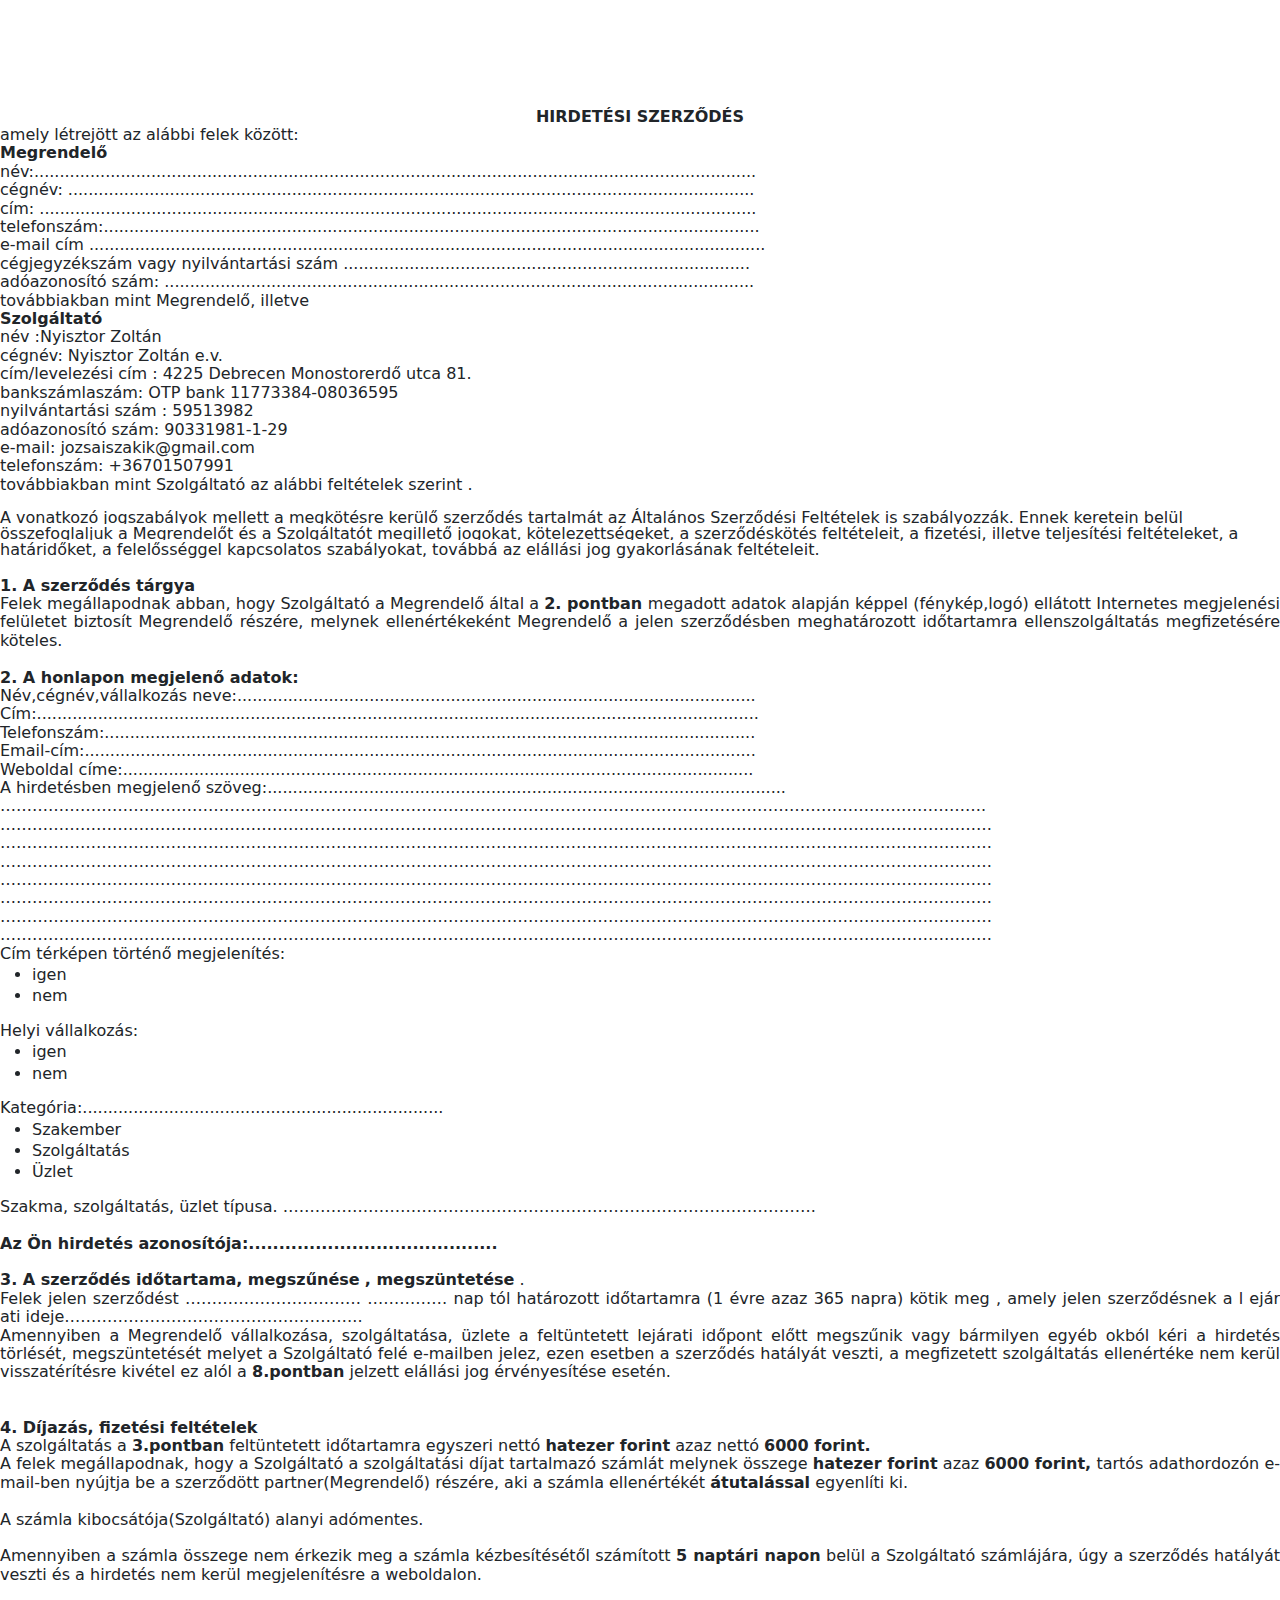
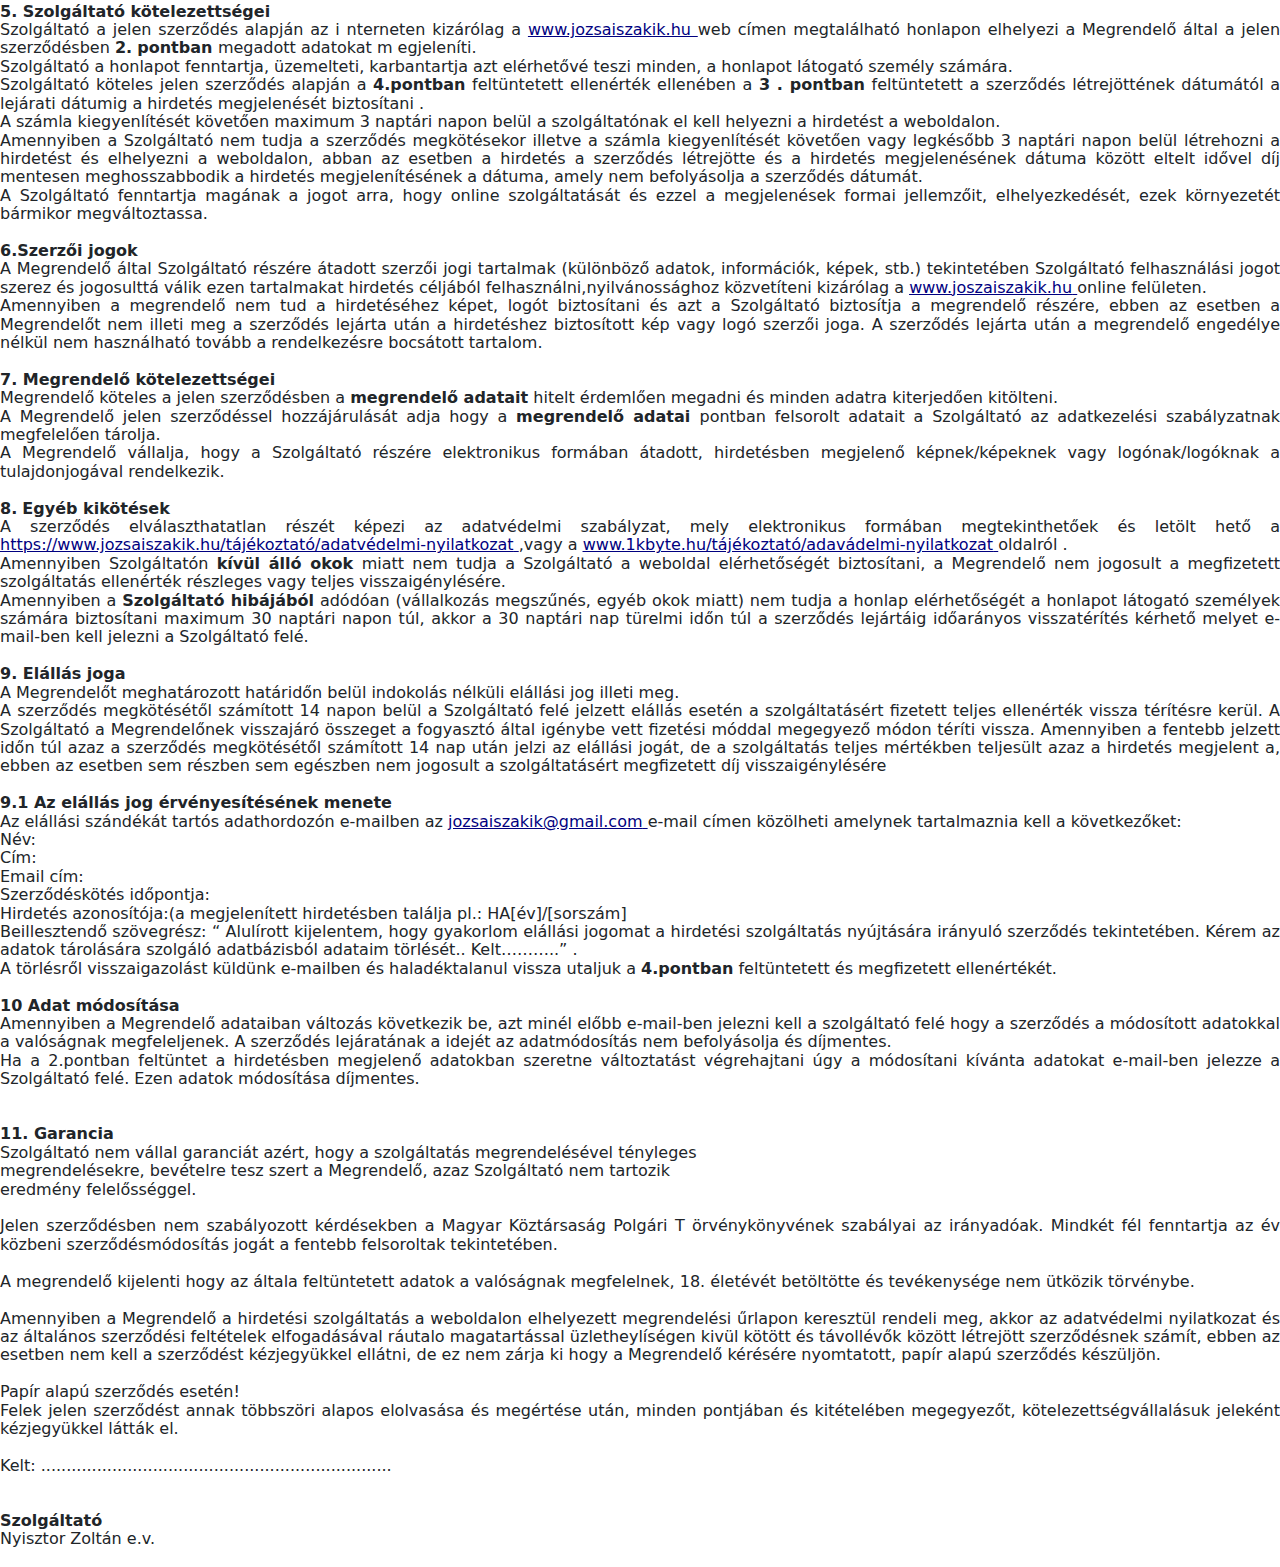
<file: Hirdetsiszerzodsminta_odt_2.html>
<!DOCTYPE html>
<html>

<head>
	<meta http-equiv="content-type" content="text/html; charset=utf-8" />
	<title></title>
	<meta name="generator" content="LibreOffice 7.3.7.2 (Linux)" />
	<meta name="created" content="00:00:00" />
	<meta name="changed" content="2024-08-19T15:30:44.448046126" />
	<link href="https://cdn.jsdelivr.net/npm/bootstrap@5.3.3/dist/css/bootstrap.min.css" rel="stylesheet"
		integrity="sha384-QWTKZyjpPEjISv5WaRU9OFeRpok6YctnYmDr5pNlyT2bRjXh0JMhjY6hW+ALEwIH" crossorigin="anonymous">
	<style type="text/css">
		@page {
			margin-left: 2.5cm;
			margin-right: 2.38cm;
			margin-bottom: 1.27cm
		}

		@page: first {
			margin-bottom: 1.36cm
		}

		p {
			line-height: 115%;
			margin-bottom: 0.25cm;
			background: transparent
		}

		a:link {
			color: #000080;
			/*so-language: zxx;*/
			text-decoration: underline
		}
	</style>
</head>

<body lang="en-US" dir="ltr">
	<div title="header">
		<p style="margin-bottom: 2.36cm"><br />

		</p>
	</div>
	<p lang="hu-HU" align="center" style="margin-bottom: 0cm">
		<span face="Roboto, serif"><b>HIRDETÉSI
			</b></span>
		<span face="Roboto, serif"><b>SZERZŐDÉS</b></span>
	</p>
	<p lang="hu-HU" align="justify" style="margin-bottom: 0cm">
		<span face="Roboto, serif">amely
			létrejött az alábbi felek között: </span>
	</p>
	<p lang="hu-HU" align="justify" style="margin-bottom: 0cm">
		<span face="Roboto, serif"><b>Megrendelő
			</b></span>
	</p>
	<p lang="hu-HU" align="justify" style="margin-bottom: 0cm">
		<span face="Roboto, serif">
			név:..............................................................................................................................................
		</span>
	</p>
	<p lang="hu-HU" align="justify" style="margin-bottom: 0cm">
		<span face="Roboto, serif">cégnév:
			.......................................................................................................................................
		</span>
	</p>
	<p lang="hu-HU" align="justify" style="margin-bottom: 0cm">
		<span face="Roboto, serif">cím:
			.............................................................................................................................................
		</span>
	</p>
	<p lang="hu-HU" align="justify" style="margin-bottom: 0cm">
		<span face="Roboto, serif">
			telefonszám:.................................................................................................................................
		</span>
	</p>
	<p lang="hu-HU" align="justify" style="margin-bottom: 0cm">
		<span face="Roboto, serif">e-mail
			cím</span>
		<span face="Roboto, serif">
			.....................................................................................................................................
		</span>
	</p>
	<p lang="hu-HU" align="justify" style="margin-bottom: 0cm">
		<span face="Roboto, serif">cégjegyzékszám</span>
		<span face="Roboto, serif">
			vagy nyilvántartási szám</span>
		<span face="Roboto, serif">
			................................................................................</span>
	</p>
	<p lang="hu-HU" align="justify" style="margin-bottom: 0cm">
		<span face="Roboto, serif">adóazonosító
			szám:
			....................................................................................................................
		</span>
	</p>
	<p lang="hu-HU" align="justify" style="margin-bottom: 0cm">
		<span face="Roboto, serif">továbbiakban
			mint Megrendelő, illetve</span>
	</p>
	<p lang="hu-HU" align="justify" style="margin-bottom: 0cm">
		<span face="Roboto, serif"><b>Szolgáltató
			</b></span>
	</p>
	<p lang="hu-HU" align="justify" style="margin-bottom: 0cm">
		<span face="Roboto, serif">név</span>
		<span face="Roboto, serif">:Nyisztor
			Zoltán</span>
	</p>
	<p lang="hu-HU" align="justify" style="margin-bottom: 0cm">
		<span face="Roboto, serif">cégnév:</span>
		<span face="Roboto, serif">
			Nyisztor Zoltán e.v.</span>
		<span face="Roboto, serif"> </span>
	</p>
	<p lang="hu-HU" align="justify" style="margin-bottom: 0cm">
		<span face="Roboto, serif">cím/levelezési</span>
		<span face="Roboto, serif">
			cím</span>
		<span face="Roboto, serif">: </span>
		<span face="Roboto, serif">4225
			Debrecen Monostorerdő utca 81.</span>
		<span face="Roboto, serif"> </span>
	</p>
	<p lang="hu-HU" align="justify" style="margin-bottom: 0cm">
		<span face="Roboto, serif">bankszámlaszám:
			OTP bank 11773384-08036595</span>
	</p>
	<p lang="hu-HU" align="justify" style="margin-bottom: 0cm">
		<span face="Roboto, serif">nyilvántartási
			szám</span>
		<span face="Roboto, serif">: 59513982 </span>
	</p>
	<p lang="hu-HU" align="justify" style="margin-bottom: 0cm">
		<span face="Roboto, serif">adóazonosító
			szám: 90331981-1-29 </span>
	</p>
	<p lang="hu-HU" align="justify" style="margin-bottom: 0cm">
		<span face="Roboto, serif">e-mail:
			jozsaiszakik@gmail.com</span>
	</p>
	<p lang="hu-HU" align="justify" style="margin-bottom: 0cm">
		<span face="Roboto, serif">telefonszám:
			+36701507991</span>
	</p>
	<p lang="hu-HU" align="justify" style="margin-bottom: 0cm">
		<span face="Roboto, serif">továbbiakban
			mint Szolgáltató </span>
		<span face="Roboto, serif">az alábbi
			feltételek szerint</span>
		<span face="Roboto, serif">.</span>
	</p>
	<p lang="hu-HU" style="line-height: 100%; margin-bottom: 0cm"><br />

	</p>
	<p lang="hu-HU" style="line-height: 100%; margin-bottom: 0cm">
		<span face="Roboto, serif"><span style="background: #ffffff">A
				vonatkozó jogszabályok mellett a megkötésre kerülő szerződés
				tartalmát az Általános Szerződési Feltételek is szabályozzák.
				Ennek keretein belül összefoglaljuk a Megrendelőt és a
				Szolgáltatót megillető jogokat, kötelezettségeket, a
				szerződéskötés feltételeit, a fizetési, illetve teljesítési
				feltételeket, a határidőket, a felelősséggel kapcsolatos
				szabályokat, továbbá az elállási jog gyakorlásának
				feltételeit.</span></span>
	</p>
	<p lang="hu-HU" align="justify" style="margin-bottom: 0cm"><br />

	</p>
	<p lang="hu-HU" align="justify" style="margin-bottom: 0cm">
		<span face="Roboto, serif"><b>1.
				A szerződés tárgya </b></span>
	</p>
	<p lang="hu-HU" align="justify" style="margin-bottom: 0cm">
		<span face="Roboto, serif">Felek
			megállapodnak abban, hogy Szolgáltató a Megrendelő által </span>
		<span face="Roboto, serif">a
		</span>
		<span face="Roboto, serif"><b>2. pontban </b></span>
		<span face="Roboto, serif">
			megadott adatok</span>
		<span face="Roboto, serif"> alapján
			képpel</span>
		<span face="Roboto, serif">(fénykép,logó) </span>
		<span face="Roboto, serif">ellátott
			Internetes megjelenési </span>
		<span face="Roboto, serif">felületet</span>
		<span face="Roboto, serif">
			biztosít Megrendelő részére, melynek ellenértékeként
			Megrendelő a jelen szerződésben meghatározott időtartamra
			ellenszolgáltatás megfizetésére köteles.</span>
	</p>
	<p lang="hu-HU" align="justify" style="margin-bottom: 0cm"><br />

	</p>
	<p lang="hu-HU" align="justify" style="margin-bottom: 0cm">
		<span face="Roboto, serif"><b>2.
				A honlapon megjelenő adatok:</b></span>
	</p>
	<p lang="hu-HU" align="justify" style="margin-bottom: 0cm">
		<span face="Roboto, serif">Név,cégnév,vállalkozás
			neve:......................................................................................................
		</span>
	</p>
	<p lang="hu-HU" align="justify" style="margin-bottom: 0cm">
		<span face="Roboto, serif">
			Cím:..............................................................................................................................................
		</span>
	</p>
	<p lang="hu-HU" align="justify" style="margin-bottom: 0cm">
		<span face="Roboto, serif">
			Telefonszám:................................................................................................................................
		</span>
	</p>
	<p lang="hu-HU" align="justify" style="margin-bottom: 0cm">
		<span face="Roboto, serif">
			Email-cím:....................................................................................................................................
		</span>
	</p>
	<p lang="hu-HU" align="justify" style="margin-bottom: 0cm">
		<span face="Roboto, serif">Weboldal
			címe:............................................................................................................................
		</span>
	</p>
	<p lang="hu-HU" align="justify" style="margin-bottom: 0cm">
		<span face="Roboto, serif">A
			hirdetésben megjelenő
			szöveg:......................................................................................................
		</span>
	</p>
	<p lang="hu-HU" align="justify" style="margin-bottom: 0cm">……………………………………………………………………………………………………………<span
			face="Roboto, serif">.…………………………………………………….</span>
	</p>
	<p lang="hu-HU" align="justify" style="margin-bottom: 0cm">
		……………………………………………………………………………………………………………………………………………………………………</p>
	<p lang="hu-HU" align="justify" style="margin-bottom: 0cm">
		……………………………………………………………………………………………………………………………………………………………………</p>
	<p lang="hu-HU" align="justify" style="margin-bottom: 0cm">
		……………………………………………………………………………………………………………………………………………………………………</p>
	<p lang="hu-HU" align="justify" style="margin-bottom: 0cm">
		……………………………………………………………………………………………………………………………………………………………………</p>
	<p lang="hu-HU" align="justify" style="margin-bottom: 0cm">
		……………………………………………………………………………………………………………………………………………………………………</p>
	<p lang="hu-HU" align="justify" style="margin-bottom: 0cm">
		……………………………………………………………………………………………………………………………………………………………………</p>
	<p lang="hu-HU" align="justify" style="margin-bottom: 0cm">
		……………………………………………………………………………………………………………………………………………………………………</p>
	<p lang="hu-HU" align="justify" style="margin-bottom: 0cm">
		<span face="Roboto, serif">Cím
			térképen történő megjelenítés:</span>
	</p>
	<ul>
		<li>
			<p lang="hu-HU" align="justify" style="margin-bottom: 0cm">
				<span face="Roboto, serif">igen</span>
			</p>
		<li>
			<p lang="hu-HU" align="justify" style="margin-bottom: 0cm">
				<span face="Roboto, serif">nem</span>
			</p>
	</ul>
	<p lang="hu-HU" align="justify" style="margin-bottom: 0cm">
		<span face="Roboto, serif">Helyi
			vállalkozás:</span>
	</p>
	<ul>
		<li>
			<p lang="hu-HU" align="justify" style="margin-bottom: 0cm">
				<span face="Roboto, serif">igen</span>
			</p>
		<li>
			<p lang="hu-HU" align="justify" style="margin-bottom: 0cm">
				<span face="Roboto, serif">nem</span>
			</p>
	</ul>
	<p lang="hu-HU" align="justify" style="margin-bottom: 0cm">
		<span face="Roboto, serif">Kategória:.......................................................................
		</span>
	</p>
	<ul>
		<li>
			<p lang="hu-HU" align="justify" style="margin-bottom: 0cm">
				<span face="Roboto, serif">Szakember</span>
			</p>
		<li>
			<p lang="hu-HU" align="justify" style="margin-bottom: 0cm">
				<span face="Roboto, serif">Szolgáltatás</span>
			</p>
		<li>
			<p lang="hu-HU" align="justify" style="margin-bottom: 0cm">
				<span face="Roboto, serif">Üzlet</span>
			</p>
	</ul>
	<p lang="hu-HU" align="justify" style="margin-bottom: 0cm">
		<span color="#202124">
			<span face="Roboto, serif">
				<span size="3" ><span style="background: #ffffff">Szakma,
						szolgáltatás, üzlet típusa. ……………………………………………………………………………………….</span></span>
			</span>
		</span>
	</p>
	<p lang="hu-HU" align="justify" style="margin-bottom: 0cm"><br />

	</p>
	<p lang="hu-HU" align="justify" style="margin-bottom: 0cm">
		<span face="Roboto, serif"><b>Az
				Ön hirdetés azonosítója:.........................................</b></span>
	</p>
	<p lang="hu-HU" align="justify" style="margin-bottom: 0cm"><br />

	</p>
	<p lang="hu-HU" align="justify" style="margin-bottom: 0cm">
		<span face="Roboto, serif"><b>3.
			</b></span>
		<span face="Roboto, serif"><b>A szerződés időtartama,
			</b></span>
		<span face="Roboto, serif"><b>megszűnése</b></span>
		<span face="Roboto, serif"><b>,
				megszüntetése</b></span>
		<span face="Roboto, serif">.</span>
	</p>
	<p lang="hu-HU" align="justify" style="margin-bottom: 0cm">
		<span face="Roboto, serif">Felek
			jelen szerződést ……………………………</span>
		<span face="Roboto, serif">……………</span>
		<span face="Roboto, serif">
			nap</span>
		<span face="Roboto, serif">tól határozott</span>
		<span face="Roboto, serif">
			időtartamra</span>
		<span face="Roboto, serif">(1 évre azaz 365
			napra)</span>
		<span face="Roboto, serif"> kötik meg</span>
		<span face="Roboto, serif">,
			amely </span>
		<span face="Roboto, serif"> jelen szerződésnek a
		</span>
		<span face="Roboto, serif">l</span>
		<span face="Roboto, serif">ejár</span>
		<span face="Roboto, serif">ati
			ideje………………………………………………..</span>
		<span face="Roboto, serif">
		</span>
	</p>
	<p lang="hu-HU" align="justify" style="margin-bottom: 0cm">
		<span face="Roboto, serif">Amennyiben
			a Megrendelő vállalkozása, szolgáltatása, üzlete a feltüntetett
			lejárati időpont előtt megszűnik vagy bármilyen egyéb okból
			kéri a hirdetés törlését, megszüntetését melyet a Szolgáltató
			felé e-mailben jelez, ezen esetben a szerződés hatályát veszti,
			a megfizetett szolgáltatás ellenértéke nem kerül visszatérítésre
			kivétel ez alól a </span>
		<span face="Roboto, serif"><b>8.pontban</b></span>
		<span face="Roboto, serif">
			jelzett elállási jog érvényesítése esetén.</span>
	</p>
	<p lang="hu-HU" align="justify" style="margin-bottom: 0cm"><br />

	</p>
	<p lang="hu-HU" align="justify" style="margin-bottom: 0cm; page-break-before: always">
		<br />

	</p>
	<p lang="hu-HU" align="justify" style="margin-bottom: 0cm">
		<span face="Roboto, serif"><b>4.
				Díjazás, fizetési feltételek</b></span>
	</p>
	<p lang="hu-HU" align="justify" style="margin-bottom: 0cm">
		<span face="Roboto, serif">A
			szolgáltatás a </span>
		<span face="Roboto, serif"><b>3.pontban</b></span>
		<span face="Roboto, serif">
			feltüntetett időtartamra egyszeri nettó </span>
		<span face="Roboto, serif"><b>hatezer
				forint</b></span>
		<span face="Roboto, serif"> azaz nettó </span>
		<span face="Roboto, serif"><b>6000
				forint.</b></span>
	</p>
	<p lang="hu-HU" align="justify" style="margin-bottom: 0cm">
		<span face="Roboto, serif">A
			felek megállapodnak, hogy a Szolgáltató a szolgáltatási díjat
			tartalmazó számlát melynek összege</span>
		<span face="Roboto, serif"><b>
				hatezer forint</b></span>
		<span face="Roboto, serif"> azaz </span>
		<span face="Roboto, serif"><b>6000
				forint,</b></span>
		<span face="Roboto, serif"> tartós adathordozón
			e-mail-ben nyújtja be a szerződött partner(Megrendelő) részére,
			aki a számla ellenértékét </span>
		<span face="Roboto, serif"><b>átutalással</b></span>
		<span face="Roboto, serif">
			egyenlíti ki.</span>
	</p>
	<p lang="hu-HU" align="justify" style="margin-bottom: 0cm"><br />

	</p>
	<p lang="hu-HU" align="justify" style="margin-bottom: 0cm">
		<span face="Roboto, serif">A
			számla kibocsátója(Szolgáltató) alanyi adómentes.</span>
	</p>
	<p lang="hu-HU" align="justify" style="margin-bottom: 0cm"><br />

	</p>
	<p lang="hu-HU" align="justify" style="margin-bottom: 0cm">
		<span face="Roboto, serif">Amennyiben
			a számla összege nem érkezik meg a számla kézbesítésétől
			számított </span>
		<span face="Roboto, serif"><b>5 naptári napon</b></span>
		<span face="Roboto, serif">
			belül a Szolgáltató számlájára, úgy a szerződés hatályát
			veszti és a hirdetés nem kerül megjelenítésre a weboldalon. </span>
	</p>
	<p lang="hu-HU" align="justify" style="margin-bottom: 0cm"><br />

	</p>
	<p lang="hu-HU" align="justify" style="margin-bottom: 0cm">
		<span face="Roboto, serif"><b>5.
			</b></span>
		<span face="Roboto, serif"><b>Szolgáltató
				kötelezettségei </b></span>
	</p>
	<p align="justify" style="margin-bottom: 0cm">
		<span face="Roboto, serif"><span lang="hu-HU">Szolgáltató
				a jelen szerződés alapján az </span></span>
		<span face="Roboto, serif"><span lang="hu-HU">i</span></span>
		<span face="Roboto, serif"><span lang="hu-HU">nterneten
				kizárólag a </span></span><a href="http://www.jozsaiszakik.hu/">
			<span color="#1155cc">
				<span face="Roboto, serif"><span lang="hu-HU"><u>www.jozsaiszakik.hu</u></span></span>
			</span>
		</a>
		<span face="Roboto, serif"><span lang="hu-HU">
			</span></span>
		<span face="Roboto, serif"><span lang="hu-HU"> web
				címen megtalálható honlapon elhelyezi a Megrendelő által a jelen
				szerződésben </span></span>
		<span face="Roboto, serif"><span lang="hu-HU"><b>2.</b></span></span>
		<span face="Roboto, serif"><span lang="hu-HU"><b>pontban
				</b></span></span>
		<span face="Roboto, serif"><span lang="hu-HU">megadott
				adatokat</span></span>
		<span face="Roboto, serif"><span lang="hu-HU">
			</span></span>
		<span face="Roboto, serif"><span lang="hu-HU">m</span></span>
		<span face="Roboto, serif"><span lang="hu-HU">egjeleníti.
			</span></span>
	</p>
	<p lang="hu-HU" align="justify" style="margin-bottom: 0cm">
		<span face="Roboto, serif">Szolgáltató
			a</span>
		<span face="Roboto, serif"> honlapot</span>
		<span face="Roboto, serif">
			fenntartja, üzemelteti, </span>
		<span face="Roboto, serif">karbantartja
			azt</span>
		<span face="Roboto, serif"> elérhetővé teszi minden, a
			honlapot látogató személy számára. </span>
	</p>
	<p lang="hu-HU" align="justify" style="margin-bottom: 0cm">
		<span face="Roboto, serif">Szolgáltató
			köteles jelen szerződés alapján a </span>
		<span face="Roboto, serif"><b>4.pontban</b></span>
		<span face="Roboto, serif">
		</span>
		<span face="Roboto, serif">feltüntetett</span>
		<span face="Roboto, serif">
		</span>
		<span face="Roboto, serif">ellenérték ellenében</span>
		<span face="Roboto, serif">
			a </span>
		<span face="Roboto, serif"><b>3</b></span>
		<span face="Roboto, serif"><b>.
				pontban</b></span>
		<span face="Roboto, serif"><b> </b></span>
		<span face="Roboto, serif">feltüntetett
			a szerződés létrejöttének dátumától a </span>
		<span face="Roboto, serif">
			lejárati dátumig a </span>
		<span face="Roboto, serif">hirdetés
			megjelenését</span>
		<span face="Roboto, serif"> biztosítani</span>
		<span face="Roboto, serif">.
		</span>
	</p>
	<p lang="hu-HU" align="justify" style="margin-bottom: 0cm">
		<span face="Roboto, serif">A
			számla kiegyenlítését követően maximum 3 naptári napon belül
			a szolgáltatónak el kell helyezni a hirdetést a weboldalon.</span>
	</p>
	<p lang="hu-HU" align="justify" style="margin-bottom: 0cm">
		<span face="Roboto, serif">Amennyiben
			a Szolgáltató nem tudja a szerződés megkötésekor illetve a
			számla kiegyenlítését követően vagy legkésőbb 3 naptári
			napon belül létrehozni a hirdetést és elhelyezni a weboldalon,
			abban az esetben a hirdetés a szerződés létrejötte és a
			hirdetés megjelenésének dátuma között eltelt idővel díj
			mentesen meghosszabbodik a hirdetés megjelenítésének a dátuma,
			amely nem befolyásolja a szerződés dátumát. </span>
	</p>
	<p lang="hu-HU" align="justify" style="margin-bottom: 0cm">
		<span face="Roboto, serif">A
			Szolgáltató fenntartja magának a jogot arra, hogy online
			szolgáltatását és ezzel a megjelenések formai jellemzőit,
			elhelyezkedését, ezek környezetét bármikor megváltoztassa.</span>
	</p>
	<p lang="hu-HU" align="justify" style="margin-bottom: 0cm"><br />

	</p>
	<p lang="hu-HU" align="justify" style="margin-bottom: 0cm">
		<span face="Roboto, serif"><b>6.Szerzői
				jogok</b></span>
	</p>
	<p align="justify" style="margin-bottom: 0cm">
		<span face="Roboto, serif"><span lang="hu-HU">A
				Megrendelő által Szolgáltató részére átadott szerzői jogi
				tartalmak (különböző adatok, információk, képek, stb.)
				tekintetében Szolgáltató felhasználási jogot szerez és
				jogosulttá válik ezen tartalmakat hirdetés céljából
				felhasználni,nyilvánossághoz közvetíteni kizárólag a
			</span></span><a href="http://www.joszaiszakik.hu/">
			<span color="#1155cc">
				<span face="Roboto, serif"><span lang="hu-HU"><u>www.joszaiszakik.hu</u></span></span>
			</span>
		</a>
		<span face="Roboto, serif"><span lang="hu-HU">
				online felületen.</span></span>
	</p>
	<p lang="hu-HU" align="justify" style="margin-bottom: 0cm">
		<span face="Roboto, serif">Amennyiben
			a megrendelő nem tud a hirdetéséhez képet, logót biztosítani és
			azt a Szolgáltató biztosítja a megrendelő részére, ebben az
			esetben a Megrendelőt nem illeti meg a szerződés lejárta után a
			hirdetéshez biztosított kép vagy logó szerzői joga. A szerződés
			lejárta után a megrendelő engedélye nélkül nem használható
			tovább a rendelkezésre bocsátott tartalom.</span>
	</p>
	<p lang="hu-HU" align="justify" style="margin-bottom: 0cm"><br />

	</p>
	<p lang="hu-HU" align="justify" style="margin-bottom: 0cm">
		<span face="Roboto, serif"><b>7.
			</b></span>
		<span face="Roboto, serif"><b>Megrendelő kötelezettségei
			</b></span>
	</p>
	<p lang="hu-HU" align="justify" style="margin-bottom: 0cm">
		<span face="Roboto, serif">Megrendelő
			köteles a jelen szerződésben a </span>
		<span face="Roboto, serif"><b>megrendelő
				adatait</b></span>
		<span face="Roboto, serif"> hitelt érdemlően
			megadni és minden adatra kiterjedően kitölteni.</span>
		<span face="Roboto, serif">
		</span>
	</p>
	<p lang="hu-HU" align="justify" style="margin-bottom: 0cm">
		<span face="Roboto, serif">A
			Megrendelő jelen szerződéssel hozzájárulását adja hogy a
		</span>
		<span face="Roboto, serif"><b>megrendelő adatai </b></span>
		<span face="Roboto, serif">pontban
			felsorolt adatait a Szolgáltató az adatkezelési szabályzatnak
			megfelelően tárolja.</span>
	</p>
	<p lang="hu-HU" align="justify" style="margin-bottom: 0cm">
		<span face="Roboto, serif">A
			Megrendelő vállalja, hogy a Szolgáltató részére elektronikus
			formában átadott, hirdetésben megjelenő képnek/képeknek vagy
			logónak/logóknak a tulajdonjogával rendelkezik.</span>
	</p>
	<p lang="hu-HU" align="justify" style="margin-bottom: 0cm"><br />

	</p>
	<p lang="hu-HU" align="justify" style="margin-bottom: 0cm">
		<span face="Roboto, serif"><b>8.</b></span>
		<span face="Roboto, serif"><b>
				Egyéb kikötések </b></span>
	</p>
	<p align="justify" style="margin-bottom: 0cm">
		<span face="Roboto, serif"><span lang="hu-HU">A
				szerződés elválaszthatatlan részét képezi az adatvédelmi
				szabályzat, mely elektronikus formában</span></span>
		<span face="Roboto, serif"><span lang="hu-HU">
			</span></span>
		<span face="Roboto, serif"><span lang="hu-HU">megtekinthetőek
				és letölt</span></span>
		<span face="Roboto, serif"><span lang="hu-HU">hető</span></span>
		<span face="Roboto, serif"><span lang="hu-HU">
				a
			</span></span><a href="https://www.jozsaiszakik.hu/t%C3%A1j%C3%A9koztat%C3%B3/adatv%C3%A9delmi-nyilatkozat">
			<span color="#1155cc">
				<span face="Roboto, serif"><span
						lang="hu-HU"><u>https://www.jozsaiszakik.hu/tájékoztató/adatvédelmi-nyilatkozat</u></span>
				</span>
			</span>
		</a>
		<span face="Roboto, serif"><span lang="hu-HU">,vagy
				a </span></span><a href="http://www.1kbyte.hu/t%C3%A1j%C3%A9koztat%C3%B3/adav%C3%A1delmi-nyilatkozat">
			<span color="#1155cc">
				<span face="Roboto, serif"><span
						lang="hu-HU"><u>www.1kbyte.hu/tájékoztató/adavádelmi-nyilatkozat</u></span></span>
			</span>
		</a>
		<span face="Roboto, serif"><span lang="hu-HU">
			</span></span>
		<span face="Roboto, serif"><span lang="hu-HU">oldalról</span></span>
		<span face="Roboto, serif"><span lang="hu-HU">.</span></span>
	</p>
	<p lang="hu-HU" align="justify" style="margin-bottom: 0cm">
		<span face="Roboto, serif">Amennyiben
			Szolgáltatón</span>
		<span face="Roboto, serif"><b> kívül álló
				okok </b></span>
		<span face="Roboto, serif">miatt nem tudja a
			Szolgáltató a weboldal elérhetőségét biztosítani, a Megrendelő
			nem jogosult a megfizetett szolgáltatás ellenérték részleges
			vagy teljes visszaigénylésére. </span>
	</p>
	<p lang="hu-HU" align="justify" style="margin-bottom: 0cm">
		<span face="Roboto, serif">Amennyiben
			a </span>
		<span face="Roboto, serif"><b>Szolgáltató hibájából</b></span>
		<span face="Roboto, serif">
			adódóan (vállalkozás megszűnés, egyéb okok miatt) nem tudja a
			honlap elérhetőségét a honlapot látogató személyek számára
			biztosítani maximum 30 naptári napon túl, akkor a 30 naptári nap
			türelmi időn túl a szerződés lejártáig időarányos
			visszatérítés kérhető melyet e-mail-ben kell jelezni a
			Szolgáltató felé. </span>
	</p>
	<p lang="hu-HU" align="justify" style="margin-bottom: 0cm"><br />

	</p>
	<!--p lang="hu-HU" align="justify" style="margin-bottom: 0cm; page-break-before: always">
		<br />

	</p-->
	<p lang="hu-HU" align="justify" style="margin-bottom: 0cm">
		<span face="Roboto, serif"><b>9.
				Elállás joga</b></span>
	</p>
	<p lang="hu-HU" align="justify" style="margin-bottom: 0cm">
		<span face="Roboto, serif">A
			Megrendelőt meghatározott határidőn belül indokolás nélküli
			elállási jog illeti meg.</span>
	</p>
	<p lang="hu-HU" align="justify" style="margin-bottom: 0cm">
		<span face="Roboto, serif">A
			szerződés megkötésétől számított 14 napon belül a
			Szolgáltató felé jelzett elállás esetén a szolgáltatásért
			fizetett teljes ellenérték vissza térítésre kerül. A
			Szolgáltató a Megrendelőnek visszajáró összeget a fogyasztó
			által igénybe vett fizetési móddal megegyező módon téríti
			vissza. Amennyiben a fentebb jelzett időn túl azaz a szerződés
			megkötésétől számított 14 nap után jelzi az elállási jogát,
			de a szolgáltatás teljes mértékben teljesült azaz a hirdetés
			megjelent a, ebben az esetben sem részben sem egészben nem jogosult
			a szolgáltatásért megfizetett díj visszaigénylésére</span>
	</p>
	<p lang="hu-HU" align="justify" style="margin-bottom: 0cm"><br />

	</p>
	<p lang="hu-HU" align="justify" style="margin-bottom: 0cm">
		<span face="Roboto, serif"><b>9.1
				Az elállás jog érvényesítésének menete</b></span>
	</p>
	<p align="justify" style="margin-bottom: 0cm">
		<span face="Roboto, serif"><span lang="hu-HU">Az
				elállási szándékát tartós adathordozón e-mailben az
			</span></span><a href="mailto:jozsaiszakik@gmail.com">
			<span color="#1155cc">
				<span face="Roboto, serif"><span lang="hu-HU"><u>jozsaiszakik@gmail.com</u></span></span>
			</span>
		</a>
		<span face="Roboto, serif"><span lang="hu-HU">
				e-mail címen közölheti amelynek tartalmaznia kell a következőket:</span></span>
	</p>
	<p lang="hu-HU" align="justify" style="margin-bottom: 0cm">
		<span face="Roboto, serif">Név:</span>
	</p>
	<p lang="hu-HU" align="justify" style="margin-bottom: 0cm">
		<span face="Roboto, serif">Cím:</span>
	</p>
	<p lang="hu-HU" align="justify" style="margin-bottom: 0cm">
		<span face="Roboto, serif">Email
			cím:</span>
	</p>
	<p lang="hu-HU" align="justify" style="margin-bottom: 0cm">
		<span face="Roboto, serif">Szerződéskötés
			időpontja:</span>
	</p>
	<p lang="hu-HU" align="justify" style="margin-bottom: 0cm">
		<span face="Roboto, serif">Hirdetés
			azonosítója:(a megjelenített hirdetésben találja pl.:
			HA[év]/[sorszám] </span>
	</p>
	<p lang="hu-HU" align="justify" style="margin-bottom: 0cm">
		<span face="Roboto, serif">Beillesztendő
			szövegrész: “ Alulírott kijelentem, hogy gyakorlom elállási
			jogomat a hirdetési szolgáltatás nyújtására irányuló
			szerződés tekintetében. Kérem az adatok tárolására szolgáló
			adatbázisból adataim törlését.. Kelt………..” .</span>
	</p>
	<p lang="hu-HU" align="justify" style="margin-bottom: 0cm">
		<span face="Roboto, serif">A
			törlésről visszaigazolást küldünk e-mailben és haladéktalanul
			vissza utaljuk a </span>
		<span face="Roboto, serif"><b>4.pontban</b></span>
		<span face="Roboto, serif">
			feltüntetett és megfizetett ellenértékét.</span>
	</p>
	<p lang="hu-HU" align="justify" style="margin-bottom: 0cm"><br />

	</p>
	<p lang="hu-HU" align="justify" style="margin-bottom: 0cm">
		<span face="Roboto, serif"><b>10
				Adat módosítása</b></span>
	</p>
	<p lang="hu-HU" align="justify" style="margin-bottom: 0cm">
		<span face="Roboto, serif">Amennyiben
			a Megrendelő adataiban változás következik be, azt minél előbb
			e-mail-ben jelezni kell a szolgáltató felé hogy a szerződés a
			módosított adatokkal a valóságnak megfeleljenek. A szerződés
			lejáratának a idejét az adatmódosítás nem befolyásolja és
			díjmentes.</span>
	</p>
	<p lang="hu-HU" align="justify" style="margin-bottom: 0cm">
		<span face="Roboto, serif">Ha
			a 2.pontban feltüntet a hirdetésben megjelenő adatokban szeretne
			változtatást végrehajtani úgy a módosítani kívánta adatokat
			e-mail-ben jelezze a Szolgáltató felé. Ezen adatok módosítása
			díjmentes.</span>
	</p>
	<p lang="hu-HU" align="justify" style="margin-bottom: 0cm"><br />

	</p>
	<p lang="hu-HU" align="justify" style="margin-bottom: 0cm; page-break-before: always">
		<br />

	</p>
	<p lang="hu-HU" align="justify" style="margin-bottom: 0cm">
		<span face="Roboto, serif"><b>11.
				Garancia</b></span>
	</p>
	<p lang="hu-HU" align="justify" style="margin-bottom: 0cm">
		<span face="Roboto, serif">Szolgáltató
			nem vállal garanciát azért, hogy a szolgáltatás megrendelésével
			tényleges</span>
	</p>
	<p lang="hu-HU" align="justify" style="margin-bottom: 0cm">
		<span face="Roboto, serif">megrendelésekre,
			bevételre tesz szert a Megrendelő, azaz Szolgáltató nem tartozik</span>
	</p>
	<p lang="hu-HU" align="justify" style="margin-bottom: 0cm">
		<span face="Roboto, serif">eredmény
			felelősséggel.</span>
	</p>
	<p lang="hu-HU" align="justify" style="margin-bottom: 0cm"><br />

	</p>
	<p lang="hu-HU" align="justify" style="margin-bottom: 0cm">
		<span face="Roboto, serif">Jelen
			szerződésben nem szabályozott kérdésekben a Magyar Köztársaság
			Polgári </span>
		<span face="Roboto, serif">T</span>
		<span face="Roboto, serif">örvénykönyvének
			szabályai az irányadóak. Mindkét fél fenntartja az év közbeni
			szerződésmódosítás </span>
		<span face="Roboto, serif">jogát a
			fentebb felsoroltak tekintetében.</span>
	</p>
	<p lang="hu-HU" align="justify" style="margin-bottom: 0cm"><br />

	</p>
	<p lang="hu-HU" align="justify" style="margin-bottom: 0cm">
		<span face="Roboto, serif">A
			megrendelő kijelenti hogy az általa feltüntetett adatok a
			valóságnak megfelelnek, 18. életévét betöltötte és
			tevékenysége nem ütközik törvénybe.</span>
	</p>
	<p lang="hu-HU" align="justify" style="margin-bottom: 0cm"><br />

	</p>
	<p lang="hu-HU" align="justify" style="margin-bottom: 0cm">
		<span face="Roboto, serif">Amennyiben
			a Megrendelő a hirdetési szolgáltatás a weboldalon elhelyezett
			megrendelési űrlapon keresztül rendeli meg, akkor az adatvédelmi
			nyilatkozat és az általános szerződési feltételek elfogadásával
			ráutalo magatartással üzletheylíségen kivül kötött és
			távollévők között létrejött szerződésnek számít, ebben az
			esetben nem kell a szerződést kézjegyükkel ellátni, de ez nem
			zárja ki hogy a Megrendelő kérésére nyomtatott, papír alapú
			szerződés készüljön.</span>
	</p>
	<p lang="hu-HU" align="justify" style="margin-bottom: 0cm"><br />

	</p>
	<p lang="hu-HU" align="justify" style="margin-bottom: 0cm">
		<span face="Roboto, serif">Papír
			alapú szerződés esetén!</span>
	</p>
	<p lang="hu-HU" align="justify" style="margin-bottom: 0cm">
		<span face="Roboto, serif">Felek
			jelen szerződést annak többszöri alapos elolvasása és megértése
			után,</span>
		<span face="Roboto, serif"> </span>
		<span face="Roboto, serif">
			minden pontjában és kitételében megegyezőt,
			kötelezettségvállalásuk jeleként kézjegyükkel látták el.</span>
	</p>
	<p lang="hu-HU" align="justify" style="margin-bottom: 0cm"><br />

	</p>
	<p lang="hu-HU" align="justify" style="margin-bottom: 0cm">
		<span face="Roboto, serif">Kelt:
			.....................................................................
		</span>
	</p>
	<p lang="hu-HU" align="justify" style="margin-bottom: 0cm"><br />

	</p>
	<p lang="hu-HU" align="justify" style="margin-bottom: 0cm"><br />

	</p>
	<p lang="hu-HU" align="justify" style="margin-bottom: 0cm">
		<span face="Roboto, serif"> </span>
		<span face="Roboto, serif">
		</span>
		<span face="Roboto, serif"><b>Szolgáltató</b></span>
	</p>
	<p lang="hu-HU" align="justify" style="margin-bottom: 0cm">
		<span face="Roboto, serif"> </span>
		<span face="Roboto, serif">Nyisztor
			Zoltán e.v.</span>
	</p>
	<p lang="hu-HU" align="justify" style="margin-bottom: 0cm"><br />

	</p>
	<script src="https://cdn.jsdelivr.net/npm/bootstrap@5.3.3/dist/js/bootstrap.bundle.min.js"
		integrity="sha384-YvpcrYf0tY3lHB60NNkmXc5s9fDVZLESaAA55NDzOxhy9GkcIdslK1eN7N6jIeHz"
		crossorigin="anonymous"></script>
</body>

</html>
</file>
<file: style.css>
body{
    margin: 0;
    background-color: black;
    font-family: Arial, Helvetica, sans-serif;
    /*background-image: url(bg.jpg);
    background-image: url(bg_r.png);
    background-repeat: repeat;*/
    
}

.content{
   /* background-color: rgb(130, 223, 158);*/
    padding: 20px;
    display: grid;
    grid-template-columns: repeat(1, 1fr);
    max-width: 800px;
    gap: 20px;
    margin: auto;
    border: 1px solid black;
    border-radius: 5px 5px 5px 5px ;
    color: rgb(117, 240, 144);
    
    

}
.content>div{
    display: flex;
    flex-direction: column;
    justify-content: center;
    align-items: center;
}
.content p,h1,h2{

  color:#55df93;
  text-shadow:1px 1px 10px #46ec8b, 1px 1px 5px #31e275;
  
}
#text_html{
    color: #55df93;
}
</file>
<file: citatum_idezet/style.css>
#citatum{
    display: none;
}
</file>
<file: szurke_github/style.css>
@font-face {
    font-family: sajat;
    src: url(fonts/Inconsolata-VariableFont_wdth\,wght.ttf);
}
body{
    margin: 0;

    /*width: 100vw;*/
    min-height: 100vh;
    font-family: sajat;
    /*background-color: black;*/
    background-image: url(images/1909.jpg);
    background-repeat: no-repeat;
    background-size: cover;
    /*background-size: contain;*/
    background-position: center;
    color:rgb(80, 80, 80);   
    font-size: 1.1rem;
    display: flex;
    /*flex-direction: column;*/
   
}
.container{
    margin: auto;
    display: grid;    
    grid-template-rows: 50px auto 1fr auto 80px;
    grid-template-columns: 1fr 8fr 1fr;
    height: 98svh; 
    max-width: 99%;    
    grid-template-areas: 
            "header         header          header"
            "left-aside     banner          right-aside"
            "left-aside     main            right-aside"
            "left-aside     low-content     right-aside"
            "footer         footer          footer";
    grid-gap: 15px;
    
}
header {
    padding: 5px;
    grid-area: header;
    border: 1px solid gray; 
    border-radius: 5px;
    box-shadow: 5px 2px 7px 2px #6275c7bd;       
    display: flex;
    flex-direction: row;
    
}
header span{
    display: flex;
    justify-content: start;
}
header ul{
    list-style-type: none;
    margin: 0;
}
header li{
    display: inline-block;
    padding-left: 30px;
    padding-right: 30px;
}

header li:hover{
    border-radius: 5px;
    box-shadow: 0 0 10px 5px #48abe0;
}
a:link, a:visited, a:active{
    color: rgb(92, 105, 223);
    text-decoration: none;
}
.banner{
    justify-content: center;
    padding: 5px;
    grid-area: banner;
    border: 1px solid rgba(128, 128, 128, 0.40);
    border-radius: 5px;
    /*box-shadow: 5px 3px 7px 2px #4e4e4e; */       
}
main{    
    padding: 5px;
    grid-area: main;
    border: 1px solid rgba(128, 128, 128, 0.40);
    border-radius: 5px;
    /*box-shadow: 5px 3px 7px 2px #313131; */
}  
.left-aside {
    padding: 5px;
    grid-area: left-aside;  
    border: 1px solid rgba(128, 128, 128, 0.40); 
    border-radius: 5px;
    /*box-shadow: 5px 3px 7px 2px #585858;*/   
}
.right-aside {
    padding: 5px;
    grid-area: right-aside;
    border: 1px solid rgba(128, 128, 128, 0.40);
    border-radius: 5px;
    /*box-shadow: 5px 3px 7px 2px #585858;*/
}
.low-content{
    padding: 5px;
    grid-area: low-content;
    border: 1px solid rgba(128, 128, 128, 0.40);
    border-radius: 5px;
    /*box-shadow: 5px 3px 7px 2px #585858; */      
}
footer {
    padding: 5px;
    grid-area: footer;
    border: 1px solid rgba(51, 51, 51, 0.4);
    border-radius: 5px;
    /*box-shadow: 5px 3px 7px 2px #585858;*/ 
    text-align: center;      
}
@media(max-width:580px){
    .container{
        grid-template-rows: 1fr 1fr 1fr 1fr 1fr 1fr 1fr;
        height: 100vh;
        grid-template-columns: 1fr;
        grid-template-areas: 
            "header"
            "banner"
            "left-aside"
            "main"
            "right-aside"
            "low-content"
            "footer";
    }
    header{
        flex-direction: column;
    }
}
span{
    color: rgb(92, 105, 223);
}
/*pre tag törés*/
pre {
    white-space: pre-wrap;
    word-wrap: break-word;
    text-align: justify;
  }

img{
    border-radius: 5px;
    filter: blur(1px);
    opacity: 50%;
}
textarea{
    background-color: none;
    color: gray;
    float: left;
    width: 100%;
    min-height: 75px;
    outline: none;
    resize: none;
    border: 1px solid grey;
}
</file>
<file: adatdarabol.css>
input{
    border-style: none;
}
</file>
<file: alaphtml.css>
body{
    margin: 0;
    /*min-height: 100vh;
    width: 100vw;*/
    background-color: rgb(0, 0, 0);
    color: white;
    padding: 5px;
    
}
span{
    color: aqua;
}
header{
    color: aliceblue;
    border: 1px solid #48abe0;
    padding: 5px;
    display: flex;
    justify-content: center;
    
    /*height: 100svh;*/
}
header ul{
    list-style-type: none;
    padding: 5px;
}
header li {
    display: inline-block;
    padding: 10px;
    /*padding-left: 30px;
    padding-right: 30px;*/
    
}
header li:hover{
    border-radius: 5px;
    box-shadow: 0 0 10px 5px #48abe0;
}
a:link, a:visited, a:active{
    color: white;
    text-decoration: none;
}

.left-aside{
    border: 1px solid #a348e0;
    padding: 5px;
}
.right-aside{
    border: 1px solid #a348e0;
    padding: 5px;
}
.banner{
    border: 1px solid #e0c948;
    padding: 5px;
}
main{
    border: 1px solid #e048d8;
    padding: 5px;
}
.low-content{
    border: 1px solid #e04848;
    padding: 5px;
}
footer{
    border: 1px solid #27e440;
    padding: 5px;
}
.container{
    display: grid;
    gap: 10px;
}
.content{
    display: grid;
    gap: 10px;
}
pre{
    padding-left: 10px
}
</file>
<file: gyak.css>
body {
    margin: 0;
    font-family: -apple-system, BlinkMacSystemFont, 'Segoe UI', 'Roboto', 'Oxygen',
      'Ubuntu', 'Cantarell', 'Fira Sans', 'Droid Sans', 'Helvetica Neue',
      sans-serif;
    -webkit-font-smoothing: antialiased;
    -moz-osx-font-smoothing: grayscale;
    padding: 10px;
    background-color: black;
    
  }
  
  
  .header-style img{
    border: 1px solid rgb(52, 191, 209);
  }
  .header-style{
    border: 1px solid orange;
    padding: 10px;
    color: aliceblue;
  }
  .navbar-style{
    border: 1px solid rgb(4, 0, 255);
    display: flex;
    justify-content: center;
    color: aliceblue;
  }
  .navbar-style li{
    list-style-type: none;
    display: inline;
    padding: 10px;
    
  }
  
  a{
    text-decoration: none;
    color: aliceblue;
  }
  
  .container2{
    
    
  }
  
  .asside-style{
    /*background-color: antiquewhite;*/
    color: aliceblue;
    max-width: 200px;
    border: 1px solid rgb(204, 0, 255);  
    margin: 10px;
    padding: 5px;
    display: flex;
    justify-content: center;
    
  }
  
  .main-style{     
    max-width: 1000px;
    border: 1px solid rgb(204, 0, 255);
    margin: 20px;
    padding: 10px;
    display: flex;
    flex-direction: row;
    
    justify-content: center;    
      
  }
  @media only screen and (min-width:1000px){
    .main-style{
        max-width: 1280px;
        
    }
  }

  @media only screen and (max-width:500px){
    .main-style{
        max-width: 300px;  
        flex-direction: column;      
    }
    .asside-style{
        max-width: 250px;
    }
    .article-style{
        max-width: 250px;
    }
    .section-container{
        max-width: 250px;
        
    }
  }
  
  
  .article-style{
    /*max-width: 900px;*/
    border: 1px solid rgb(94, 209, 65);
    margin: 10px;
    padding: 5px;
    display: flex;
    justify-content: center;
    color: aliceblue;
     
  }
  
  .section-container{
    /*max-width: 200px;*/
    border: 1px solid black;
    margin: 10px;
    /*padding: 10px;*/
    display: flex;
    flex-direction: column;
    justify-content: center;
    align-items: center;
    gap: 10px;
  }
  
    
  .section-style{
    border: 1px solid rgb(204, 0, 255);
    margin: 10px;
    padding: 5px;
    color: aliceblue;
  }
  
  .footer-style{
    border: 1px solid rgb(0, 140, 255);  
    padding: 5px;
    color: aliceblue;
  }
</file>
